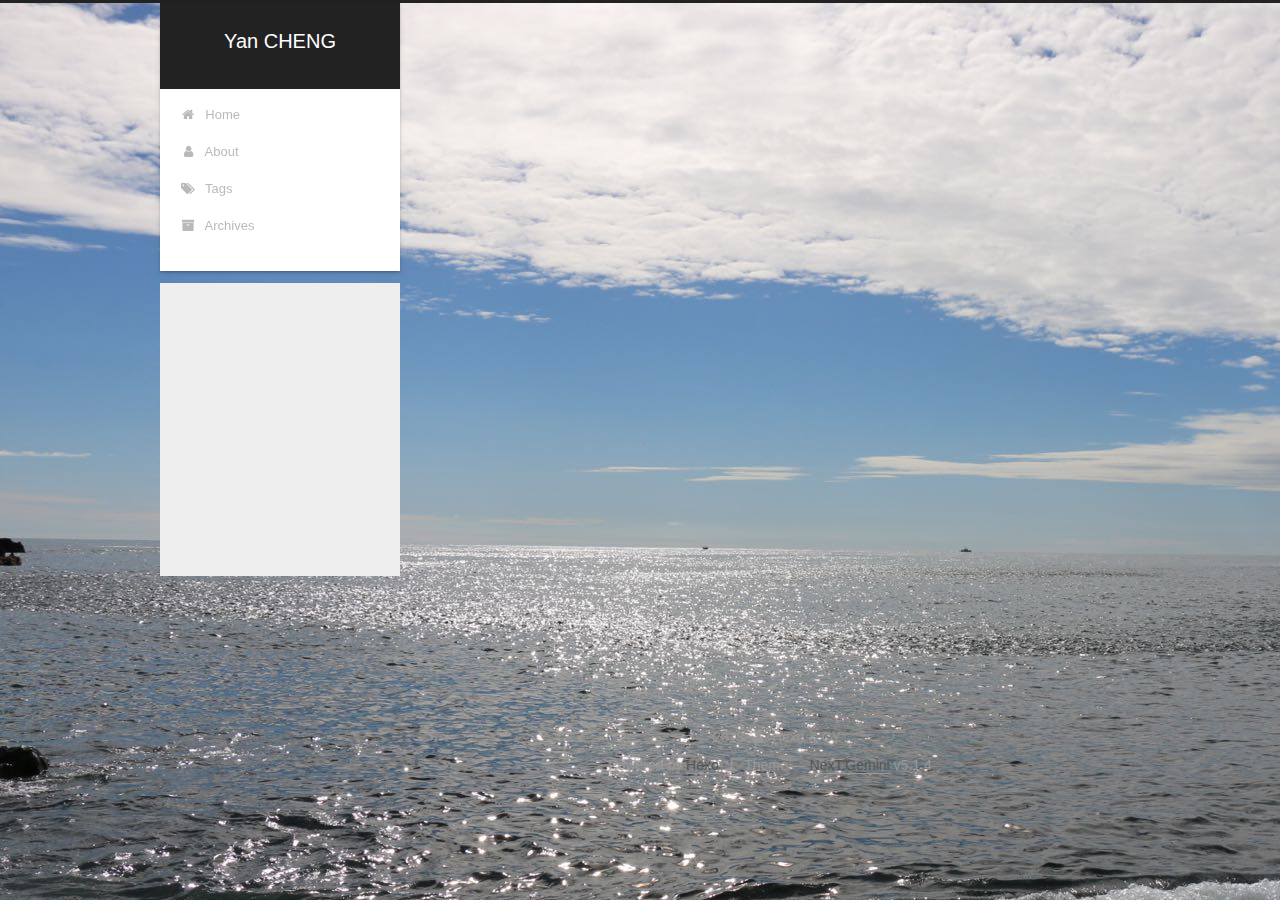
<file: about/index.html>
<!DOCTYPE html>



  


<html class="theme-next gemini use-motion" lang="">
<head>
  <meta charset="UTF-8"/>
<meta http-equiv="X-UA-Compatible" content="IE=edge" />
<meta name="viewport" content="width=device-width, initial-scale=1, maximum-scale=1"/>
<meta name="theme-color" content="#222">









<meta http-equiv="Cache-Control" content="no-transform" />
<meta http-equiv="Cache-Control" content="no-siteapp" />
















  
  
  <link href="/lib/fancybox/source/jquery.fancybox.css?v=2.1.5" rel="stylesheet" type="text/css" />







<link href="/lib/font-awesome/css/font-awesome.min.css?v=4.6.2" rel="stylesheet" type="text/css" />

<link href="/css/main.css?v=5.1.4" rel="stylesheet" type="text/css" />


  <link rel="apple-touch-icon" sizes="180x180" href="/images/apple-touch-icon-next.png?v=5.1.4">


  <link rel="icon" type="image/png" sizes="32x32" href="/images/y.png?v=5.1.4">


  <link rel="icon" type="image/png" sizes="16x16" href="/images/y_16x16.png?v=5.1.4">


  <link rel="mask-icon" href="/images/logo.svg?v=5.1.4" color="#222">





  <meta name="keywords" content="Hexo, NexT" />










<meta name="description" content="a">
<meta property="og:type" content="website">
<meta property="og:title" content="about">
<meta property="og:url" content="http://yoursite.com/about/index.html">
<meta property="og:site_name" content="Yan CHENG">
<meta property="og:description" content="a">
<meta property="og:locale" content="default">
<meta property="og:updated_time" content="2018-07-23T11:06:51.268Z">
<meta name="twitter:card" content="summary">
<meta name="twitter:title" content="about">
<meta name="twitter:description" content="a">



<script type="text/javascript" id="hexo.configurations">
  var NexT = window.NexT || {};
  var CONFIG = {
    root: '/',
    scheme: 'Gemini',
    version: '5.1.4',
    sidebar: {"position":"left","display":"post","offset":12,"b2t":false,"scrollpercent":false,"onmobile":false},
    fancybox: true,
    tabs: true,
    motion: {"enable":true,"async":false,"transition":{"post_block":"fadeIn","post_header":"slideDownIn","post_body":"slideDownIn","coll_header":"slideLeftIn","sidebar":"slideUpIn"}},
    duoshuo: {
      userId: '0',
      author: 'Author'
    },
    algolia: {
      applicationID: '',
      apiKey: '',
      indexName: '',
      hits: {"per_page":10},
      labels: {"input_placeholder":"Search for Posts","hits_empty":"We didn't find any results for the search: ${query}","hits_stats":"${hits} results found in ${time} ms"}
    }
  };
</script>



  <link rel="canonical" href="http://yoursite.com/about/"/>





  <title>about | Yan CHENG</title>
  








</head>

<body itemscope itemtype="http://schema.org/WebPage" lang="default">

  
  
    
  

  <div class="container sidebar-position-left page-post-detail">
    <div class="headband"></div>

    <header id="header" class="header" itemscope itemtype="http://schema.org/WPHeader">
      <div class="header-inner"><div class="site-brand-wrapper">
  <div class="site-meta ">
    

    <div class="custom-logo-site-title">
      <a href="/"  class="brand" rel="start">
        <span class="logo-line-before"><i></i></span>
        <span class="site-title">Yan CHENG</span>
        <span class="logo-line-after"><i></i></span>
      </a>
    </div>
      
        <p class="site-subtitle"></p>
      
  </div>

  <div class="site-nav-toggle">
    <button>
      <span class="btn-bar"></span>
      <span class="btn-bar"></span>
      <span class="btn-bar"></span>
    </button>
  </div>
</div>

<nav class="site-nav">
  

  
    <ul id="menu" class="menu">
      
        
        <li class="menu-item menu-item-home">
          <a href="/" rel="section">
            
              <i class="menu-item-icon fa fa-fw fa-home"></i> <br />
            
            Home
          </a>
        </li>
      
        
        <li class="menu-item menu-item-about">
          <a href="/about/" rel="section">
            
              <i class="menu-item-icon fa fa-fw fa-user"></i> <br />
            
            About
          </a>
        </li>
      
        
        <li class="menu-item menu-item-tags">
          <a href="/tags/" rel="section">
            
              <i class="menu-item-icon fa fa-fw fa-tags"></i> <br />
            
            Tags
          </a>
        </li>
      
        
        <li class="menu-item menu-item-archives">
          <a href="/archives/" rel="section">
            
              <i class="menu-item-icon fa fa-fw fa-archive"></i> <br />
            
            Archives
          </a>
        </li>
      

      
    </ul>
  

  
</nav>



 </div>
    </header>

    <main id="main" class="main">
      <div class="main-inner">
        <div class="content-wrap">
          <div id="content" class="content">
            

  <div id="posts" class="posts-expand">
    
    
    
    <div class="post-block page">
      <header class="post-header">

	<h1 class="post-title" itemprop="name headline">about</h1>



</header>

      
      
      
      <div class="post-body">
        
        
          <p>a</p>

        
      </div>
      
      
      
    </div>
    
    
    
  </div>


          </div>
          


          

  
    <div class="comments" id="comments">
      <div id="disqus_thread">
        <noscript>
          Please enable JavaScript to view the
          <a href="https://disqus.com/?ref_noscript">comments powered by Disqus.</a>
        </noscript>
      </div>
    </div>

  



        </div>
        
          
  
  <div class="sidebar-toggle">
    <div class="sidebar-toggle-line-wrap">
      <span class="sidebar-toggle-line sidebar-toggle-line-first"></span>
      <span class="sidebar-toggle-line sidebar-toggle-line-middle"></span>
      <span class="sidebar-toggle-line sidebar-toggle-line-last"></span>
    </div>
  </div>

  <aside id="sidebar" class="sidebar">
    
    <div class="sidebar-inner">

      

      

      <section class="site-overview-wrap sidebar-panel sidebar-panel-active">
        <div class="site-overview">
          <div class="site-author motion-element" itemprop="author" itemscope itemtype="http://schema.org/Person">
            
              <img class="site-author-image" itemprop="image"
                src="/images/avatar.jpg"
                alt="Yan CHENG 程炎" />
            
              <p class="site-author-name" itemprop="name">Yan CHENG 程炎</p>
              <p class="site-description motion-element" itemprop="description">Welcome to my blog!</p>
          </div>

          <nav class="site-state motion-element">

            
              <div class="site-state-item site-state-posts">
              
                <a href="/archives/">
              
                  <span class="site-state-item-count">3</span>
                  <span class="site-state-item-name">posts</span>
                </a>
              </div>
            

            

            
              
              
              <div class="site-state-item site-state-tags">
                <a href="/tags/index.html">
                  <span class="site-state-item-count">2</span>
                  <span class="site-state-item-name">tags</span>
                </a>
              </div>
            

          </nav>

          

          
            <div class="links-of-author motion-element">
                
                  <span class="links-of-author-item">
                    <a href="mailto:chinachengyan@gmail.com" target="_blank" title="E-Mail">
                      
                        <i class="fa fa-fw fa-envelope"></i>E-Mail</a>
                  </span>
                
                  <span class="links-of-author-item">
                    <a href="https://scholar.google.com/citations?user=tM1tv_kAAAAJ&hl=zh-CN&authuser=1" target="_blank" title="Google Scholar">
                      
                        <i class="fa fa-fw fa-globe"></i>Google Scholar</a>
                  </span>
                
            </div>
          

          
          

          
          

          

        </div>
      </section>

      

      

    </div>
  </aside>


        
      </div>
    </main>

    <footer id="footer" class="footer">
      <div class="footer-inner">
        <div class="copyright">&copy; <span itemprop="copyrightYear">2018</span>
  <span class="with-love">
    <i class="fa fa-user"></i>
  </span>
  <span class="author" itemprop="copyrightHolder">Hexo & CY</span>

  
</div>


  <div class="powered-by">Powered by <a class="theme-link" target="_blank" href="https://hexo.io">Hexo</a></div>



  <span class="post-meta-divider">|</span>



  <div class="theme-info">Theme &mdash; <a class="theme-link" target="_blank" href="https://github.com/iissnan/hexo-theme-next">NexT.Gemini</a> v5.1.4</div>




        







        
      </div>
    </footer>

    
      <div class="back-to-top">
        <i class="fa fa-arrow-up"></i>
        
      </div>
    

    

  </div>

  

<script type="text/javascript">
  if (Object.prototype.toString.call(window.Promise) !== '[object Function]') {
    window.Promise = null;
  }
</script>









  












  
  
    <script type="text/javascript" src="/lib/jquery/index.js?v=2.1.3"></script>
  

  
  
    <script type="text/javascript" src="/lib/fastclick/lib/fastclick.min.js?v=1.0.6"></script>
  

  
  
    <script type="text/javascript" src="/lib/jquery_lazyload/jquery.lazyload.js?v=1.9.7"></script>
  

  
  
    <script type="text/javascript" src="/lib/velocity/velocity.min.js?v=1.2.1"></script>
  

  
  
    <script type="text/javascript" src="/lib/velocity/velocity.ui.min.js?v=1.2.1"></script>
  

  
  
    <script type="text/javascript" src="/lib/fancybox/source/jquery.fancybox.pack.js?v=2.1.5"></script>
  


  


  <script type="text/javascript" src="/js/src/utils.js?v=5.1.4"></script>

  <script type="text/javascript" src="/js/src/motion.js?v=5.1.4"></script>



  
  


  <script type="text/javascript" src="/js/src/affix.js?v=5.1.4"></script>

  <script type="text/javascript" src="/js/src/schemes/pisces.js?v=5.1.4"></script>



  
  <script type="text/javascript" src="/js/src/scrollspy.js?v=5.1.4"></script>
<script type="text/javascript" src="/js/src/post-details.js?v=5.1.4"></script>



  


  <script type="text/javascript" src="/js/src/bootstrap.js?v=5.1.4"></script>



  


  

    
      <script id="dsq-count-scr" src="https://https-thupkucheng-github-io.disqus.com/count.js" async></script>
    

    
      <script type="text/javascript">
        var disqus_config = function () {
          this.page.url = 'http://yoursite.com/about/index.html';
          this.page.identifier = 'about/index.html';
          this.page.title = 'about';
        };
        var d = document, s = d.createElement('script');
        s.src = 'https://https-thupkucheng-github-io.disqus.com/embed.js';
        s.setAttribute('data-timestamp', '' + +new Date());
        (d.head || d.body).appendChild(s);
      </script>
    

  




	





  














  





  

  

  

  
  

  

  

  

</body>
</html>
</file>
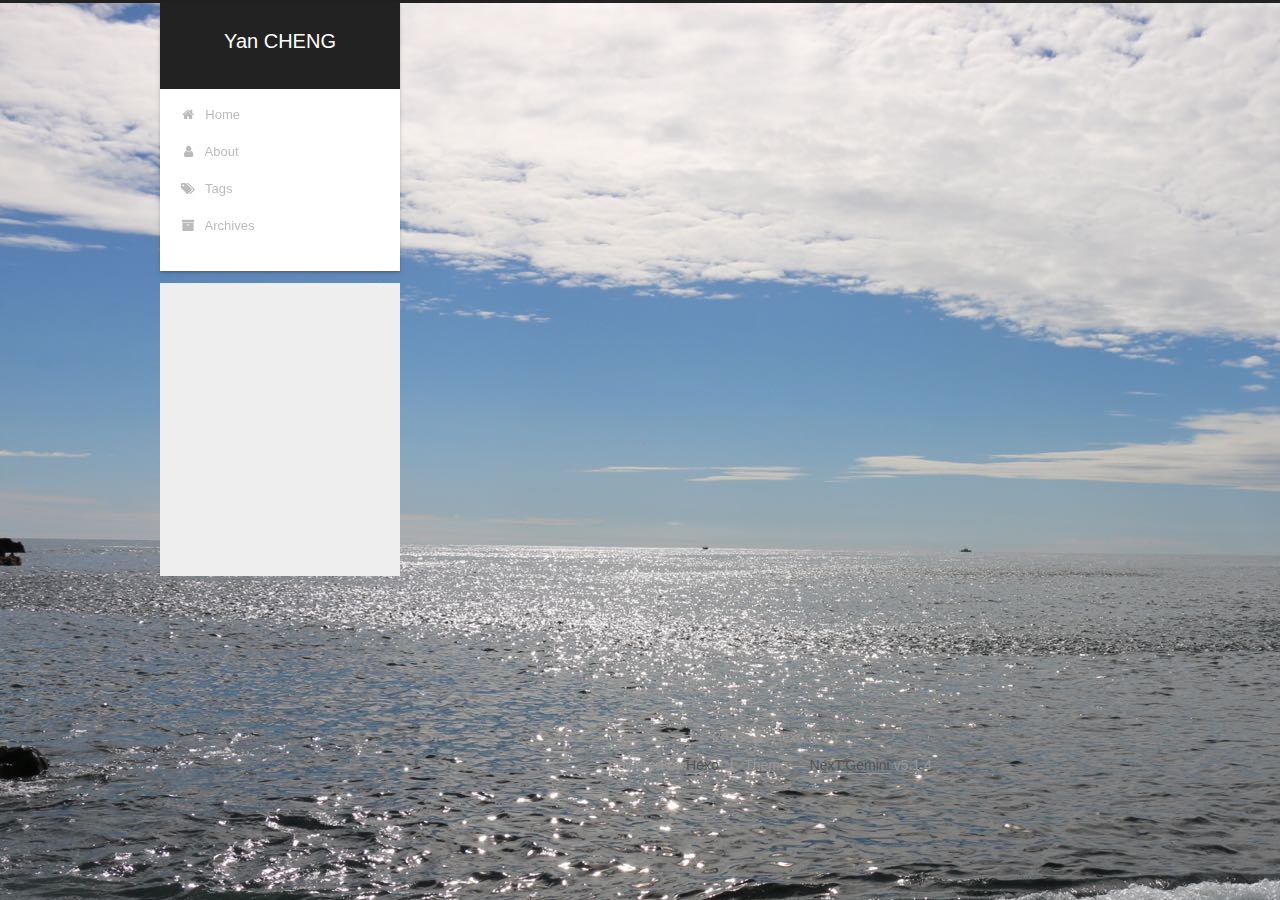
<file: archives/index.html>
<!DOCTYPE html>



  


<html class="theme-next gemini use-motion" lang="">
<head>
  <meta charset="UTF-8"/>
<meta http-equiv="X-UA-Compatible" content="IE=edge" />
<meta name="viewport" content="width=device-width, initial-scale=1, maximum-scale=1"/>
<meta name="theme-color" content="#222">









<meta http-equiv="Cache-Control" content="no-transform" />
<meta http-equiv="Cache-Control" content="no-siteapp" />
















  
  
  <link href="/lib/fancybox/source/jquery.fancybox.css?v=2.1.5" rel="stylesheet" type="text/css" />







<link href="/lib/font-awesome/css/font-awesome.min.css?v=4.6.2" rel="stylesheet" type="text/css" />

<link href="/css/main.css?v=5.1.4" rel="stylesheet" type="text/css" />


  <link rel="apple-touch-icon" sizes="180x180" href="/images/apple-touch-icon-next.png?v=5.1.4">


  <link rel="icon" type="image/png" sizes="32x32" href="/images/y.png?v=5.1.4">


  <link rel="icon" type="image/png" sizes="16x16" href="/images/y_16x16.png?v=5.1.4">


  <link rel="mask-icon" href="/images/logo.svg?v=5.1.4" color="#222">





  <meta name="keywords" content="Hexo, NexT" />










<meta name="description" content="Welcome to my blog!">
<meta property="og:type" content="website">
<meta property="og:title" content="Yan CHENG">
<meta property="og:url" content="http://yoursite.com/archives/index.html">
<meta property="og:site_name" content="Yan CHENG">
<meta property="og:description" content="Welcome to my blog!">
<meta property="og:locale" content="default">
<meta name="twitter:card" content="summary">
<meta name="twitter:title" content="Yan CHENG">
<meta name="twitter:description" content="Welcome to my blog!">



<script type="text/javascript" id="hexo.configurations">
  var NexT = window.NexT || {};
  var CONFIG = {
    root: '/',
    scheme: 'Gemini',
    version: '5.1.4',
    sidebar: {"position":"left","display":"post","offset":12,"b2t":false,"scrollpercent":false,"onmobile":false},
    fancybox: true,
    tabs: true,
    motion: {"enable":true,"async":false,"transition":{"post_block":"fadeIn","post_header":"slideDownIn","post_body":"slideDownIn","coll_header":"slideLeftIn","sidebar":"slideUpIn"}},
    duoshuo: {
      userId: '0',
      author: 'Author'
    },
    algolia: {
      applicationID: '',
      apiKey: '',
      indexName: '',
      hits: {"per_page":10},
      labels: {"input_placeholder":"Search for Posts","hits_empty":"We didn't find any results for the search: ${query}","hits_stats":"${hits} results found in ${time} ms"}
    }
  };
</script>



  <link rel="canonical" href="http://yoursite.com/archives/"/>





  <title>Archive | Yan CHENG</title>
  








</head>

<body itemscope itemtype="http://schema.org/WebPage" lang="default">

  
  
    
  

  <div class="container sidebar-position-left page-archive">
    <div class="headband"></div>

    <header id="header" class="header" itemscope itemtype="http://schema.org/WPHeader">
      <div class="header-inner"><div class="site-brand-wrapper">
  <div class="site-meta ">
    

    <div class="custom-logo-site-title">
      <a href="/"  class="brand" rel="start">
        <span class="logo-line-before"><i></i></span>
        <span class="site-title">Yan CHENG</span>
        <span class="logo-line-after"><i></i></span>
      </a>
    </div>
      
        <p class="site-subtitle"></p>
      
  </div>

  <div class="site-nav-toggle">
    <button>
      <span class="btn-bar"></span>
      <span class="btn-bar"></span>
      <span class="btn-bar"></span>
    </button>
  </div>
</div>

<nav class="site-nav">
  

  
    <ul id="menu" class="menu">
      
        
        <li class="menu-item menu-item-home">
          <a href="/" rel="section">
            
              <i class="menu-item-icon fa fa-fw fa-home"></i> <br />
            
            Home
          </a>
        </li>
      
        
        <li class="menu-item menu-item-about">
          <a href="/about/" rel="section">
            
              <i class="menu-item-icon fa fa-fw fa-user"></i> <br />
            
            About
          </a>
        </li>
      
        
        <li class="menu-item menu-item-tags">
          <a href="/tags/" rel="section">
            
              <i class="menu-item-icon fa fa-fw fa-tags"></i> <br />
            
            Tags
          </a>
        </li>
      
        
        <li class="menu-item menu-item-archives">
          <a href="/archives/" rel="section">
            
              <i class="menu-item-icon fa fa-fw fa-archive"></i> <br />
            
            Archives
          </a>
        </li>
      

      
    </ul>
  

  
</nav>



 </div>
    </header>

    <main id="main" class="main">
      <div class="main-inner">
        <div class="content-wrap">
          <div id="content" class="content">
            

  
  
  
  <div class="post-block archive">
    <div id="posts" class="posts-collapse">
      <span class="archive-move-on"></span>

      <span class="archive-page-counter">
        
        
        
          
        
        Um..! 3 posts in total. Keep on posting.
      </span>

      

        
        
        

        
          
          <div class="collection-title">
            <h1 class="archive-year" id="archive-year-2018">2018</h1>
          </div>
        
        

        

  <article class="post post-type-normal" itemscope itemtype="http://schema.org/Article">
    <header class="post-header">

      <h2 class="post-title">
        
            <a class="post-title-link" href="/2018/08/03/new/" itemprop="url">
              
                <span itemprop="name">new</span>
              
            </a>
        
      </h2>

      <div class="post-meta">
        <time class="post-time" itemprop="dateCreated"
              datetime="2018-08-03T12:03:35+08:00"
              content="2018-08-03" >
          08-03
        </time>
      </div>

    </header>
  </article>



      

        
        
        

        
        

        

  <article class="post post-type-normal" itemscope itemtype="http://schema.org/Article">
    <header class="post-header">

      <h2 class="post-title">
        
            <a class="post-title-link" href="/2018/07/22/test-my-site/" itemprop="url">
              
                <span itemprop="name">test_my_site</span>
              
            </a>
        
      </h2>

      <div class="post-meta">
        <time class="post-time" itemprop="dateCreated"
              datetime="2018-07-22T15:58:38+08:00"
              content="2018-07-22" >
          07-22
        </time>
      </div>

    </header>
  </article>



      

        
        
        

        
        

        

  <article class="post post-type-normal" itemscope itemtype="http://schema.org/Article">
    <header class="post-header">

      <h2 class="post-title">
        
            <a class="post-title-link" href="/2018/07/22/hello-world/" itemprop="url">
              
                <span itemprop="name">Hello World</span>
              
            </a>
        
      </h2>

      <div class="post-meta">
        <time class="post-time" itemprop="dateCreated"
              datetime="2018-07-22T15:54:26+08:00"
              content="2018-07-22" >
          07-22
        </time>
      </div>

    </header>
  </article>



      

    </div>
  </div>
  
  
  

  



          </div>
          


          

        </div>
        
          
  
  <div class="sidebar-toggle">
    <div class="sidebar-toggle-line-wrap">
      <span class="sidebar-toggle-line sidebar-toggle-line-first"></span>
      <span class="sidebar-toggle-line sidebar-toggle-line-middle"></span>
      <span class="sidebar-toggle-line sidebar-toggle-line-last"></span>
    </div>
  </div>

  <aside id="sidebar" class="sidebar">
    
    <div class="sidebar-inner">

      

      

      <section class="site-overview-wrap sidebar-panel sidebar-panel-active">
        <div class="site-overview">
          <div class="site-author motion-element" itemprop="author" itemscope itemtype="http://schema.org/Person">
            
              <img class="site-author-image" itemprop="image"
                src="/images/avatar.jpg"
                alt="Yan CHENG 程炎" />
            
              <p class="site-author-name" itemprop="name">Yan CHENG 程炎</p>
              <p class="site-description motion-element" itemprop="description">Welcome to my blog!</p>
          </div>

          <nav class="site-state motion-element">

            
              <div class="site-state-item site-state-posts">
              
                <a href="/archives/">
              
                  <span class="site-state-item-count">3</span>
                  <span class="site-state-item-name">posts</span>
                </a>
              </div>
            

            

            
              
              
              <div class="site-state-item site-state-tags">
                <a href="/tags/index.html">
                  <span class="site-state-item-count">2</span>
                  <span class="site-state-item-name">tags</span>
                </a>
              </div>
            

          </nav>

          

          
            <div class="links-of-author motion-element">
                
                  <span class="links-of-author-item">
                    <a href="mailto:chinachengyan@gmail.com" target="_blank" title="E-Mail">
                      
                        <i class="fa fa-fw fa-envelope"></i>E-Mail</a>
                  </span>
                
                  <span class="links-of-author-item">
                    <a href="https://scholar.google.com/citations?user=tM1tv_kAAAAJ&hl=zh-CN&authuser=1" target="_blank" title="Google Scholar">
                      
                        <i class="fa fa-fw fa-globe"></i>Google Scholar</a>
                  </span>
                
            </div>
          

          
          

          
          

          

        </div>
      </section>

      

      

    </div>
  </aside>


        
      </div>
    </main>

    <footer id="footer" class="footer">
      <div class="footer-inner">
        <div class="copyright">&copy; <span itemprop="copyrightYear">2018</span>
  <span class="with-love">
    <i class="fa fa-user"></i>
  </span>
  <span class="author" itemprop="copyrightHolder">Hexo & CY</span>

  
</div>


  <div class="powered-by">Powered by <a class="theme-link" target="_blank" href="https://hexo.io">Hexo</a></div>



  <span class="post-meta-divider">|</span>



  <div class="theme-info">Theme &mdash; <a class="theme-link" target="_blank" href="https://github.com/iissnan/hexo-theme-next">NexT.Gemini</a> v5.1.4</div>




        







        
      </div>
    </footer>

    
      <div class="back-to-top">
        <i class="fa fa-arrow-up"></i>
        
      </div>
    

    

  </div>

  

<script type="text/javascript">
  if (Object.prototype.toString.call(window.Promise) !== '[object Function]') {
    window.Promise = null;
  }
</script>









  












  
  
    <script type="text/javascript" src="/lib/jquery/index.js?v=2.1.3"></script>
  

  
  
    <script type="text/javascript" src="/lib/fastclick/lib/fastclick.min.js?v=1.0.6"></script>
  

  
  
    <script type="text/javascript" src="/lib/jquery_lazyload/jquery.lazyload.js?v=1.9.7"></script>
  

  
  
    <script type="text/javascript" src="/lib/velocity/velocity.min.js?v=1.2.1"></script>
  

  
  
    <script type="text/javascript" src="/lib/velocity/velocity.ui.min.js?v=1.2.1"></script>
  

  
  
    <script type="text/javascript" src="/lib/fancybox/source/jquery.fancybox.pack.js?v=2.1.5"></script>
  


  


  <script type="text/javascript" src="/js/src/utils.js?v=5.1.4"></script>

  <script type="text/javascript" src="/js/src/motion.js?v=5.1.4"></script>



  
  


  <script type="text/javascript" src="/js/src/affix.js?v=5.1.4"></script>

  <script type="text/javascript" src="/js/src/schemes/pisces.js?v=5.1.4"></script>



  

  


  <script type="text/javascript" src="/js/src/bootstrap.js?v=5.1.4"></script>



  


  

    
      <script id="dsq-count-scr" src="https://https-thupkucheng-github-io.disqus.com/count.js" async></script>
    

    

  




	





  














  





  

  

  

  
  

  

  

  

</body>
</html>
</file>
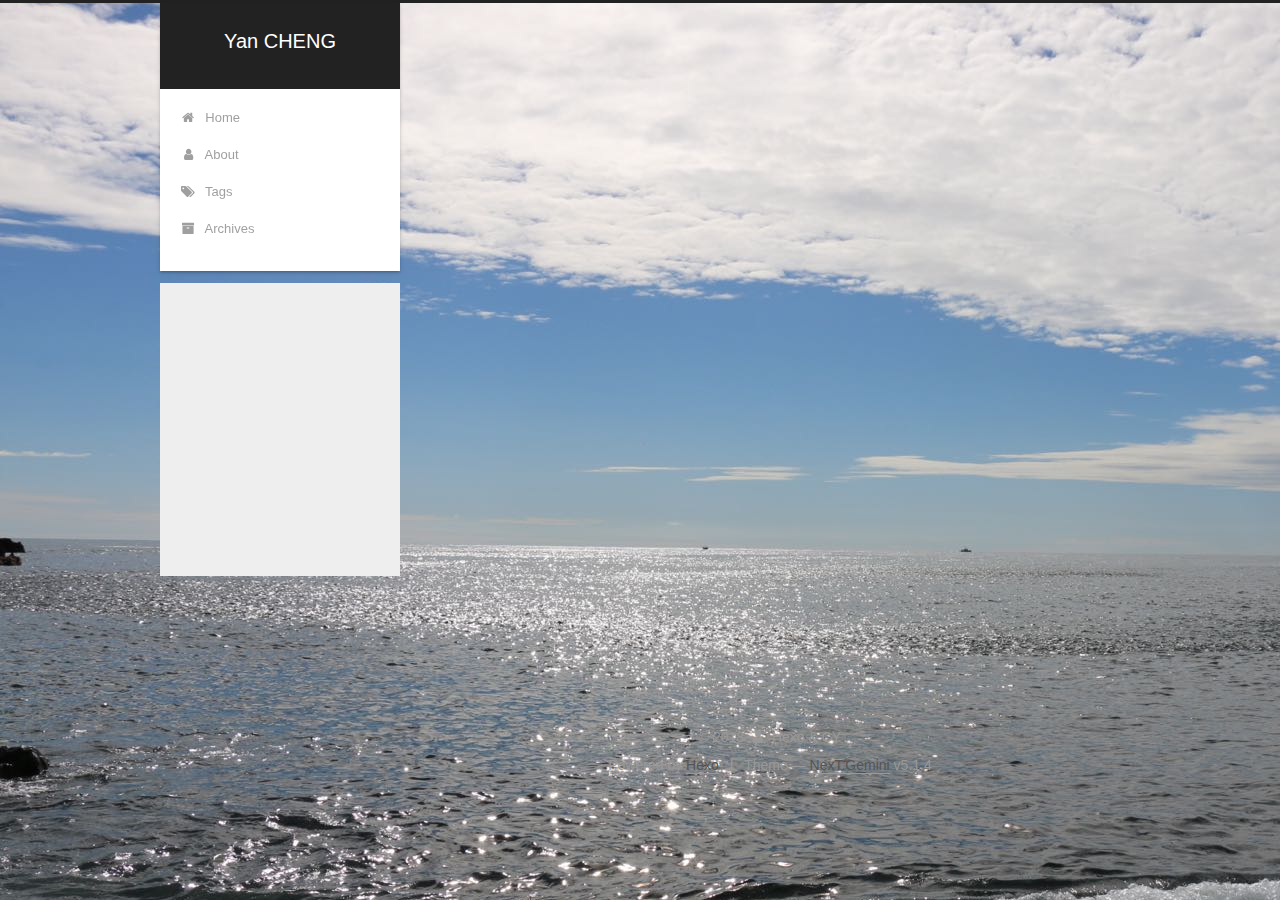
<file: tags/index.html>
<!DOCTYPE html>



  


<html class="theme-next gemini use-motion" lang="">
<head>
  <meta charset="UTF-8"/>
<meta http-equiv="X-UA-Compatible" content="IE=edge" />
<meta name="viewport" content="width=device-width, initial-scale=1, maximum-scale=1"/>
<meta name="theme-color" content="#222">









<meta http-equiv="Cache-Control" content="no-transform" />
<meta http-equiv="Cache-Control" content="no-siteapp" />
















  
  
  <link href="/lib/fancybox/source/jquery.fancybox.css?v=2.1.5" rel="stylesheet" type="text/css" />







<link href="/lib/font-awesome/css/font-awesome.min.css?v=4.6.2" rel="stylesheet" type="text/css" />

<link href="/css/main.css?v=5.1.4" rel="stylesheet" type="text/css" />


  <link rel="apple-touch-icon" sizes="180x180" href="/images/apple-touch-icon-next.png?v=5.1.4">


  <link rel="icon" type="image/png" sizes="32x32" href="/images/y.png?v=5.1.4">


  <link rel="icon" type="image/png" sizes="16x16" href="/images/y_16x16.png?v=5.1.4">


  <link rel="mask-icon" href="/images/logo.svg?v=5.1.4" color="#222">





  <meta name="keywords" content="Hexo, NexT" />










<meta name="description" content="Welcome to my blog!">
<meta property="og:type" content="website">
<meta property="og:title" content="tags">
<meta property="og:url" content="http://yoursite.com/tags/index.html">
<meta property="og:site_name" content="Yan CHENG">
<meta property="og:description" content="Welcome to my blog!">
<meta property="og:locale" content="default">
<meta property="og:updated_time" content="2018-07-23T10:58:12.086Z">
<meta name="twitter:card" content="summary">
<meta name="twitter:title" content="tags">
<meta name="twitter:description" content="Welcome to my blog!">



<script type="text/javascript" id="hexo.configurations">
  var NexT = window.NexT || {};
  var CONFIG = {
    root: '/',
    scheme: 'Gemini',
    version: '5.1.4',
    sidebar: {"position":"left","display":"post","offset":12,"b2t":false,"scrollpercent":false,"onmobile":false},
    fancybox: true,
    tabs: true,
    motion: {"enable":true,"async":false,"transition":{"post_block":"fadeIn","post_header":"slideDownIn","post_body":"slideDownIn","coll_header":"slideLeftIn","sidebar":"slideUpIn"}},
    duoshuo: {
      userId: '0',
      author: 'Author'
    },
    algolia: {
      applicationID: '',
      apiKey: '',
      indexName: '',
      hits: {"per_page":10},
      labels: {"input_placeholder":"Search for Posts","hits_empty":"We didn't find any results for the search: ${query}","hits_stats":"${hits} results found in ${time} ms"}
    }
  };
</script>



  <link rel="canonical" href="http://yoursite.com/tags/"/>





  <title>tags | Yan CHENG</title>
  








</head>

<body itemscope itemtype="http://schema.org/WebPage" lang="default">

  
  
    
  

  <div class="container sidebar-position-left page-post-detail">
    <div class="headband"></div>

    <header id="header" class="header" itemscope itemtype="http://schema.org/WPHeader">
      <div class="header-inner"><div class="site-brand-wrapper">
  <div class="site-meta ">
    

    <div class="custom-logo-site-title">
      <a href="/"  class="brand" rel="start">
        <span class="logo-line-before"><i></i></span>
        <span class="site-title">Yan CHENG</span>
        <span class="logo-line-after"><i></i></span>
      </a>
    </div>
      
        <p class="site-subtitle"></p>
      
  </div>

  <div class="site-nav-toggle">
    <button>
      <span class="btn-bar"></span>
      <span class="btn-bar"></span>
      <span class="btn-bar"></span>
    </button>
  </div>
</div>

<nav class="site-nav">
  

  
    <ul id="menu" class="menu">
      
        
        <li class="menu-item menu-item-home">
          <a href="/" rel="section">
            
              <i class="menu-item-icon fa fa-fw fa-home"></i> <br />
            
            Home
          </a>
        </li>
      
        
        <li class="menu-item menu-item-about">
          <a href="/about/" rel="section">
            
              <i class="menu-item-icon fa fa-fw fa-user"></i> <br />
            
            About
          </a>
        </li>
      
        
        <li class="menu-item menu-item-tags">
          <a href="/tags/" rel="section">
            
              <i class="menu-item-icon fa fa-fw fa-tags"></i> <br />
            
            Tags
          </a>
        </li>
      
        
        <li class="menu-item menu-item-archives">
          <a href="/archives/" rel="section">
            
              <i class="menu-item-icon fa fa-fw fa-archive"></i> <br />
            
            Archives
          </a>
        </li>
      

      
    </ul>
  

  
</nav>



 </div>
    </header>

    <main id="main" class="main">
      <div class="main-inner">
        <div class="content-wrap">
          <div id="content" class="content">
            

  <div id="posts" class="posts-expand">
    
    
    
    <div class="post-block page">
      <header class="post-header">

	<h1 class="post-title" itemprop="name headline">tags</h1>



</header>

      
      
      
      <div class="post-body">
        
        
          <div class="tag-cloud">
            <div class="tag-cloud-title">
                2 tags in total
            </div>
            <div class="tag-cloud-tags">
              <a href="/tags/CHINA/" style="font-size: 12px; color: #ccc">CHINA</a> <a href="/tags/CY/" style="font-size: 12px; color: #ccc">CY</a>
            </div>
          </div>
        
      </div>
      
      
      
    </div>
    
    
    
  </div>


          </div>
          


          

        </div>
        
          
  
  <div class="sidebar-toggle">
    <div class="sidebar-toggle-line-wrap">
      <span class="sidebar-toggle-line sidebar-toggle-line-first"></span>
      <span class="sidebar-toggle-line sidebar-toggle-line-middle"></span>
      <span class="sidebar-toggle-line sidebar-toggle-line-last"></span>
    </div>
  </div>

  <aside id="sidebar" class="sidebar">
    
    <div class="sidebar-inner">

      

      

      <section class="site-overview-wrap sidebar-panel sidebar-panel-active">
        <div class="site-overview">
          <div class="site-author motion-element" itemprop="author" itemscope itemtype="http://schema.org/Person">
            
              <img class="site-author-image" itemprop="image"
                src="/images/avatar.jpg"
                alt="Yan CHENG 程炎" />
            
              <p class="site-author-name" itemprop="name">Yan CHENG 程炎</p>
              <p class="site-description motion-element" itemprop="description">Welcome to my blog!</p>
          </div>

          <nav class="site-state motion-element">

            
              <div class="site-state-item site-state-posts">
              
                <a href="/archives/">
              
                  <span class="site-state-item-count">2</span>
                  <span class="site-state-item-name">posts</span>
                </a>
              </div>
            

            

            
              
              
              <div class="site-state-item site-state-tags">
                <a href="/tags/index.html">
                  <span class="site-state-item-count">2</span>
                  <span class="site-state-item-name">tags</span>
                </a>
              </div>
            

          </nav>

          

          
            <div class="links-of-author motion-element">
                
                  <span class="links-of-author-item">
                    <a href="mailto:chinachengyan@gmail.com" target="_blank" title="E-Mail">
                      
                        <i class="fa fa-fw fa-envelope"></i>E-Mail</a>
                  </span>
                
                  <span class="links-of-author-item">
                    <a href="https://scholar.google.com/citations?user=tM1tv_kAAAAJ&hl=zh-CN&authuser=1" target="_blank" title="Google Scholar">
                      
                        <i class="fa fa-fw fa-globe"></i>Google Scholar</a>
                  </span>
                
            </div>
          

          
          

          
          

          

        </div>
      </section>

      

      

    </div>
  </aside>


        
      </div>
    </main>

    <footer id="footer" class="footer">
      <div class="footer-inner">
        <div class="copyright">&copy; <span itemprop="copyrightYear">2018</span>
  <span class="with-love">
    <i class="fa fa-user"></i>
  </span>
  <span class="author" itemprop="copyrightHolder">Hexo & CY</span>

  
</div>


  <div class="powered-by">Powered by <a class="theme-link" target="_blank" href="https://hexo.io">Hexo</a></div>



  <span class="post-meta-divider">|</span>



  <div class="theme-info">Theme &mdash; <a class="theme-link" target="_blank" href="https://github.com/iissnan/hexo-theme-next">NexT.Gemini</a> v5.1.4</div>




        







        
      </div>
    </footer>

    
      <div class="back-to-top">
        <i class="fa fa-arrow-up"></i>
        
      </div>
    

    

  </div>

  

<script type="text/javascript">
  if (Object.prototype.toString.call(window.Promise) !== '[object Function]') {
    window.Promise = null;
  }
</script>









  












  
  
    <script type="text/javascript" src="/lib/jquery/index.js?v=2.1.3"></script>
  

  
  
    <script type="text/javascript" src="/lib/fastclick/lib/fastclick.min.js?v=1.0.6"></script>
  

  
  
    <script type="text/javascript" src="/lib/jquery_lazyload/jquery.lazyload.js?v=1.9.7"></script>
  

  
  
    <script type="text/javascript" src="/lib/velocity/velocity.min.js?v=1.2.1"></script>
  

  
  
    <script type="text/javascript" src="/lib/velocity/velocity.ui.min.js?v=1.2.1"></script>
  

  
  
    <script type="text/javascript" src="/lib/fancybox/source/jquery.fancybox.pack.js?v=2.1.5"></script>
  


  


  <script type="text/javascript" src="/js/src/utils.js?v=5.1.4"></script>

  <script type="text/javascript" src="/js/src/motion.js?v=5.1.4"></script>



  
  


  <script type="text/javascript" src="/js/src/affix.js?v=5.1.4"></script>

  <script type="text/javascript" src="/js/src/schemes/pisces.js?v=5.1.4"></script>



  
  <script type="text/javascript" src="/js/src/scrollspy.js?v=5.1.4"></script>
<script type="text/javascript" src="/js/src/post-details.js?v=5.1.4"></script>



  


  <script type="text/javascript" src="/js/src/bootstrap.js?v=5.1.4"></script>



  


  

    
      <script id="dsq-count-scr" src="https://https-thupkucheng-github-io.disqus.com/count.js" async></script>
    

    

  




	





  














  





  

  

  

  
  

  

  

  

</body>
</html>
</file>
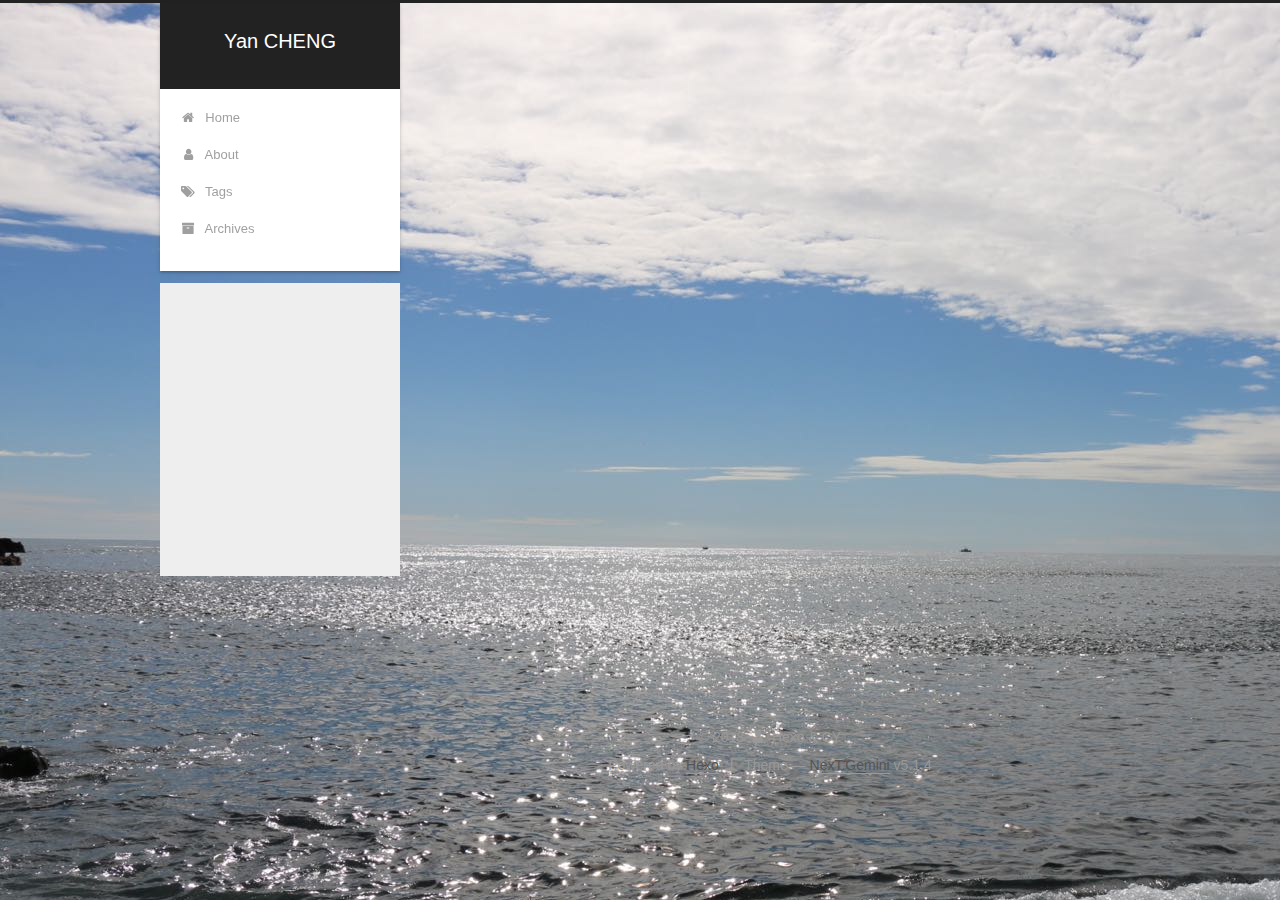
<file: archives/2018/index.html>
<!DOCTYPE html>



  


<html class="theme-next gemini use-motion" lang="">
<head>
  <meta charset="UTF-8"/>
<meta http-equiv="X-UA-Compatible" content="IE=edge" />
<meta name="viewport" content="width=device-width, initial-scale=1, maximum-scale=1"/>
<meta name="theme-color" content="#222">









<meta http-equiv="Cache-Control" content="no-transform" />
<meta http-equiv="Cache-Control" content="no-siteapp" />
















  
  
  <link href="/lib/fancybox/source/jquery.fancybox.css?v=2.1.5" rel="stylesheet" type="text/css" />







<link href="/lib/font-awesome/css/font-awesome.min.css?v=4.6.2" rel="stylesheet" type="text/css" />

<link href="/css/main.css?v=5.1.4" rel="stylesheet" type="text/css" />


  <link rel="apple-touch-icon" sizes="180x180" href="/images/apple-touch-icon-next.png?v=5.1.4">


  <link rel="icon" type="image/png" sizes="32x32" href="/images/y.png?v=5.1.4">


  <link rel="icon" type="image/png" sizes="16x16" href="/images/y_16x16.png?v=5.1.4">


  <link rel="mask-icon" href="/images/logo.svg?v=5.1.4" color="#222">





  <meta name="keywords" content="Hexo, NexT" />










<meta name="description" content="Welcome to my blog!">
<meta property="og:type" content="website">
<meta property="og:title" content="Yan CHENG">
<meta property="og:url" content="http://yoursite.com/archives/2018/index.html">
<meta property="og:site_name" content="Yan CHENG">
<meta property="og:description" content="Welcome to my blog!">
<meta property="og:locale" content="default">
<meta name="twitter:card" content="summary">
<meta name="twitter:title" content="Yan CHENG">
<meta name="twitter:description" content="Welcome to my blog!">



<script type="text/javascript" id="hexo.configurations">
  var NexT = window.NexT || {};
  var CONFIG = {
    root: '/',
    scheme: 'Gemini',
    version: '5.1.4',
    sidebar: {"position":"left","display":"post","offset":12,"b2t":false,"scrollpercent":false,"onmobile":false},
    fancybox: true,
    tabs: true,
    motion: {"enable":true,"async":false,"transition":{"post_block":"fadeIn","post_header":"slideDownIn","post_body":"slideDownIn","coll_header":"slideLeftIn","sidebar":"slideUpIn"}},
    duoshuo: {
      userId: '0',
      author: 'Author'
    },
    algolia: {
      applicationID: '',
      apiKey: '',
      indexName: '',
      hits: {"per_page":10},
      labels: {"input_placeholder":"Search for Posts","hits_empty":"We didn't find any results for the search: ${query}","hits_stats":"${hits} results found in ${time} ms"}
    }
  };
</script>



  <link rel="canonical" href="http://yoursite.com/archives/2018/"/>





  <title>Archive | Yan CHENG</title>
  








</head>

<body itemscope itemtype="http://schema.org/WebPage" lang="default">

  
  
    
  

  <div class="container sidebar-position-left page-archive">
    <div class="headband"></div>

    <header id="header" class="header" itemscope itemtype="http://schema.org/WPHeader">
      <div class="header-inner"><div class="site-brand-wrapper">
  <div class="site-meta ">
    

    <div class="custom-logo-site-title">
      <a href="/"  class="brand" rel="start">
        <span class="logo-line-before"><i></i></span>
        <span class="site-title">Yan CHENG</span>
        <span class="logo-line-after"><i></i></span>
      </a>
    </div>
      
        <p class="site-subtitle"></p>
      
  </div>

  <div class="site-nav-toggle">
    <button>
      <span class="btn-bar"></span>
      <span class="btn-bar"></span>
      <span class="btn-bar"></span>
    </button>
  </div>
</div>

<nav class="site-nav">
  

  
    <ul id="menu" class="menu">
      
        
        <li class="menu-item menu-item-home">
          <a href="/" rel="section">
            
              <i class="menu-item-icon fa fa-fw fa-home"></i> <br />
            
            Home
          </a>
        </li>
      
        
        <li class="menu-item menu-item-about">
          <a href="/about/" rel="section">
            
              <i class="menu-item-icon fa fa-fw fa-user"></i> <br />
            
            About
          </a>
        </li>
      
        
        <li class="menu-item menu-item-tags">
          <a href="/tags/" rel="section">
            
              <i class="menu-item-icon fa fa-fw fa-tags"></i> <br />
            
            Tags
          </a>
        </li>
      
        
        <li class="menu-item menu-item-archives">
          <a href="/archives/" rel="section">
            
              <i class="menu-item-icon fa fa-fw fa-archive"></i> <br />
            
            Archives
          </a>
        </li>
      

      
    </ul>
  

  
</nav>



 </div>
    </header>

    <main id="main" class="main">
      <div class="main-inner">
        <div class="content-wrap">
          <div id="content" class="content">
            

  
  
  
  <div class="post-block archive">
    <div id="posts" class="posts-collapse">
      <span class="archive-move-on"></span>

      <span class="archive-page-counter">
        
        
        
          
        
        Um..! 3 posts in total. Keep on posting.
      </span>

      

        
        
        

        
          
          <div class="collection-title">
            <h1 class="archive-year" id="archive-year-2018">2018</h1>
          </div>
        
        

        

  <article class="post post-type-normal" itemscope itemtype="http://schema.org/Article">
    <header class="post-header">

      <h2 class="post-title">
        
            <a class="post-title-link" href="/2018/08/03/new/" itemprop="url">
              
                <span itemprop="name">new</span>
              
            </a>
        
      </h2>

      <div class="post-meta">
        <time class="post-time" itemprop="dateCreated"
              datetime="2018-08-03T12:03:35+08:00"
              content="2018-08-03" >
          08-03
        </time>
      </div>

    </header>
  </article>



      

        
        
        

        
        

        

  <article class="post post-type-normal" itemscope itemtype="http://schema.org/Article">
    <header class="post-header">

      <h2 class="post-title">
        
            <a class="post-title-link" href="/2018/07/22/test-my-site/" itemprop="url">
              
                <span itemprop="name">test_my_site</span>
              
            </a>
        
      </h2>

      <div class="post-meta">
        <time class="post-time" itemprop="dateCreated"
              datetime="2018-07-22T15:58:38+08:00"
              content="2018-07-22" >
          07-22
        </time>
      </div>

    </header>
  </article>



      

        
        
        

        
        

        

  <article class="post post-type-normal" itemscope itemtype="http://schema.org/Article">
    <header class="post-header">

      <h2 class="post-title">
        
            <a class="post-title-link" href="/2018/07/22/hello-world/" itemprop="url">
              
                <span itemprop="name">Hello World</span>
              
            </a>
        
      </h2>

      <div class="post-meta">
        <time class="post-time" itemprop="dateCreated"
              datetime="2018-07-22T15:54:26+08:00"
              content="2018-07-22" >
          07-22
        </time>
      </div>

    </header>
  </article>



      

    </div>
  </div>
  
  
  

  



          </div>
          


          

        </div>
        
          
  
  <div class="sidebar-toggle">
    <div class="sidebar-toggle-line-wrap">
      <span class="sidebar-toggle-line sidebar-toggle-line-first"></span>
      <span class="sidebar-toggle-line sidebar-toggle-line-middle"></span>
      <span class="sidebar-toggle-line sidebar-toggle-line-last"></span>
    </div>
  </div>

  <aside id="sidebar" class="sidebar">
    
    <div class="sidebar-inner">

      

      

      <section class="site-overview-wrap sidebar-panel sidebar-panel-active">
        <div class="site-overview">
          <div class="site-author motion-element" itemprop="author" itemscope itemtype="http://schema.org/Person">
            
              <img class="site-author-image" itemprop="image"
                src="/images/avatar.jpg"
                alt="Yan CHENG 程炎" />
            
              <p class="site-author-name" itemprop="name">Yan CHENG 程炎</p>
              <p class="site-description motion-element" itemprop="description">Welcome to my blog!</p>
          </div>

          <nav class="site-state motion-element">

            
              <div class="site-state-item site-state-posts">
              
                <a href="/archives/">
              
                  <span class="site-state-item-count">3</span>
                  <span class="site-state-item-name">posts</span>
                </a>
              </div>
            

            

            
              
              
              <div class="site-state-item site-state-tags">
                <a href="/tags/index.html">
                  <span class="site-state-item-count">2</span>
                  <span class="site-state-item-name">tags</span>
                </a>
              </div>
            

          </nav>

          

          
            <div class="links-of-author motion-element">
                
                  <span class="links-of-author-item">
                    <a href="mailto:chinachengyan@gmail.com" target="_blank" title="E-Mail">
                      
                        <i class="fa fa-fw fa-envelope"></i>E-Mail</a>
                  </span>
                
                  <span class="links-of-author-item">
                    <a href="https://scholar.google.com/citations?user=tM1tv_kAAAAJ&hl=zh-CN&authuser=1" target="_blank" title="Google Scholar">
                      
                        <i class="fa fa-fw fa-globe"></i>Google Scholar</a>
                  </span>
                
            </div>
          

          
          

          
          

          

        </div>
      </section>

      

      

    </div>
  </aside>


        
      </div>
    </main>

    <footer id="footer" class="footer">
      <div class="footer-inner">
        <div class="copyright">&copy; <span itemprop="copyrightYear">2018</span>
  <span class="with-love">
    <i class="fa fa-user"></i>
  </span>
  <span class="author" itemprop="copyrightHolder">Hexo & CY</span>

  
</div>


  <div class="powered-by">Powered by <a class="theme-link" target="_blank" href="https://hexo.io">Hexo</a></div>



  <span class="post-meta-divider">|</span>



  <div class="theme-info">Theme &mdash; <a class="theme-link" target="_blank" href="https://github.com/iissnan/hexo-theme-next">NexT.Gemini</a> v5.1.4</div>




        







        
      </div>
    </footer>

    
      <div class="back-to-top">
        <i class="fa fa-arrow-up"></i>
        
      </div>
    

    

  </div>

  

<script type="text/javascript">
  if (Object.prototype.toString.call(window.Promise) !== '[object Function]') {
    window.Promise = null;
  }
</script>









  












  
  
    <script type="text/javascript" src="/lib/jquery/index.js?v=2.1.3"></script>
  

  
  
    <script type="text/javascript" src="/lib/fastclick/lib/fastclick.min.js?v=1.0.6"></script>
  

  
  
    <script type="text/javascript" src="/lib/jquery_lazyload/jquery.lazyload.js?v=1.9.7"></script>
  

  
  
    <script type="text/javascript" src="/lib/velocity/velocity.min.js?v=1.2.1"></script>
  

  
  
    <script type="text/javascript" src="/lib/velocity/velocity.ui.min.js?v=1.2.1"></script>
  

  
  
    <script type="text/javascript" src="/lib/fancybox/source/jquery.fancybox.pack.js?v=2.1.5"></script>
  


  


  <script type="text/javascript" src="/js/src/utils.js?v=5.1.4"></script>

  <script type="text/javascript" src="/js/src/motion.js?v=5.1.4"></script>



  
  


  <script type="text/javascript" src="/js/src/affix.js?v=5.1.4"></script>

  <script type="text/javascript" src="/js/src/schemes/pisces.js?v=5.1.4"></script>



  

  


  <script type="text/javascript" src="/js/src/bootstrap.js?v=5.1.4"></script>



  


  

    
      <script id="dsq-count-scr" src="https://https-thupkucheng-github-io.disqus.com/count.js" async></script>
    

    

  




	





  














  





  

  

  

  
  

  

  

  

</body>
</html>
</file>
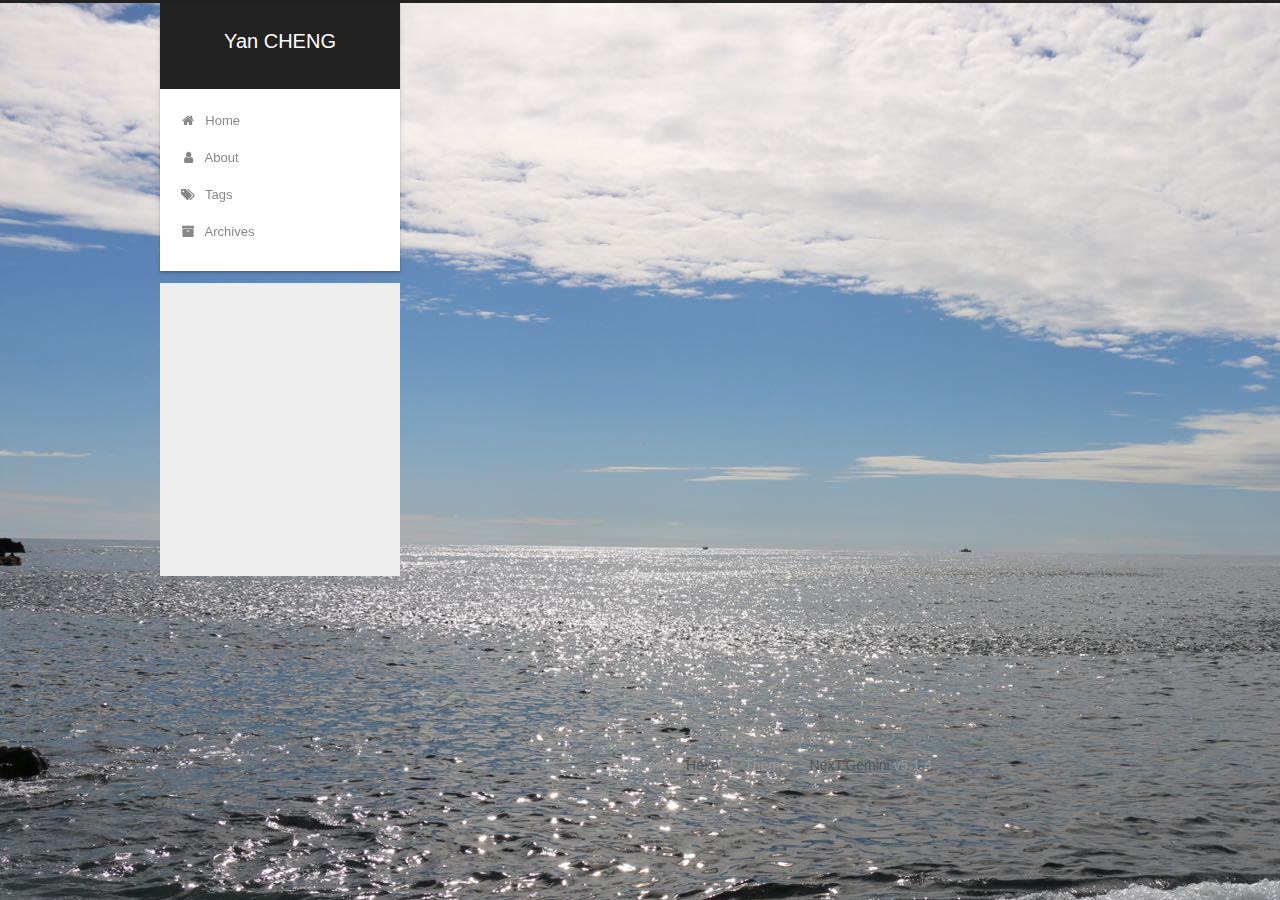
<file: tags/CHINA/index.html>
<!DOCTYPE html>



  


<html class="theme-next gemini use-motion" lang="">
<head>
  <meta charset="UTF-8"/>
<meta http-equiv="X-UA-Compatible" content="IE=edge" />
<meta name="viewport" content="width=device-width, initial-scale=1, maximum-scale=1"/>
<meta name="theme-color" content="#222">









<meta http-equiv="Cache-Control" content="no-transform" />
<meta http-equiv="Cache-Control" content="no-siteapp" />
















  
  
  <link href="/lib/fancybox/source/jquery.fancybox.css?v=2.1.5" rel="stylesheet" type="text/css" />







<link href="/lib/font-awesome/css/font-awesome.min.css?v=4.6.2" rel="stylesheet" type="text/css" />

<link href="/css/main.css?v=5.1.4" rel="stylesheet" type="text/css" />


  <link rel="apple-touch-icon" sizes="180x180" href="/images/apple-touch-icon-next.png?v=5.1.4">


  <link rel="icon" type="image/png" sizes="32x32" href="/images/y.png?v=5.1.4">


  <link rel="icon" type="image/png" sizes="16x16" href="/images/y_16x16.png?v=5.1.4">


  <link rel="mask-icon" href="/images/logo.svg?v=5.1.4" color="#222">





  <meta name="keywords" content="Hexo, NexT" />










<meta name="description" content="Welcome to my blog!">
<meta property="og:type" content="website">
<meta property="og:title" content="Yan CHENG">
<meta property="og:url" content="http://yoursite.com/tags/CHINA/index.html">
<meta property="og:site_name" content="Yan CHENG">
<meta property="og:description" content="Welcome to my blog!">
<meta property="og:locale" content="default">
<meta name="twitter:card" content="summary">
<meta name="twitter:title" content="Yan CHENG">
<meta name="twitter:description" content="Welcome to my blog!">



<script type="text/javascript" id="hexo.configurations">
  var NexT = window.NexT || {};
  var CONFIG = {
    root: '/',
    scheme: 'Gemini',
    version: '5.1.4',
    sidebar: {"position":"left","display":"post","offset":12,"b2t":false,"scrollpercent":false,"onmobile":false},
    fancybox: true,
    tabs: true,
    motion: {"enable":true,"async":false,"transition":{"post_block":"fadeIn","post_header":"slideDownIn","post_body":"slideDownIn","coll_header":"slideLeftIn","sidebar":"slideUpIn"}},
    duoshuo: {
      userId: '0',
      author: 'Author'
    },
    algolia: {
      applicationID: '',
      apiKey: '',
      indexName: '',
      hits: {"per_page":10},
      labels: {"input_placeholder":"Search for Posts","hits_empty":"We didn't find any results for the search: ${query}","hits_stats":"${hits} results found in ${time} ms"}
    }
  };
</script>



  <link rel="canonical" href="http://yoursite.com/tags/CHINA/"/>





  <title>Tag: CHINA | Yan CHENG</title>
  








</head>

<body itemscope itemtype="http://schema.org/WebPage" lang="default">

  
  
    
  

  <div class="container sidebar-position-left ">
    <div class="headband"></div>

    <header id="header" class="header" itemscope itemtype="http://schema.org/WPHeader">
      <div class="header-inner"><div class="site-brand-wrapper">
  <div class="site-meta ">
    

    <div class="custom-logo-site-title">
      <a href="/"  class="brand" rel="start">
        <span class="logo-line-before"><i></i></span>
        <span class="site-title">Yan CHENG</span>
        <span class="logo-line-after"><i></i></span>
      </a>
    </div>
      
        <p class="site-subtitle"></p>
      
  </div>

  <div class="site-nav-toggle">
    <button>
      <span class="btn-bar"></span>
      <span class="btn-bar"></span>
      <span class="btn-bar"></span>
    </button>
  </div>
</div>

<nav class="site-nav">
  

  
    <ul id="menu" class="menu">
      
        
        <li class="menu-item menu-item-home">
          <a href="/" rel="section">
            
              <i class="menu-item-icon fa fa-fw fa-home"></i> <br />
            
            Home
          </a>
        </li>
      
        
        <li class="menu-item menu-item-about">
          <a href="/about/" rel="section">
            
              <i class="menu-item-icon fa fa-fw fa-user"></i> <br />
            
            About
          </a>
        </li>
      
        
        <li class="menu-item menu-item-tags">
          <a href="/tags/" rel="section">
            
              <i class="menu-item-icon fa fa-fw fa-tags"></i> <br />
            
            Tags
          </a>
        </li>
      
        
        <li class="menu-item menu-item-archives">
          <a href="/archives/" rel="section">
            
              <i class="menu-item-icon fa fa-fw fa-archive"></i> <br />
            
            Archives
          </a>
        </li>
      

      
    </ul>
  

  
</nav>



 </div>
    </header>

    <main id="main" class="main">
      <div class="main-inner">
        <div class="content-wrap">
          <div id="content" class="content">
            

  
  
  
  <div class="post-block tag">

    <div id="posts" class="posts-collapse">
      <div class="collection-title">
        <h1>CHINA<small>Tag</small>
        </h1>
      </div>

      
        

  <article class="post post-type-normal" itemscope itemtype="http://schema.org/Article">
    <header class="post-header">

      <h2 class="post-title">
        
            <a class="post-title-link" href="/2018/07/22/test-my-site/" itemprop="url">
              
                <span itemprop="name">test_my_site</span>
              
            </a>
        
      </h2>

      <div class="post-meta">
        <time class="post-time" itemprop="dateCreated"
              datetime="2018-07-22T15:58:38+08:00"
              content="2018-07-22" >
          07-22
        </time>
      </div>

    </header>
  </article>


      
    </div>

  </div>
  
  
  

  


          </div>
          


          

        </div>
        
          
  
  <div class="sidebar-toggle">
    <div class="sidebar-toggle-line-wrap">
      <span class="sidebar-toggle-line sidebar-toggle-line-first"></span>
      <span class="sidebar-toggle-line sidebar-toggle-line-middle"></span>
      <span class="sidebar-toggle-line sidebar-toggle-line-last"></span>
    </div>
  </div>

  <aside id="sidebar" class="sidebar">
    
    <div class="sidebar-inner">

      

      

      <section class="site-overview-wrap sidebar-panel sidebar-panel-active">
        <div class="site-overview">
          <div class="site-author motion-element" itemprop="author" itemscope itemtype="http://schema.org/Person">
            
              <img class="site-author-image" itemprop="image"
                src="/images/avatar.jpg"
                alt="Yan CHENG 程炎" />
            
              <p class="site-author-name" itemprop="name">Yan CHENG 程炎</p>
              <p class="site-description motion-element" itemprop="description">Welcome to my blog!</p>
          </div>

          <nav class="site-state motion-element">

            
              <div class="site-state-item site-state-posts">
              
                <a href="/archives/">
              
                  <span class="site-state-item-count">3</span>
                  <span class="site-state-item-name">posts</span>
                </a>
              </div>
            

            

            
              
              
              <div class="site-state-item site-state-tags">
                <a href="/tags/index.html">
                  <span class="site-state-item-count">2</span>
                  <span class="site-state-item-name">tags</span>
                </a>
              </div>
            

          </nav>

          

          
            <div class="links-of-author motion-element">
                
                  <span class="links-of-author-item">
                    <a href="mailto:chinachengyan@gmail.com" target="_blank" title="E-Mail">
                      
                        <i class="fa fa-fw fa-envelope"></i>E-Mail</a>
                  </span>
                
                  <span class="links-of-author-item">
                    <a href="https://scholar.google.com/citations?user=tM1tv_kAAAAJ&hl=zh-CN&authuser=1" target="_blank" title="Google Scholar">
                      
                        <i class="fa fa-fw fa-globe"></i>Google Scholar</a>
                  </span>
                
            </div>
          

          
          

          
          

          

        </div>
      </section>

      

      

    </div>
  </aside>


        
      </div>
    </main>

    <footer id="footer" class="footer">
      <div class="footer-inner">
        <div class="copyright">&copy; <span itemprop="copyrightYear">2018</span>
  <span class="with-love">
    <i class="fa fa-user"></i>
  </span>
  <span class="author" itemprop="copyrightHolder">Hexo & CY</span>

  
</div>


  <div class="powered-by">Powered by <a class="theme-link" target="_blank" href="https://hexo.io">Hexo</a></div>



  <span class="post-meta-divider">|</span>



  <div class="theme-info">Theme &mdash; <a class="theme-link" target="_blank" href="https://github.com/iissnan/hexo-theme-next">NexT.Gemini</a> v5.1.4</div>




        







        
      </div>
    </footer>

    
      <div class="back-to-top">
        <i class="fa fa-arrow-up"></i>
        
      </div>
    

    

  </div>

  

<script type="text/javascript">
  if (Object.prototype.toString.call(window.Promise) !== '[object Function]') {
    window.Promise = null;
  }
</script>









  












  
  
    <script type="text/javascript" src="/lib/jquery/index.js?v=2.1.3"></script>
  

  
  
    <script type="text/javascript" src="/lib/fastclick/lib/fastclick.min.js?v=1.0.6"></script>
  

  
  
    <script type="text/javascript" src="/lib/jquery_lazyload/jquery.lazyload.js?v=1.9.7"></script>
  

  
  
    <script type="text/javascript" src="/lib/velocity/velocity.min.js?v=1.2.1"></script>
  

  
  
    <script type="text/javascript" src="/lib/velocity/velocity.ui.min.js?v=1.2.1"></script>
  

  
  
    <script type="text/javascript" src="/lib/fancybox/source/jquery.fancybox.pack.js?v=2.1.5"></script>
  


  


  <script type="text/javascript" src="/js/src/utils.js?v=5.1.4"></script>

  <script type="text/javascript" src="/js/src/motion.js?v=5.1.4"></script>



  
  


  <script type="text/javascript" src="/js/src/affix.js?v=5.1.4"></script>

  <script type="text/javascript" src="/js/src/schemes/pisces.js?v=5.1.4"></script>



  

  


  <script type="text/javascript" src="/js/src/bootstrap.js?v=5.1.4"></script>



  


  

    
      <script id="dsq-count-scr" src="https://https-thupkucheng-github-io.disqus.com/count.js" async></script>
    

    

  




	





  














  





  

  

  

  
  

  

  

  

</body>
</html>
</file>
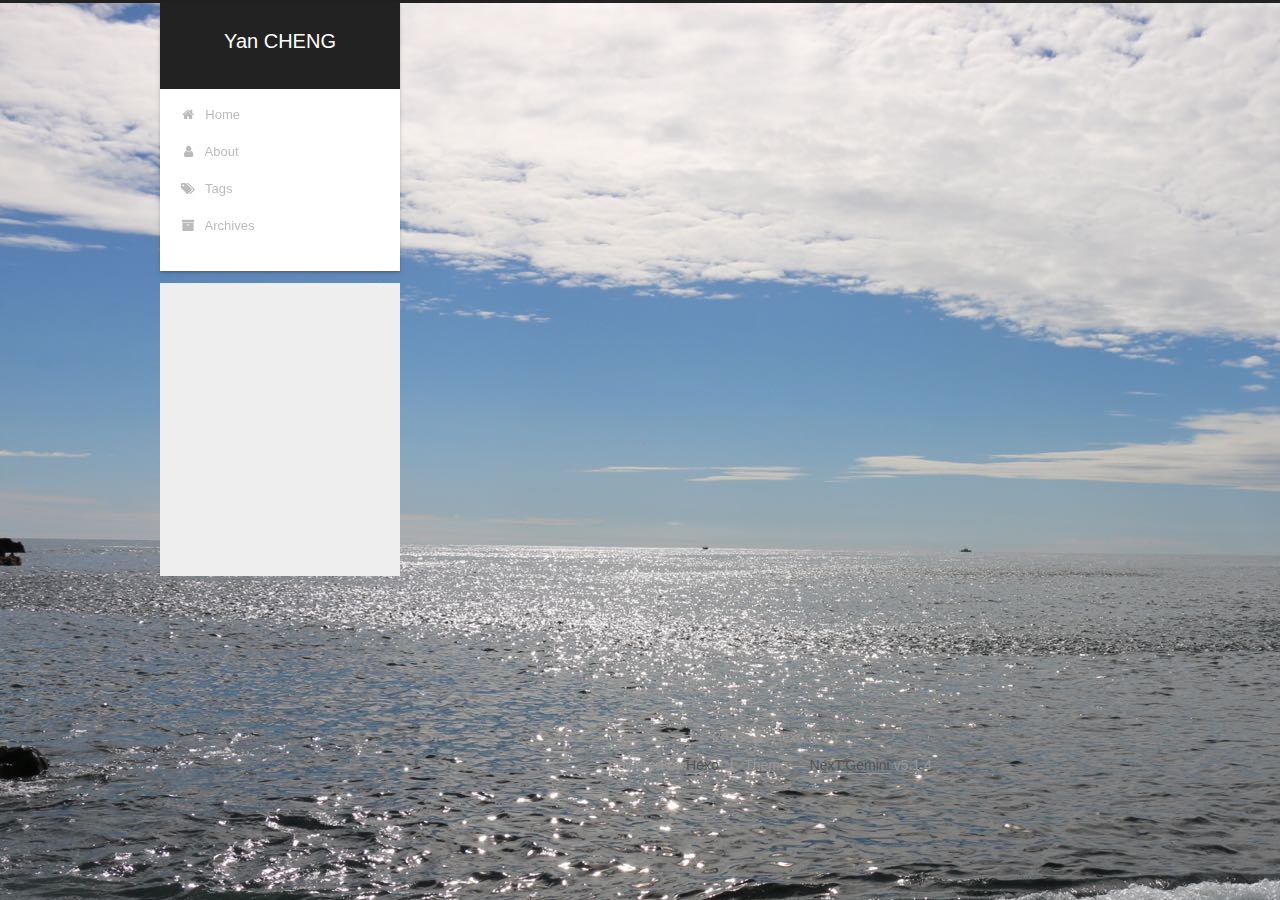
<file: tags/CY/index.html>
<!DOCTYPE html>



  


<html class="theme-next gemini use-motion" lang="">
<head>
  <meta charset="UTF-8"/>
<meta http-equiv="X-UA-Compatible" content="IE=edge" />
<meta name="viewport" content="width=device-width, initial-scale=1, maximum-scale=1"/>
<meta name="theme-color" content="#222">









<meta http-equiv="Cache-Control" content="no-transform" />
<meta http-equiv="Cache-Control" content="no-siteapp" />
















  
  
  <link href="/lib/fancybox/source/jquery.fancybox.css?v=2.1.5" rel="stylesheet" type="text/css" />







<link href="/lib/font-awesome/css/font-awesome.min.css?v=4.6.2" rel="stylesheet" type="text/css" />

<link href="/css/main.css?v=5.1.4" rel="stylesheet" type="text/css" />


  <link rel="apple-touch-icon" sizes="180x180" href="/images/apple-touch-icon-next.png?v=5.1.4">


  <link rel="icon" type="image/png" sizes="32x32" href="/images/y.png?v=5.1.4">


  <link rel="icon" type="image/png" sizes="16x16" href="/images/y_16x16.png?v=5.1.4">


  <link rel="mask-icon" href="/images/logo.svg?v=5.1.4" color="#222">





  <meta name="keywords" content="Hexo, NexT" />










<meta name="description" content="Welcome to my blog!">
<meta property="og:type" content="website">
<meta property="og:title" content="Yan CHENG">
<meta property="og:url" content="http://yoursite.com/tags/CY/index.html">
<meta property="og:site_name" content="Yan CHENG">
<meta property="og:description" content="Welcome to my blog!">
<meta property="og:locale" content="default">
<meta name="twitter:card" content="summary">
<meta name="twitter:title" content="Yan CHENG">
<meta name="twitter:description" content="Welcome to my blog!">



<script type="text/javascript" id="hexo.configurations">
  var NexT = window.NexT || {};
  var CONFIG = {
    root: '/',
    scheme: 'Gemini',
    version: '5.1.4',
    sidebar: {"position":"left","display":"post","offset":12,"b2t":false,"scrollpercent":false,"onmobile":false},
    fancybox: true,
    tabs: true,
    motion: {"enable":true,"async":false,"transition":{"post_block":"fadeIn","post_header":"slideDownIn","post_body":"slideDownIn","coll_header":"slideLeftIn","sidebar":"slideUpIn"}},
    duoshuo: {
      userId: '0',
      author: 'Author'
    },
    algolia: {
      applicationID: '',
      apiKey: '',
      indexName: '',
      hits: {"per_page":10},
      labels: {"input_placeholder":"Search for Posts","hits_empty":"We didn't find any results for the search: ${query}","hits_stats":"${hits} results found in ${time} ms"}
    }
  };
</script>



  <link rel="canonical" href="http://yoursite.com/tags/CY/"/>





  <title>Tag: CY | Yan CHENG</title>
  








</head>

<body itemscope itemtype="http://schema.org/WebPage" lang="default">

  
  
    
  

  <div class="container sidebar-position-left ">
    <div class="headband"></div>

    <header id="header" class="header" itemscope itemtype="http://schema.org/WPHeader">
      <div class="header-inner"><div class="site-brand-wrapper">
  <div class="site-meta ">
    

    <div class="custom-logo-site-title">
      <a href="/"  class="brand" rel="start">
        <span class="logo-line-before"><i></i></span>
        <span class="site-title">Yan CHENG</span>
        <span class="logo-line-after"><i></i></span>
      </a>
    </div>
      
        <p class="site-subtitle"></p>
      
  </div>

  <div class="site-nav-toggle">
    <button>
      <span class="btn-bar"></span>
      <span class="btn-bar"></span>
      <span class="btn-bar"></span>
    </button>
  </div>
</div>

<nav class="site-nav">
  

  
    <ul id="menu" class="menu">
      
        
        <li class="menu-item menu-item-home">
          <a href="/" rel="section">
            
              <i class="menu-item-icon fa fa-fw fa-home"></i> <br />
            
            Home
          </a>
        </li>
      
        
        <li class="menu-item menu-item-about">
          <a href="/about/" rel="section">
            
              <i class="menu-item-icon fa fa-fw fa-user"></i> <br />
            
            About
          </a>
        </li>
      
        
        <li class="menu-item menu-item-tags">
          <a href="/tags/" rel="section">
            
              <i class="menu-item-icon fa fa-fw fa-tags"></i> <br />
            
            Tags
          </a>
        </li>
      
        
        <li class="menu-item menu-item-archives">
          <a href="/archives/" rel="section">
            
              <i class="menu-item-icon fa fa-fw fa-archive"></i> <br />
            
            Archives
          </a>
        </li>
      

      
    </ul>
  

  
</nav>



 </div>
    </header>

    <main id="main" class="main">
      <div class="main-inner">
        <div class="content-wrap">
          <div id="content" class="content">
            

  
  
  
  <div class="post-block tag">

    <div id="posts" class="posts-collapse">
      <div class="collection-title">
        <h1>CY<small>Tag</small>
        </h1>
      </div>

      
        

  <article class="post post-type-normal" itemscope itemtype="http://schema.org/Article">
    <header class="post-header">

      <h2 class="post-title">
        
            <a class="post-title-link" href="/2018/07/22/test-my-site/" itemprop="url">
              
                <span itemprop="name">test_my_site</span>
              
            </a>
        
      </h2>

      <div class="post-meta">
        <time class="post-time" itemprop="dateCreated"
              datetime="2018-07-22T15:58:38+08:00"
              content="2018-07-22" >
          07-22
        </time>
      </div>

    </header>
  </article>


      
    </div>

  </div>
  
  
  

  


          </div>
          


          

        </div>
        
          
  
  <div class="sidebar-toggle">
    <div class="sidebar-toggle-line-wrap">
      <span class="sidebar-toggle-line sidebar-toggle-line-first"></span>
      <span class="sidebar-toggle-line sidebar-toggle-line-middle"></span>
      <span class="sidebar-toggle-line sidebar-toggle-line-last"></span>
    </div>
  </div>

  <aside id="sidebar" class="sidebar">
    
    <div class="sidebar-inner">

      

      

      <section class="site-overview-wrap sidebar-panel sidebar-panel-active">
        <div class="site-overview">
          <div class="site-author motion-element" itemprop="author" itemscope itemtype="http://schema.org/Person">
            
              <img class="site-author-image" itemprop="image"
                src="/images/avatar.jpg"
                alt="Yan CHENG 程炎" />
            
              <p class="site-author-name" itemprop="name">Yan CHENG 程炎</p>
              <p class="site-description motion-element" itemprop="description">Welcome to my blog!</p>
          </div>

          <nav class="site-state motion-element">

            
              <div class="site-state-item site-state-posts">
              
                <a href="/archives/">
              
                  <span class="site-state-item-count">3</span>
                  <span class="site-state-item-name">posts</span>
                </a>
              </div>
            

            

            
              
              
              <div class="site-state-item site-state-tags">
                <a href="/tags/index.html">
                  <span class="site-state-item-count">2</span>
                  <span class="site-state-item-name">tags</span>
                </a>
              </div>
            

          </nav>

          

          
            <div class="links-of-author motion-element">
                
                  <span class="links-of-author-item">
                    <a href="mailto:chinachengyan@gmail.com" target="_blank" title="E-Mail">
                      
                        <i class="fa fa-fw fa-envelope"></i>E-Mail</a>
                  </span>
                
                  <span class="links-of-author-item">
                    <a href="https://scholar.google.com/citations?user=tM1tv_kAAAAJ&hl=zh-CN&authuser=1" target="_blank" title="Google Scholar">
                      
                        <i class="fa fa-fw fa-globe"></i>Google Scholar</a>
                  </span>
                
            </div>
          

          
          

          
          

          

        </div>
      </section>

      

      

    </div>
  </aside>


        
      </div>
    </main>

    <footer id="footer" class="footer">
      <div class="footer-inner">
        <div class="copyright">&copy; <span itemprop="copyrightYear">2018</span>
  <span class="with-love">
    <i class="fa fa-user"></i>
  </span>
  <span class="author" itemprop="copyrightHolder">Hexo & CY</span>

  
</div>


  <div class="powered-by">Powered by <a class="theme-link" target="_blank" href="https://hexo.io">Hexo</a></div>



  <span class="post-meta-divider">|</span>



  <div class="theme-info">Theme &mdash; <a class="theme-link" target="_blank" href="https://github.com/iissnan/hexo-theme-next">NexT.Gemini</a> v5.1.4</div>




        







        
      </div>
    </footer>

    
      <div class="back-to-top">
        <i class="fa fa-arrow-up"></i>
        
      </div>
    

    

  </div>

  

<script type="text/javascript">
  if (Object.prototype.toString.call(window.Promise) !== '[object Function]') {
    window.Promise = null;
  }
</script>









  












  
  
    <script type="text/javascript" src="/lib/jquery/index.js?v=2.1.3"></script>
  

  
  
    <script type="text/javascript" src="/lib/fastclick/lib/fastclick.min.js?v=1.0.6"></script>
  

  
  
    <script type="text/javascript" src="/lib/jquery_lazyload/jquery.lazyload.js?v=1.9.7"></script>
  

  
  
    <script type="text/javascript" src="/lib/velocity/velocity.min.js?v=1.2.1"></script>
  

  
  
    <script type="text/javascript" src="/lib/velocity/velocity.ui.min.js?v=1.2.1"></script>
  

  
  
    <script type="text/javascript" src="/lib/fancybox/source/jquery.fancybox.pack.js?v=2.1.5"></script>
  


  


  <script type="text/javascript" src="/js/src/utils.js?v=5.1.4"></script>

  <script type="text/javascript" src="/js/src/motion.js?v=5.1.4"></script>



  
  


  <script type="text/javascript" src="/js/src/affix.js?v=5.1.4"></script>

  <script type="text/javascript" src="/js/src/schemes/pisces.js?v=5.1.4"></script>



  

  


  <script type="text/javascript" src="/js/src/bootstrap.js?v=5.1.4"></script>



  


  

    
      <script id="dsq-count-scr" src="https://https-thupkucheng-github-io.disqus.com/count.js" async></script>
    

    

  




	





  














  





  

  

  

  
  

  

  

  

</body>
</html>
</file>
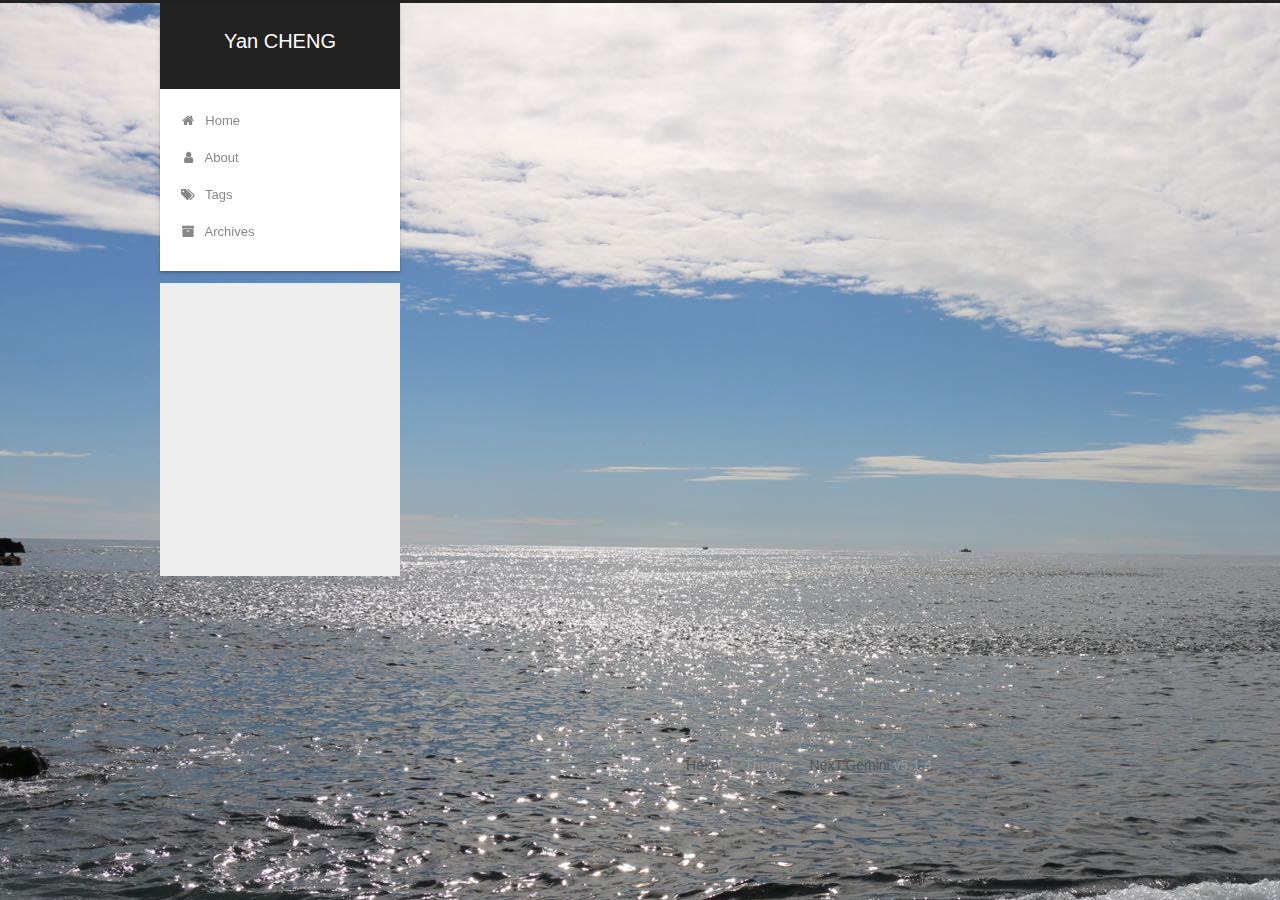
<file: archives/2018/07/index.html>
<!DOCTYPE html>



  


<html class="theme-next gemini use-motion" lang="">
<head>
  <meta charset="UTF-8"/>
<meta http-equiv="X-UA-Compatible" content="IE=edge" />
<meta name="viewport" content="width=device-width, initial-scale=1, maximum-scale=1"/>
<meta name="theme-color" content="#222">









<meta http-equiv="Cache-Control" content="no-transform" />
<meta http-equiv="Cache-Control" content="no-siteapp" />
















  
  
  <link href="/lib/fancybox/source/jquery.fancybox.css?v=2.1.5" rel="stylesheet" type="text/css" />







<link href="/lib/font-awesome/css/font-awesome.min.css?v=4.6.2" rel="stylesheet" type="text/css" />

<link href="/css/main.css?v=5.1.4" rel="stylesheet" type="text/css" />


  <link rel="apple-touch-icon" sizes="180x180" href="/images/apple-touch-icon-next.png?v=5.1.4">


  <link rel="icon" type="image/png" sizes="32x32" href="/images/y.png?v=5.1.4">


  <link rel="icon" type="image/png" sizes="16x16" href="/images/y_16x16.png?v=5.1.4">


  <link rel="mask-icon" href="/images/logo.svg?v=5.1.4" color="#222">





  <meta name="keywords" content="Hexo, NexT" />










<meta name="description" content="Welcome to my blog!">
<meta property="og:type" content="website">
<meta property="og:title" content="Yan CHENG">
<meta property="og:url" content="http://yoursite.com/archives/2018/07/index.html">
<meta property="og:site_name" content="Yan CHENG">
<meta property="og:description" content="Welcome to my blog!">
<meta property="og:locale" content="default">
<meta name="twitter:card" content="summary">
<meta name="twitter:title" content="Yan CHENG">
<meta name="twitter:description" content="Welcome to my blog!">



<script type="text/javascript" id="hexo.configurations">
  var NexT = window.NexT || {};
  var CONFIG = {
    root: '/',
    scheme: 'Gemini',
    version: '5.1.4',
    sidebar: {"position":"left","display":"post","offset":12,"b2t":false,"scrollpercent":false,"onmobile":false},
    fancybox: true,
    tabs: true,
    motion: {"enable":true,"async":false,"transition":{"post_block":"fadeIn","post_header":"slideDownIn","post_body":"slideDownIn","coll_header":"slideLeftIn","sidebar":"slideUpIn"}},
    duoshuo: {
      userId: '0',
      author: 'Author'
    },
    algolia: {
      applicationID: '',
      apiKey: '',
      indexName: '',
      hits: {"per_page":10},
      labels: {"input_placeholder":"Search for Posts","hits_empty":"We didn't find any results for the search: ${query}","hits_stats":"${hits} results found in ${time} ms"}
    }
  };
</script>



  <link rel="canonical" href="http://yoursite.com/archives/2018/07/"/>





  <title>Archive | Yan CHENG</title>
  








</head>

<body itemscope itemtype="http://schema.org/WebPage" lang="default">

  
  
    
  

  <div class="container sidebar-position-left page-archive">
    <div class="headband"></div>

    <header id="header" class="header" itemscope itemtype="http://schema.org/WPHeader">
      <div class="header-inner"><div class="site-brand-wrapper">
  <div class="site-meta ">
    

    <div class="custom-logo-site-title">
      <a href="/"  class="brand" rel="start">
        <span class="logo-line-before"><i></i></span>
        <span class="site-title">Yan CHENG</span>
        <span class="logo-line-after"><i></i></span>
      </a>
    </div>
      
        <p class="site-subtitle"></p>
      
  </div>

  <div class="site-nav-toggle">
    <button>
      <span class="btn-bar"></span>
      <span class="btn-bar"></span>
      <span class="btn-bar"></span>
    </button>
  </div>
</div>

<nav class="site-nav">
  

  
    <ul id="menu" class="menu">
      
        
        <li class="menu-item menu-item-home">
          <a href="/" rel="section">
            
              <i class="menu-item-icon fa fa-fw fa-home"></i> <br />
            
            Home
          </a>
        </li>
      
        
        <li class="menu-item menu-item-about">
          <a href="/about/" rel="section">
            
              <i class="menu-item-icon fa fa-fw fa-user"></i> <br />
            
            About
          </a>
        </li>
      
        
        <li class="menu-item menu-item-tags">
          <a href="/tags/" rel="section">
            
              <i class="menu-item-icon fa fa-fw fa-tags"></i> <br />
            
            Tags
          </a>
        </li>
      
        
        <li class="menu-item menu-item-archives">
          <a href="/archives/" rel="section">
            
              <i class="menu-item-icon fa fa-fw fa-archive"></i> <br />
            
            Archives
          </a>
        </li>
      

      
    </ul>
  

  
</nav>



 </div>
    </header>

    <main id="main" class="main">
      <div class="main-inner">
        <div class="content-wrap">
          <div id="content" class="content">
            

  
  
  
  <div class="post-block archive">
    <div id="posts" class="posts-collapse">
      <span class="archive-move-on"></span>

      <span class="archive-page-counter">
        
        
        
          
        
        Um..! 3 posts in total. Keep on posting.
      </span>

      

        
        
        

        
          
          <div class="collection-title">
            <h1 class="archive-year" id="archive-year-2018">2018</h1>
          </div>
        
        

        

  <article class="post post-type-normal" itemscope itemtype="http://schema.org/Article">
    <header class="post-header">

      <h2 class="post-title">
        
            <a class="post-title-link" href="/2018/07/22/test-my-site/" itemprop="url">
              
                <span itemprop="name">test_my_site</span>
              
            </a>
        
      </h2>

      <div class="post-meta">
        <time class="post-time" itemprop="dateCreated"
              datetime="2018-07-22T15:58:38+08:00"
              content="2018-07-22" >
          07-22
        </time>
      </div>

    </header>
  </article>



      

        
        
        

        
        

        

  <article class="post post-type-normal" itemscope itemtype="http://schema.org/Article">
    <header class="post-header">

      <h2 class="post-title">
        
            <a class="post-title-link" href="/2018/07/22/hello-world/" itemprop="url">
              
                <span itemprop="name">Hello World</span>
              
            </a>
        
      </h2>

      <div class="post-meta">
        <time class="post-time" itemprop="dateCreated"
              datetime="2018-07-22T15:54:26+08:00"
              content="2018-07-22" >
          07-22
        </time>
      </div>

    </header>
  </article>



      

    </div>
  </div>
  
  
  

  



          </div>
          


          

        </div>
        
          
  
  <div class="sidebar-toggle">
    <div class="sidebar-toggle-line-wrap">
      <span class="sidebar-toggle-line sidebar-toggle-line-first"></span>
      <span class="sidebar-toggle-line sidebar-toggle-line-middle"></span>
      <span class="sidebar-toggle-line sidebar-toggle-line-last"></span>
    </div>
  </div>

  <aside id="sidebar" class="sidebar">
    
    <div class="sidebar-inner">

      

      

      <section class="site-overview-wrap sidebar-panel sidebar-panel-active">
        <div class="site-overview">
          <div class="site-author motion-element" itemprop="author" itemscope itemtype="http://schema.org/Person">
            
              <img class="site-author-image" itemprop="image"
                src="/images/avatar.jpg"
                alt="Yan CHENG 程炎" />
            
              <p class="site-author-name" itemprop="name">Yan CHENG 程炎</p>
              <p class="site-description motion-element" itemprop="description">Welcome to my blog!</p>
          </div>

          <nav class="site-state motion-element">

            
              <div class="site-state-item site-state-posts">
              
                <a href="/archives/">
              
                  <span class="site-state-item-count">3</span>
                  <span class="site-state-item-name">posts</span>
                </a>
              </div>
            

            

            
              
              
              <div class="site-state-item site-state-tags">
                <a href="/tags/index.html">
                  <span class="site-state-item-count">2</span>
                  <span class="site-state-item-name">tags</span>
                </a>
              </div>
            

          </nav>

          

          
            <div class="links-of-author motion-element">
                
                  <span class="links-of-author-item">
                    <a href="mailto:chinachengyan@gmail.com" target="_blank" title="E-Mail">
                      
                        <i class="fa fa-fw fa-envelope"></i>E-Mail</a>
                  </span>
                
                  <span class="links-of-author-item">
                    <a href="https://scholar.google.com/citations?user=tM1tv_kAAAAJ&hl=zh-CN&authuser=1" target="_blank" title="Google Scholar">
                      
                        <i class="fa fa-fw fa-globe"></i>Google Scholar</a>
                  </span>
                
            </div>
          

          
          

          
          

          

        </div>
      </section>

      

      

    </div>
  </aside>


        
      </div>
    </main>

    <footer id="footer" class="footer">
      <div class="footer-inner">
        <div class="copyright">&copy; <span itemprop="copyrightYear">2018</span>
  <span class="with-love">
    <i class="fa fa-user"></i>
  </span>
  <span class="author" itemprop="copyrightHolder">Hexo & CY</span>

  
</div>


  <div class="powered-by">Powered by <a class="theme-link" target="_blank" href="https://hexo.io">Hexo</a></div>



  <span class="post-meta-divider">|</span>



  <div class="theme-info">Theme &mdash; <a class="theme-link" target="_blank" href="https://github.com/iissnan/hexo-theme-next">NexT.Gemini</a> v5.1.4</div>




        







        
      </div>
    </footer>

    
      <div class="back-to-top">
        <i class="fa fa-arrow-up"></i>
        
      </div>
    

    

  </div>

  

<script type="text/javascript">
  if (Object.prototype.toString.call(window.Promise) !== '[object Function]') {
    window.Promise = null;
  }
</script>









  












  
  
    <script type="text/javascript" src="/lib/jquery/index.js?v=2.1.3"></script>
  

  
  
    <script type="text/javascript" src="/lib/fastclick/lib/fastclick.min.js?v=1.0.6"></script>
  

  
  
    <script type="text/javascript" src="/lib/jquery_lazyload/jquery.lazyload.js?v=1.9.7"></script>
  

  
  
    <script type="text/javascript" src="/lib/velocity/velocity.min.js?v=1.2.1"></script>
  

  
  
    <script type="text/javascript" src="/lib/velocity/velocity.ui.min.js?v=1.2.1"></script>
  

  
  
    <script type="text/javascript" src="/lib/fancybox/source/jquery.fancybox.pack.js?v=2.1.5"></script>
  


  


  <script type="text/javascript" src="/js/src/utils.js?v=5.1.4"></script>

  <script type="text/javascript" src="/js/src/motion.js?v=5.1.4"></script>



  
  


  <script type="text/javascript" src="/js/src/affix.js?v=5.1.4"></script>

  <script type="text/javascript" src="/js/src/schemes/pisces.js?v=5.1.4"></script>



  

  


  <script type="text/javascript" src="/js/src/bootstrap.js?v=5.1.4"></script>



  


  

    
      <script id="dsq-count-scr" src="https://https-thupkucheng-github-io.disqus.com/count.js" async></script>
    

    

  




	





  














  





  

  

  

  
  

  

  

  

</body>
</html>
</file>
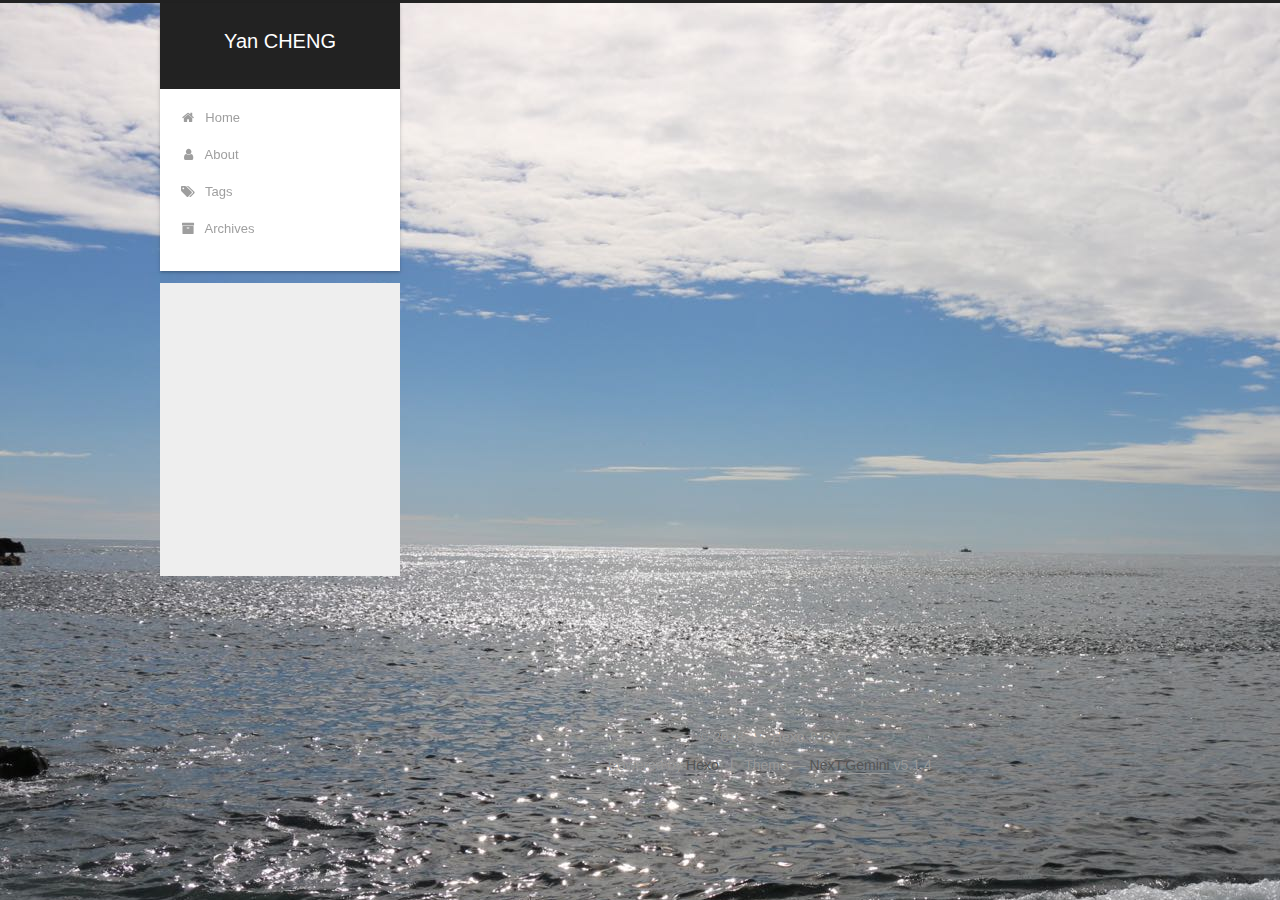
<file: archives/2018/08/index.html>
<!DOCTYPE html>



  


<html class="theme-next gemini use-motion" lang="">
<head>
  <meta charset="UTF-8"/>
<meta http-equiv="X-UA-Compatible" content="IE=edge" />
<meta name="viewport" content="width=device-width, initial-scale=1, maximum-scale=1"/>
<meta name="theme-color" content="#222">









<meta http-equiv="Cache-Control" content="no-transform" />
<meta http-equiv="Cache-Control" content="no-siteapp" />
















  
  
  <link href="/lib/fancybox/source/jquery.fancybox.css?v=2.1.5" rel="stylesheet" type="text/css" />







<link href="/lib/font-awesome/css/font-awesome.min.css?v=4.6.2" rel="stylesheet" type="text/css" />

<link href="/css/main.css?v=5.1.4" rel="stylesheet" type="text/css" />


  <link rel="apple-touch-icon" sizes="180x180" href="/images/apple-touch-icon-next.png?v=5.1.4">


  <link rel="icon" type="image/png" sizes="32x32" href="/images/y.png?v=5.1.4">


  <link rel="icon" type="image/png" sizes="16x16" href="/images/y_16x16.png?v=5.1.4">


  <link rel="mask-icon" href="/images/logo.svg?v=5.1.4" color="#222">





  <meta name="keywords" content="Hexo, NexT" />










<meta name="description" content="Welcome to my blog!">
<meta property="og:type" content="website">
<meta property="og:title" content="Yan CHENG">
<meta property="og:url" content="http://yoursite.com/archives/2018/08/index.html">
<meta property="og:site_name" content="Yan CHENG">
<meta property="og:description" content="Welcome to my blog!">
<meta property="og:locale" content="default">
<meta name="twitter:card" content="summary">
<meta name="twitter:title" content="Yan CHENG">
<meta name="twitter:description" content="Welcome to my blog!">



<script type="text/javascript" id="hexo.configurations">
  var NexT = window.NexT || {};
  var CONFIG = {
    root: '/',
    scheme: 'Gemini',
    version: '5.1.4',
    sidebar: {"position":"left","display":"post","offset":12,"b2t":false,"scrollpercent":false,"onmobile":false},
    fancybox: true,
    tabs: true,
    motion: {"enable":true,"async":false,"transition":{"post_block":"fadeIn","post_header":"slideDownIn","post_body":"slideDownIn","coll_header":"slideLeftIn","sidebar":"slideUpIn"}},
    duoshuo: {
      userId: '0',
      author: 'Author'
    },
    algolia: {
      applicationID: '',
      apiKey: '',
      indexName: '',
      hits: {"per_page":10},
      labels: {"input_placeholder":"Search for Posts","hits_empty":"We didn't find any results for the search: ${query}","hits_stats":"${hits} results found in ${time} ms"}
    }
  };
</script>



  <link rel="canonical" href="http://yoursite.com/archives/2018/08/"/>





  <title>Archive | Yan CHENG</title>
  








</head>

<body itemscope itemtype="http://schema.org/WebPage" lang="default">

  
  
    
  

  <div class="container sidebar-position-left page-archive">
    <div class="headband"></div>

    <header id="header" class="header" itemscope itemtype="http://schema.org/WPHeader">
      <div class="header-inner"><div class="site-brand-wrapper">
  <div class="site-meta ">
    

    <div class="custom-logo-site-title">
      <a href="/"  class="brand" rel="start">
        <span class="logo-line-before"><i></i></span>
        <span class="site-title">Yan CHENG</span>
        <span class="logo-line-after"><i></i></span>
      </a>
    </div>
      
        <p class="site-subtitle"></p>
      
  </div>

  <div class="site-nav-toggle">
    <button>
      <span class="btn-bar"></span>
      <span class="btn-bar"></span>
      <span class="btn-bar"></span>
    </button>
  </div>
</div>

<nav class="site-nav">
  

  
    <ul id="menu" class="menu">
      
        
        <li class="menu-item menu-item-home">
          <a href="/" rel="section">
            
              <i class="menu-item-icon fa fa-fw fa-home"></i> <br />
            
            Home
          </a>
        </li>
      
        
        <li class="menu-item menu-item-about">
          <a href="/about/" rel="section">
            
              <i class="menu-item-icon fa fa-fw fa-user"></i> <br />
            
            About
          </a>
        </li>
      
        
        <li class="menu-item menu-item-tags">
          <a href="/tags/" rel="section">
            
              <i class="menu-item-icon fa fa-fw fa-tags"></i> <br />
            
            Tags
          </a>
        </li>
      
        
        <li class="menu-item menu-item-archives">
          <a href="/archives/" rel="section">
            
              <i class="menu-item-icon fa fa-fw fa-archive"></i> <br />
            
            Archives
          </a>
        </li>
      

      
    </ul>
  

  
</nav>



 </div>
    </header>

    <main id="main" class="main">
      <div class="main-inner">
        <div class="content-wrap">
          <div id="content" class="content">
            

  
  
  
  <div class="post-block archive">
    <div id="posts" class="posts-collapse">
      <span class="archive-move-on"></span>

      <span class="archive-page-counter">
        
        
        
          
        
        Um..! 3 posts in total. Keep on posting.
      </span>

      

        
        
        

        
          
          <div class="collection-title">
            <h1 class="archive-year" id="archive-year-2018">2018</h1>
          </div>
        
        

        

  <article class="post post-type-normal" itemscope itemtype="http://schema.org/Article">
    <header class="post-header">

      <h2 class="post-title">
        
            <a class="post-title-link" href="/2018/08/03/new/" itemprop="url">
              
                <span itemprop="name">new</span>
              
            </a>
        
      </h2>

      <div class="post-meta">
        <time class="post-time" itemprop="dateCreated"
              datetime="2018-08-03T12:03:35+08:00"
              content="2018-08-03" >
          08-03
        </time>
      </div>

    </header>
  </article>



      

    </div>
  </div>
  
  
  

  



          </div>
          


          

        </div>
        
          
  
  <div class="sidebar-toggle">
    <div class="sidebar-toggle-line-wrap">
      <span class="sidebar-toggle-line sidebar-toggle-line-first"></span>
      <span class="sidebar-toggle-line sidebar-toggle-line-middle"></span>
      <span class="sidebar-toggle-line sidebar-toggle-line-last"></span>
    </div>
  </div>

  <aside id="sidebar" class="sidebar">
    
    <div class="sidebar-inner">

      

      

      <section class="site-overview-wrap sidebar-panel sidebar-panel-active">
        <div class="site-overview">
          <div class="site-author motion-element" itemprop="author" itemscope itemtype="http://schema.org/Person">
            
              <img class="site-author-image" itemprop="image"
                src="/images/avatar.jpg"
                alt="Yan CHENG 程炎" />
            
              <p class="site-author-name" itemprop="name">Yan CHENG 程炎</p>
              <p class="site-description motion-element" itemprop="description">Welcome to my blog!</p>
          </div>

          <nav class="site-state motion-element">

            
              <div class="site-state-item site-state-posts">
              
                <a href="/archives/">
              
                  <span class="site-state-item-count">3</span>
                  <span class="site-state-item-name">posts</span>
                </a>
              </div>
            

            

            
              
              
              <div class="site-state-item site-state-tags">
                <a href="/tags/index.html">
                  <span class="site-state-item-count">2</span>
                  <span class="site-state-item-name">tags</span>
                </a>
              </div>
            

          </nav>

          

          
            <div class="links-of-author motion-element">
                
                  <span class="links-of-author-item">
                    <a href="mailto:chinachengyan@gmail.com" target="_blank" title="E-Mail">
                      
                        <i class="fa fa-fw fa-envelope"></i>E-Mail</a>
                  </span>
                
                  <span class="links-of-author-item">
                    <a href="https://scholar.google.com/citations?user=tM1tv_kAAAAJ&hl=zh-CN&authuser=1" target="_blank" title="Google Scholar">
                      
                        <i class="fa fa-fw fa-globe"></i>Google Scholar</a>
                  </span>
                
            </div>
          

          
          

          
          

          

        </div>
      </section>

      

      

    </div>
  </aside>


        
      </div>
    </main>

    <footer id="footer" class="footer">
      <div class="footer-inner">
        <div class="copyright">&copy; <span itemprop="copyrightYear">2018</span>
  <span class="with-love">
    <i class="fa fa-user"></i>
  </span>
  <span class="author" itemprop="copyrightHolder">Hexo & CY</span>

  
</div>


  <div class="powered-by">Powered by <a class="theme-link" target="_blank" href="https://hexo.io">Hexo</a></div>



  <span class="post-meta-divider">|</span>



  <div class="theme-info">Theme &mdash; <a class="theme-link" target="_blank" href="https://github.com/iissnan/hexo-theme-next">NexT.Gemini</a> v5.1.4</div>




        







        
      </div>
    </footer>

    
      <div class="back-to-top">
        <i class="fa fa-arrow-up"></i>
        
      </div>
    

    

  </div>

  

<script type="text/javascript">
  if (Object.prototype.toString.call(window.Promise) !== '[object Function]') {
    window.Promise = null;
  }
</script>









  












  
  
    <script type="text/javascript" src="/lib/jquery/index.js?v=2.1.3"></script>
  

  
  
    <script type="text/javascript" src="/lib/fastclick/lib/fastclick.min.js?v=1.0.6"></script>
  

  
  
    <script type="text/javascript" src="/lib/jquery_lazyload/jquery.lazyload.js?v=1.9.7"></script>
  

  
  
    <script type="text/javascript" src="/lib/velocity/velocity.min.js?v=1.2.1"></script>
  

  
  
    <script type="text/javascript" src="/lib/velocity/velocity.ui.min.js?v=1.2.1"></script>
  

  
  
    <script type="text/javascript" src="/lib/fancybox/source/jquery.fancybox.pack.js?v=2.1.5"></script>
  


  


  <script type="text/javascript" src="/js/src/utils.js?v=5.1.4"></script>

  <script type="text/javascript" src="/js/src/motion.js?v=5.1.4"></script>



  
  


  <script type="text/javascript" src="/js/src/affix.js?v=5.1.4"></script>

  <script type="text/javascript" src="/js/src/schemes/pisces.js?v=5.1.4"></script>



  

  


  <script type="text/javascript" src="/js/src/bootstrap.js?v=5.1.4"></script>



  


  

    
      <script id="dsq-count-scr" src="https://https-thupkucheng-github-io.disqus.com/count.js" async></script>
    

    

  




	





  














  





  

  

  

  
  

  

  

  

</body>
</html>
</file>
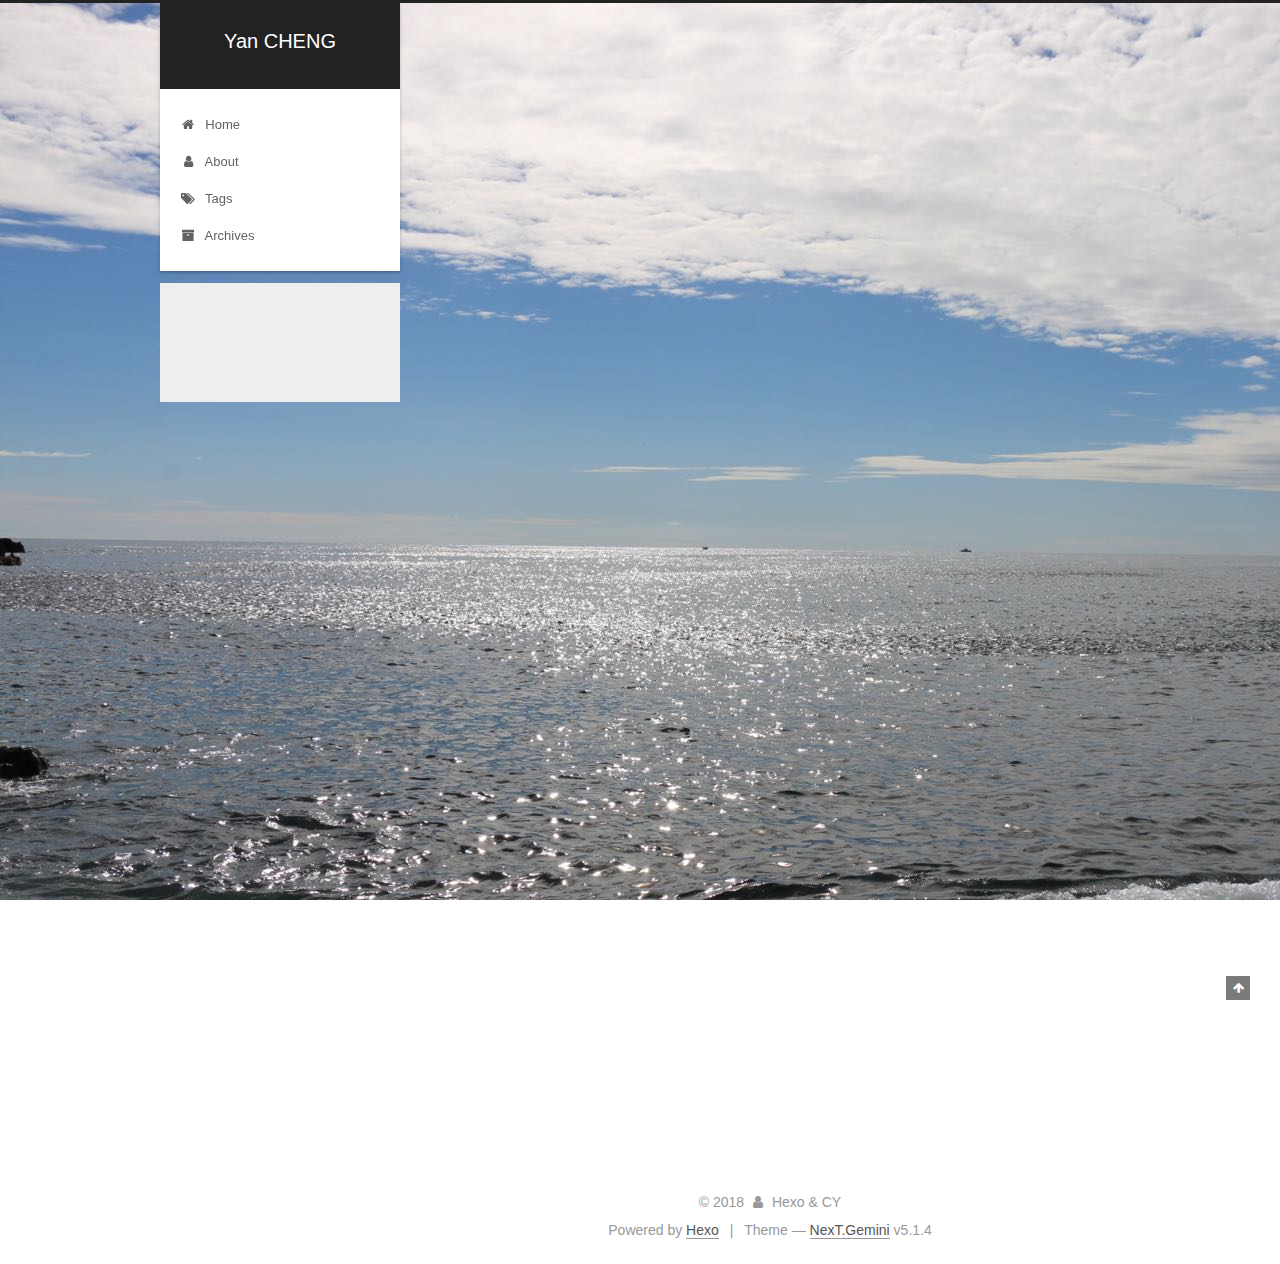
<file: 2018/07/22/hello-world/index.html>
<!DOCTYPE html>



  


<html class="theme-next gemini use-motion" lang="">
<head>
  <meta charset="UTF-8"/>
<meta http-equiv="X-UA-Compatible" content="IE=edge" />
<meta name="viewport" content="width=device-width, initial-scale=1, maximum-scale=1"/>
<meta name="theme-color" content="#222">









<meta http-equiv="Cache-Control" content="no-transform" />
<meta http-equiv="Cache-Control" content="no-siteapp" />
















  
  
  <link href="/lib/fancybox/source/jquery.fancybox.css?v=2.1.5" rel="stylesheet" type="text/css" />







<link href="/lib/font-awesome/css/font-awesome.min.css?v=4.6.2" rel="stylesheet" type="text/css" />

<link href="/css/main.css?v=5.1.4" rel="stylesheet" type="text/css" />


  <link rel="apple-touch-icon" sizes="180x180" href="/images/apple-touch-icon-next.png?v=5.1.4">


  <link rel="icon" type="image/png" sizes="32x32" href="/images/y.png?v=5.1.4">


  <link rel="icon" type="image/png" sizes="16x16" href="/images/y_16x16.png?v=5.1.4">


  <link rel="mask-icon" href="/images/logo.svg?v=5.1.4" color="#222">





  <meta name="keywords" content="Hexo, NexT" />










<meta name="description" content="Welcome to Hexo! This is your very first post. Check documentation for more info. If you get any problems when using Hexo, you can find the answer in troubleshooting or you can ask me on GitHub. Quick">
<meta property="og:type" content="article">
<meta property="og:title" content="Hello World">
<meta property="og:url" content="http://yoursite.com/2018/07/22/hello-world/index.html">
<meta property="og:site_name" content="Yan CHENG">
<meta property="og:description" content="Welcome to Hexo! This is your very first post. Check documentation for more info. If you get any problems when using Hexo, you can find the answer in troubleshooting or you can ask me on GitHub. Quick">
<meta property="og:locale" content="default">
<meta property="og:updated_time" content="2018-07-22T07:54:26.792Z">
<meta name="twitter:card" content="summary">
<meta name="twitter:title" content="Hello World">
<meta name="twitter:description" content="Welcome to Hexo! This is your very first post. Check documentation for more info. If you get any problems when using Hexo, you can find the answer in troubleshooting or you can ask me on GitHub. Quick">



<script type="text/javascript" id="hexo.configurations">
  var NexT = window.NexT || {};
  var CONFIG = {
    root: '/',
    scheme: 'Gemini',
    version: '5.1.4',
    sidebar: {"position":"left","display":"post","offset":12,"b2t":false,"scrollpercent":false,"onmobile":false},
    fancybox: true,
    tabs: true,
    motion: {"enable":true,"async":false,"transition":{"post_block":"fadeIn","post_header":"slideDownIn","post_body":"slideDownIn","coll_header":"slideLeftIn","sidebar":"slideUpIn"}},
    duoshuo: {
      userId: '0',
      author: 'Author'
    },
    algolia: {
      applicationID: '',
      apiKey: '',
      indexName: '',
      hits: {"per_page":10},
      labels: {"input_placeholder":"Search for Posts","hits_empty":"We didn't find any results for the search: ${query}","hits_stats":"${hits} results found in ${time} ms"}
    }
  };
</script>



  <link rel="canonical" href="http://yoursite.com/2018/07/22/hello-world/"/>





  <title>Hello World | Yan CHENG</title>
  








</head>

<body itemscope itemtype="http://schema.org/WebPage" lang="default">

  
  
    
  

  <div class="container sidebar-position-left page-post-detail">
    <div class="headband"></div>

    <header id="header" class="header" itemscope itemtype="http://schema.org/WPHeader">
      <div class="header-inner"><div class="site-brand-wrapper">
  <div class="site-meta ">
    

    <div class="custom-logo-site-title">
      <a href="/"  class="brand" rel="start">
        <span class="logo-line-before"><i></i></span>
        <span class="site-title">Yan CHENG</span>
        <span class="logo-line-after"><i></i></span>
      </a>
    </div>
      
        <p class="site-subtitle"></p>
      
  </div>

  <div class="site-nav-toggle">
    <button>
      <span class="btn-bar"></span>
      <span class="btn-bar"></span>
      <span class="btn-bar"></span>
    </button>
  </div>
</div>

<nav class="site-nav">
  

  
    <ul id="menu" class="menu">
      
        
        <li class="menu-item menu-item-home">
          <a href="/" rel="section">
            
              <i class="menu-item-icon fa fa-fw fa-home"></i> <br />
            
            Home
          </a>
        </li>
      
        
        <li class="menu-item menu-item-about">
          <a href="/about/" rel="section">
            
              <i class="menu-item-icon fa fa-fw fa-user"></i> <br />
            
            About
          </a>
        </li>
      
        
        <li class="menu-item menu-item-tags">
          <a href="/tags/" rel="section">
            
              <i class="menu-item-icon fa fa-fw fa-tags"></i> <br />
            
            Tags
          </a>
        </li>
      
        
        <li class="menu-item menu-item-archives">
          <a href="/archives/" rel="section">
            
              <i class="menu-item-icon fa fa-fw fa-archive"></i> <br />
            
            Archives
          </a>
        </li>
      

      
    </ul>
  

  
</nav>



 </div>
    </header>

    <main id="main" class="main">
      <div class="main-inner">
        <div class="content-wrap">
          <div id="content" class="content">
            

  <div id="posts" class="posts-expand">
    

  

  
  
  

  <article class="post post-type-normal" itemscope itemtype="http://schema.org/Article">
  
  
  
  <div class="post-block">
    <link itemprop="mainEntityOfPage" href="http://yoursite.com/2018/07/22/hello-world/">

    <span hidden itemprop="author" itemscope itemtype="http://schema.org/Person">
      <meta itemprop="name" content="Yan CHENG 程炎">
      <meta itemprop="description" content="">
      <meta itemprop="image" content="/images/avatar.jpg">
    </span>

    <span hidden itemprop="publisher" itemscope itemtype="http://schema.org/Organization">
      <meta itemprop="name" content="Yan CHENG">
    </span>

    
      <header class="post-header">

        
        
          <h1 class="post-title" itemprop="name headline">Hello World</h1>
        

        <div class="post-meta">
          <span class="post-time">
            
              <span class="post-meta-item-icon">
                <i class="fa fa-calendar-o"></i>
              </span>
              
                <span class="post-meta-item-text">Posted on</span>
              
              <time title="Post created" itemprop="dateCreated datePublished" datetime="2018-07-22T15:54:26+08:00">
                2018-07-22
              </time>
            

            

            
          </span>

          

          
            
              <span class="post-comments-count">
                <span class="post-meta-divider">|</span>
                <span class="post-meta-item-icon">
                  <i class="fa fa-comment-o"></i>
                </span>
                <a href="/2018/07/22/hello-world/#comments" itemprop="discussionUrl">
                  <span class="post-comments-count disqus-comment-count"
                        data-disqus-identifier="2018/07/22/hello-world/" itemprop="commentCount"></span>
                </a>
              </span>
            
          

          
          

          

          

          

        </div>
      </header>
    

    
    
    
    <div class="post-body" itemprop="articleBody">

      
      

      
        <p>Welcome to <a href="https://hexo.io/" target="_blank" rel="noopener">Hexo</a>! This is your very first post. Check <a href="https://hexo.io/docs/" target="_blank" rel="noopener">documentation</a> for more info. If you get any problems when using Hexo, you can find the answer in <a href="https://hexo.io/docs/troubleshooting.html" target="_blank" rel="noopener">troubleshooting</a> or you can ask me on <a href="https://github.com/hexojs/hexo/issues" target="_blank" rel="noopener">GitHub</a>.</p>
<h2 id="Quick-Start"><a href="#Quick-Start" class="headerlink" title="Quick Start"></a>Quick Start</h2><h3 id="Create-a-new-post"><a href="#Create-a-new-post" class="headerlink" title="Create a new post"></a>Create a new post</h3><figure class="highlight bash"><table><tr><td class="gutter"><pre><span class="line">1</span><br></pre></td><td class="code"><pre><span class="line">$ hexo new <span class="string">"My New Post"</span></span><br></pre></td></tr></table></figure>
<p>More info: <a href="https://hexo.io/docs/writing.html" target="_blank" rel="noopener">Writing</a></p>
<h3 id="Run-server"><a href="#Run-server" class="headerlink" title="Run server"></a>Run server</h3><figure class="highlight bash"><table><tr><td class="gutter"><pre><span class="line">1</span><br></pre></td><td class="code"><pre><span class="line">$ hexo server</span><br></pre></td></tr></table></figure>
<p>More info: <a href="https://hexo.io/docs/server.html" target="_blank" rel="noopener">Server</a></p>
<h3 id="Generate-static-files"><a href="#Generate-static-files" class="headerlink" title="Generate static files"></a>Generate static files</h3><figure class="highlight bash"><table><tr><td class="gutter"><pre><span class="line">1</span><br></pre></td><td class="code"><pre><span class="line">$ hexo generate</span><br></pre></td></tr></table></figure>
<p>More info: <a href="https://hexo.io/docs/generating.html" target="_blank" rel="noopener">Generating</a></p>
<h3 id="Deploy-to-remote-sites"><a href="#Deploy-to-remote-sites" class="headerlink" title="Deploy to remote sites"></a>Deploy to remote sites</h3><figure class="highlight bash"><table><tr><td class="gutter"><pre><span class="line">1</span><br></pre></td><td class="code"><pre><span class="line">$ hexo deploy</span><br></pre></td></tr></table></figure>
<p>More info: <a href="https://hexo.io/docs/deployment.html" target="_blank" rel="noopener">Deployment</a></p>

      
    </div>
    
    
    

    

    

    

    <footer class="post-footer">
      

      
      
      

      
        <div class="post-nav">
          <div class="post-nav-next post-nav-item">
            
          </div>

          <span class="post-nav-divider"></span>

          <div class="post-nav-prev post-nav-item">
            
              <a href="/2018/07/22/test-my-site/" rel="prev" title="test_my_site">
                test_my_site <i class="fa fa-chevron-right"></i>
              </a>
            
          </div>
        </div>
      

      
      
    </footer>
  </div>
  
  
  
  </article>



    <div class="post-spread">
      
    </div>
  </div>


          </div>
          


          

  
    <div class="comments" id="comments">
      <div id="disqus_thread">
        <noscript>
          Please enable JavaScript to view the
          <a href="https://disqus.com/?ref_noscript">comments powered by Disqus.</a>
        </noscript>
      </div>
    </div>

  



        </div>
        
          
  
  <div class="sidebar-toggle">
    <div class="sidebar-toggle-line-wrap">
      <span class="sidebar-toggle-line sidebar-toggle-line-first"></span>
      <span class="sidebar-toggle-line sidebar-toggle-line-middle"></span>
      <span class="sidebar-toggle-line sidebar-toggle-line-last"></span>
    </div>
  </div>

  <aside id="sidebar" class="sidebar">
    
    <div class="sidebar-inner">

      

      
        <ul class="sidebar-nav motion-element">
          <li class="sidebar-nav-toc sidebar-nav-active" data-target="post-toc-wrap">
            Table of Contents
          </li>
          <li class="sidebar-nav-overview" data-target="site-overview-wrap">
            Overview
          </li>
        </ul>
      

      <section class="site-overview-wrap sidebar-panel">
        <div class="site-overview">
          <div class="site-author motion-element" itemprop="author" itemscope itemtype="http://schema.org/Person">
            
              <img class="site-author-image" itemprop="image"
                src="/images/avatar.jpg"
                alt="Yan CHENG 程炎" />
            
              <p class="site-author-name" itemprop="name">Yan CHENG 程炎</p>
              <p class="site-description motion-element" itemprop="description">Welcome to my blog!</p>
          </div>

          <nav class="site-state motion-element">

            
              <div class="site-state-item site-state-posts">
              
                <a href="/archives/">
              
                  <span class="site-state-item-count">3</span>
                  <span class="site-state-item-name">posts</span>
                </a>
              </div>
            

            

            
              
              
              <div class="site-state-item site-state-tags">
                <a href="/tags/index.html">
                  <span class="site-state-item-count">2</span>
                  <span class="site-state-item-name">tags</span>
                </a>
              </div>
            

          </nav>

          

          
            <div class="links-of-author motion-element">
                
                  <span class="links-of-author-item">
                    <a href="mailto:chinachengyan@gmail.com" target="_blank" title="E-Mail">
                      
                        <i class="fa fa-fw fa-envelope"></i>E-Mail</a>
                  </span>
                
                  <span class="links-of-author-item">
                    <a href="https://scholar.google.com/citations?user=tM1tv_kAAAAJ&hl=zh-CN&authuser=1" target="_blank" title="Google Scholar">
                      
                        <i class="fa fa-fw fa-globe"></i>Google Scholar</a>
                  </span>
                
            </div>
          

          
          

          
          

          

        </div>
      </section>

      
      <!--noindex-->
        <section class="post-toc-wrap motion-element sidebar-panel sidebar-panel-active">
          <div class="post-toc">

            
              
            

            
              <div class="post-toc-content"><ol class="nav"><li class="nav-item nav-level-2"><a class="nav-link" href="#Quick-Start"><span class="nav-number">1.</span> <span class="nav-text">Quick Start</span></a><ol class="nav-child"><li class="nav-item nav-level-3"><a class="nav-link" href="#Create-a-new-post"><span class="nav-number">1.1.</span> <span class="nav-text">Create a new post</span></a></li><li class="nav-item nav-level-3"><a class="nav-link" href="#Run-server"><span class="nav-number">1.2.</span> <span class="nav-text">Run server</span></a></li><li class="nav-item nav-level-3"><a class="nav-link" href="#Generate-static-files"><span class="nav-number">1.3.</span> <span class="nav-text">Generate static files</span></a></li><li class="nav-item nav-level-3"><a class="nav-link" href="#Deploy-to-remote-sites"><span class="nav-number">1.4.</span> <span class="nav-text">Deploy to remote sites</span></a></li></ol></li></ol></div>
            

          </div>
        </section>
      <!--/noindex-->
      

      

    </div>
  </aside>


        
      </div>
    </main>

    <footer id="footer" class="footer">
      <div class="footer-inner">
        <div class="copyright">&copy; <span itemprop="copyrightYear">2018</span>
  <span class="with-love">
    <i class="fa fa-user"></i>
  </span>
  <span class="author" itemprop="copyrightHolder">Hexo & CY</span>

  
</div>


  <div class="powered-by">Powered by <a class="theme-link" target="_blank" href="https://hexo.io">Hexo</a></div>



  <span class="post-meta-divider">|</span>



  <div class="theme-info">Theme &mdash; <a class="theme-link" target="_blank" href="https://github.com/iissnan/hexo-theme-next">NexT.Gemini</a> v5.1.4</div>




        







        
      </div>
    </footer>

    
      <div class="back-to-top">
        <i class="fa fa-arrow-up"></i>
        
      </div>
    

    

  </div>

  

<script type="text/javascript">
  if (Object.prototype.toString.call(window.Promise) !== '[object Function]') {
    window.Promise = null;
  }
</script>









  












  
  
    <script type="text/javascript" src="/lib/jquery/index.js?v=2.1.3"></script>
  

  
  
    <script type="text/javascript" src="/lib/fastclick/lib/fastclick.min.js?v=1.0.6"></script>
  

  
  
    <script type="text/javascript" src="/lib/jquery_lazyload/jquery.lazyload.js?v=1.9.7"></script>
  

  
  
    <script type="text/javascript" src="/lib/velocity/velocity.min.js?v=1.2.1"></script>
  

  
  
    <script type="text/javascript" src="/lib/velocity/velocity.ui.min.js?v=1.2.1"></script>
  

  
  
    <script type="text/javascript" src="/lib/fancybox/source/jquery.fancybox.pack.js?v=2.1.5"></script>
  


  


  <script type="text/javascript" src="/js/src/utils.js?v=5.1.4"></script>

  <script type="text/javascript" src="/js/src/motion.js?v=5.1.4"></script>



  
  


  <script type="text/javascript" src="/js/src/affix.js?v=5.1.4"></script>

  <script type="text/javascript" src="/js/src/schemes/pisces.js?v=5.1.4"></script>



  
  <script type="text/javascript" src="/js/src/scrollspy.js?v=5.1.4"></script>
<script type="text/javascript" src="/js/src/post-details.js?v=5.1.4"></script>



  


  <script type="text/javascript" src="/js/src/bootstrap.js?v=5.1.4"></script>



  


  

    
      <script id="dsq-count-scr" src="https://https-thupkucheng-github-io.disqus.com/count.js" async></script>
    

    
      <script type="text/javascript">
        var disqus_config = function () {
          this.page.url = 'http://yoursite.com/2018/07/22/hello-world/';
          this.page.identifier = '2018/07/22/hello-world/';
          this.page.title = 'Hello World';
        };
        var d = document, s = d.createElement('script');
        s.src = 'https://https-thupkucheng-github-io.disqus.com/embed.js';
        s.setAttribute('data-timestamp', '' + +new Date());
        (d.head || d.body).appendChild(s);
      </script>
    

  




	





  














  





  

  

  

  
  

  

  

  

</body>
</html>
</file>
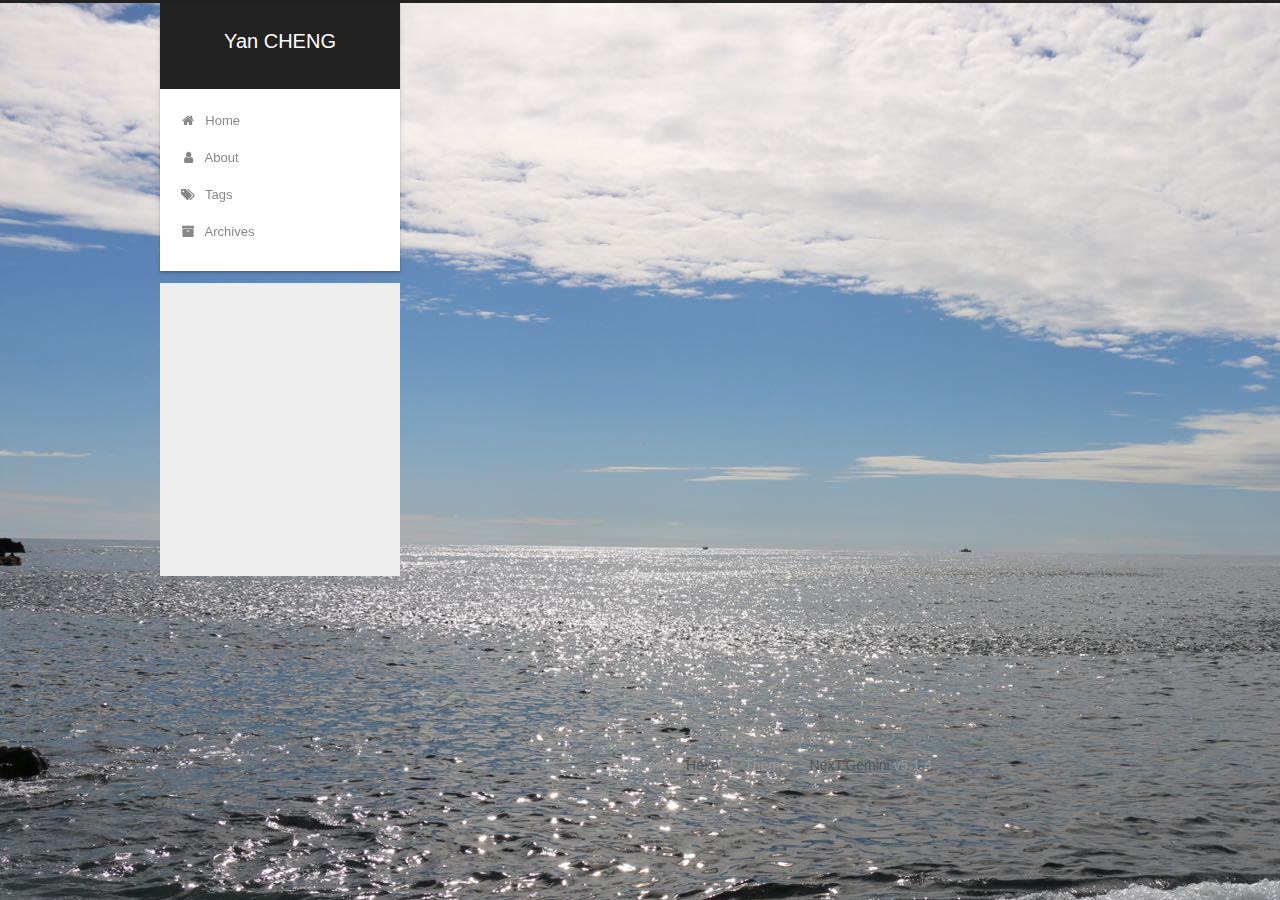
<file: 2018/08/03/new/index.html>
<!DOCTYPE html>



  


<html class="theme-next gemini use-motion" lang="">
<head>
  <meta charset="UTF-8"/>
<meta http-equiv="X-UA-Compatible" content="IE=edge" />
<meta name="viewport" content="width=device-width, initial-scale=1, maximum-scale=1"/>
<meta name="theme-color" content="#222">









<meta http-equiv="Cache-Control" content="no-transform" />
<meta http-equiv="Cache-Control" content="no-siteapp" />
















  
  
  <link href="/lib/fancybox/source/jquery.fancybox.css?v=2.1.5" rel="stylesheet" type="text/css" />







<link href="/lib/font-awesome/css/font-awesome.min.css?v=4.6.2" rel="stylesheet" type="text/css" />

<link href="/css/main.css?v=5.1.4" rel="stylesheet" type="text/css" />


  <link rel="apple-touch-icon" sizes="180x180" href="/images/apple-touch-icon-next.png?v=5.1.4">


  <link rel="icon" type="image/png" sizes="32x32" href="/images/y.png?v=5.1.4">


  <link rel="icon" type="image/png" sizes="16x16" href="/images/y_16x16.png?v=5.1.4">


  <link rel="mask-icon" href="/images/logo.svg?v=5.1.4" color="#222">





  <meta name="keywords" content="Hexo, NexT" />










<meta name="description" content="Welcome to my blog!">
<meta property="og:type" content="article">
<meta property="og:title" content="new">
<meta property="og:url" content="http://yoursite.com/2018/08/03/new/index.html">
<meta property="og:site_name" content="Yan CHENG">
<meta property="og:description" content="Welcome to my blog!">
<meta property="og:locale" content="default">
<meta property="og:updated_time" content="2018-08-03T04:03:35.396Z">
<meta name="twitter:card" content="summary">
<meta name="twitter:title" content="new">
<meta name="twitter:description" content="Welcome to my blog!">



<script type="text/javascript" id="hexo.configurations">
  var NexT = window.NexT || {};
  var CONFIG = {
    root: '/',
    scheme: 'Gemini',
    version: '5.1.4',
    sidebar: {"position":"left","display":"post","offset":12,"b2t":false,"scrollpercent":false,"onmobile":false},
    fancybox: true,
    tabs: true,
    motion: {"enable":true,"async":false,"transition":{"post_block":"fadeIn","post_header":"slideDownIn","post_body":"slideDownIn","coll_header":"slideLeftIn","sidebar":"slideUpIn"}},
    duoshuo: {
      userId: '0',
      author: 'Author'
    },
    algolia: {
      applicationID: '',
      apiKey: '',
      indexName: '',
      hits: {"per_page":10},
      labels: {"input_placeholder":"Search for Posts","hits_empty":"We didn't find any results for the search: ${query}","hits_stats":"${hits} results found in ${time} ms"}
    }
  };
</script>



  <link rel="canonical" href="http://yoursite.com/2018/08/03/new/"/>





  <title>new | Yan CHENG</title>
  








</head>

<body itemscope itemtype="http://schema.org/WebPage" lang="default">

  
  
    
  

  <div class="container sidebar-position-left page-post-detail">
    <div class="headband"></div>

    <header id="header" class="header" itemscope itemtype="http://schema.org/WPHeader">
      <div class="header-inner"><div class="site-brand-wrapper">
  <div class="site-meta ">
    

    <div class="custom-logo-site-title">
      <a href="/"  class="brand" rel="start">
        <span class="logo-line-before"><i></i></span>
        <span class="site-title">Yan CHENG</span>
        <span class="logo-line-after"><i></i></span>
      </a>
    </div>
      
        <p class="site-subtitle"></p>
      
  </div>

  <div class="site-nav-toggle">
    <button>
      <span class="btn-bar"></span>
      <span class="btn-bar"></span>
      <span class="btn-bar"></span>
    </button>
  </div>
</div>

<nav class="site-nav">
  

  
    <ul id="menu" class="menu">
      
        
        <li class="menu-item menu-item-home">
          <a href="/" rel="section">
            
              <i class="menu-item-icon fa fa-fw fa-home"></i> <br />
            
            Home
          </a>
        </li>
      
        
        <li class="menu-item menu-item-about">
          <a href="/about/" rel="section">
            
              <i class="menu-item-icon fa fa-fw fa-user"></i> <br />
            
            About
          </a>
        </li>
      
        
        <li class="menu-item menu-item-tags">
          <a href="/tags/" rel="section">
            
              <i class="menu-item-icon fa fa-fw fa-tags"></i> <br />
            
            Tags
          </a>
        </li>
      
        
        <li class="menu-item menu-item-archives">
          <a href="/archives/" rel="section">
            
              <i class="menu-item-icon fa fa-fw fa-archive"></i> <br />
            
            Archives
          </a>
        </li>
      

      
    </ul>
  

  
</nav>



 </div>
    </header>

    <main id="main" class="main">
      <div class="main-inner">
        <div class="content-wrap">
          <div id="content" class="content">
            

  <div id="posts" class="posts-expand">
    

  

  
  
  

  <article class="post post-type-normal" itemscope itemtype="http://schema.org/Article">
  
  
  
  <div class="post-block">
    <link itemprop="mainEntityOfPage" href="http://yoursite.com/2018/08/03/new/">

    <span hidden itemprop="author" itemscope itemtype="http://schema.org/Person">
      <meta itemprop="name" content="Yan CHENG 程炎">
      <meta itemprop="description" content="">
      <meta itemprop="image" content="/images/avatar.jpg">
    </span>

    <span hidden itemprop="publisher" itemscope itemtype="http://schema.org/Organization">
      <meta itemprop="name" content="Yan CHENG">
    </span>

    
      <header class="post-header">

        
        
          <h1 class="post-title" itemprop="name headline">new</h1>
        

        <div class="post-meta">
          <span class="post-time">
            
              <span class="post-meta-item-icon">
                <i class="fa fa-calendar-o"></i>
              </span>
              
                <span class="post-meta-item-text">Posted on</span>
              
              <time title="Post created" itemprop="dateCreated datePublished" datetime="2018-08-03T12:03:35+08:00">
                2018-08-03
              </time>
            

            

            
          </span>

          

          
            
              <span class="post-comments-count">
                <span class="post-meta-divider">|</span>
                <span class="post-meta-item-icon">
                  <i class="fa fa-comment-o"></i>
                </span>
                <a href="/2018/08/03/new/#comments" itemprop="discussionUrl">
                  <span class="post-comments-count disqus-comment-count"
                        data-disqus-identifier="2018/08/03/new/" itemprop="commentCount"></span>
                </a>
              </span>
            
          

          
          

          

          

          

        </div>
      </header>
    

    
    
    
    <div class="post-body" itemprop="articleBody">

      
      

      
        
      
    </div>
    
    
    

    

    

    

    <footer class="post-footer">
      

      
      
      

      
        <div class="post-nav">
          <div class="post-nav-next post-nav-item">
            
              <a href="/2018/07/22/test-my-site/" rel="next" title="test_my_site">
                <i class="fa fa-chevron-left"></i> test_my_site
              </a>
            
          </div>

          <span class="post-nav-divider"></span>

          <div class="post-nav-prev post-nav-item">
            
          </div>
        </div>
      

      
      
    </footer>
  </div>
  
  
  
  </article>



    <div class="post-spread">
      
    </div>
  </div>


          </div>
          


          

  
    <div class="comments" id="comments">
      <div id="disqus_thread">
        <noscript>
          Please enable JavaScript to view the
          <a href="https://disqus.com/?ref_noscript">comments powered by Disqus.</a>
        </noscript>
      </div>
    </div>

  



        </div>
        
          
  
  <div class="sidebar-toggle">
    <div class="sidebar-toggle-line-wrap">
      <span class="sidebar-toggle-line sidebar-toggle-line-first"></span>
      <span class="sidebar-toggle-line sidebar-toggle-line-middle"></span>
      <span class="sidebar-toggle-line sidebar-toggle-line-last"></span>
    </div>
  </div>

  <aside id="sidebar" class="sidebar">
    
    <div class="sidebar-inner">

      

      

      <section class="site-overview-wrap sidebar-panel sidebar-panel-active">
        <div class="site-overview">
          <div class="site-author motion-element" itemprop="author" itemscope itemtype="http://schema.org/Person">
            
              <img class="site-author-image" itemprop="image"
                src="/images/avatar.jpg"
                alt="Yan CHENG 程炎" />
            
              <p class="site-author-name" itemprop="name">Yan CHENG 程炎</p>
              <p class="site-description motion-element" itemprop="description">Welcome to my blog!</p>
          </div>

          <nav class="site-state motion-element">

            
              <div class="site-state-item site-state-posts">
              
                <a href="/archives/">
              
                  <span class="site-state-item-count">3</span>
                  <span class="site-state-item-name">posts</span>
                </a>
              </div>
            

            

            
              
              
              <div class="site-state-item site-state-tags">
                <a href="/tags/index.html">
                  <span class="site-state-item-count">2</span>
                  <span class="site-state-item-name">tags</span>
                </a>
              </div>
            

          </nav>

          

          
            <div class="links-of-author motion-element">
                
                  <span class="links-of-author-item">
                    <a href="mailto:chinachengyan@gmail.com" target="_blank" title="E-Mail">
                      
                        <i class="fa fa-fw fa-envelope"></i>E-Mail</a>
                  </span>
                
                  <span class="links-of-author-item">
                    <a href="https://scholar.google.com/citations?user=tM1tv_kAAAAJ&hl=zh-CN&authuser=1" target="_blank" title="Google Scholar">
                      
                        <i class="fa fa-fw fa-globe"></i>Google Scholar</a>
                  </span>
                
            </div>
          

          
          

          
          

          

        </div>
      </section>

      

      

    </div>
  </aside>


        
      </div>
    </main>

    <footer id="footer" class="footer">
      <div class="footer-inner">
        <div class="copyright">&copy; <span itemprop="copyrightYear">2018</span>
  <span class="with-love">
    <i class="fa fa-user"></i>
  </span>
  <span class="author" itemprop="copyrightHolder">Hexo & CY</span>

  
</div>


  <div class="powered-by">Powered by <a class="theme-link" target="_blank" href="https://hexo.io">Hexo</a></div>



  <span class="post-meta-divider">|</span>



  <div class="theme-info">Theme &mdash; <a class="theme-link" target="_blank" href="https://github.com/iissnan/hexo-theme-next">NexT.Gemini</a> v5.1.4</div>




        







        
      </div>
    </footer>

    
      <div class="back-to-top">
        <i class="fa fa-arrow-up"></i>
        
      </div>
    

    

  </div>

  

<script type="text/javascript">
  if (Object.prototype.toString.call(window.Promise) !== '[object Function]') {
    window.Promise = null;
  }
</script>









  












  
  
    <script type="text/javascript" src="/lib/jquery/index.js?v=2.1.3"></script>
  

  
  
    <script type="text/javascript" src="/lib/fastclick/lib/fastclick.min.js?v=1.0.6"></script>
  

  
  
    <script type="text/javascript" src="/lib/jquery_lazyload/jquery.lazyload.js?v=1.9.7"></script>
  

  
  
    <script type="text/javascript" src="/lib/velocity/velocity.min.js?v=1.2.1"></script>
  

  
  
    <script type="text/javascript" src="/lib/velocity/velocity.ui.min.js?v=1.2.1"></script>
  

  
  
    <script type="text/javascript" src="/lib/fancybox/source/jquery.fancybox.pack.js?v=2.1.5"></script>
  


  


  <script type="text/javascript" src="/js/src/utils.js?v=5.1.4"></script>

  <script type="text/javascript" src="/js/src/motion.js?v=5.1.4"></script>



  
  


  <script type="text/javascript" src="/js/src/affix.js?v=5.1.4"></script>

  <script type="text/javascript" src="/js/src/schemes/pisces.js?v=5.1.4"></script>



  
  <script type="text/javascript" src="/js/src/scrollspy.js?v=5.1.4"></script>
<script type="text/javascript" src="/js/src/post-details.js?v=5.1.4"></script>



  


  <script type="text/javascript" src="/js/src/bootstrap.js?v=5.1.4"></script>



  


  

    
      <script id="dsq-count-scr" src="https://https-thupkucheng-github-io.disqus.com/count.js" async></script>
    

    
      <script type="text/javascript">
        var disqus_config = function () {
          this.page.url = 'http://yoursite.com/2018/08/03/new/';
          this.page.identifier = '2018/08/03/new/';
          this.page.title = 'new';
        };
        var d = document, s = d.createElement('script');
        s.src = 'https://https-thupkucheng-github-io.disqus.com/embed.js';
        s.setAttribute('data-timestamp', '' + +new Date());
        (d.head || d.body).appendChild(s);
      </script>
    

  




	





  














  





  

  

  

  
  

  

  

  

</body>
</html>
</file>
<file: css/main.css>
/* normalize.css v3.0.2 | MIT License | git.io/normalize */
html {
  font-family: sans-serif; /* 1 */
  -ms-text-size-adjust: 100%; /* 2 */
  -webkit-text-size-adjust: 100%; /* 2 */
}
body {
  margin: 0;
}
article,
aside,
details,
figcaption,
figure,
footer,
header,
hgroup,
main,
menu,
nav,
section,
summary {
  display: block;
}
audio,
canvas,
progress,
video {
  display: inline-block; /* 1 */
  vertical-align: baseline; /* 2 */
}
audio:not([controls]) {
  display: none;
  height: 0;
}
[hidden],
template {
  display: none;
}
a {
  background-color: transparent;
}
a:active,
a:hover {
  outline: 0;
}
abbr[title] {
  border-bottom: 1px dotted;
}
b,
strong {
  font-weight: bold;
}
dfn {
  font-style: italic;
}
h1 {
  font-size: 2em;
  margin: 0.67em 0;
}
mark {
  background: #ff0;
  color: #000;
}
small {
  font-size: 80%;
}
sub,
sup {
  font-size: 75%;
  line-height: 0;
  position: relative;
  vertical-align: baseline;
}
sup {
  top: -0.5em;
}
sub {
  bottom: -0.25em;
}
img {
  border: 0;
}
svg:not(:root) {
  overflow: hidden;
}
figure {
  margin: 1em 40px;
}
hr {
  -moz-box-sizing: content-box;
  box-sizing: content-box;
  height: 0;
}
pre {
  overflow: auto;
}
code,
kbd,
pre,
samp {
  font-family: monospace, monospace;
  font-size: 1em;
}
button,
input,
optgroup,
select,
textarea {
  color: inherit; /* 1 */
  font: inherit; /* 2 */
  margin: 0; /* 3 */
}
button {
  overflow: visible;
}
button,
select {
  text-transform: none;
}
button,
html input[type="button"],
input[type="reset"],
input[type="submit"] {
  -webkit-appearance: button; /* 2 */
  cursor: pointer; /* 3 */
}
button[disabled],
html input[disabled] {
  cursor: default;
}
button::-moz-focus-inner,
input::-moz-focus-inner {
  border: 0;
  padding: 0;
}
input {
  line-height: normal;
}
input[type="checkbox"],
input[type="radio"] {
  box-sizing: border-box; /* 1 */
  padding: 0; /* 2 */
}
input[type="number"]::-webkit-inner-spin-button,
input[type="number"]::-webkit-outer-spin-button {
  height: auto;
}
input[type="search"] {
  -webkit-appearance: textfield; /* 1 */
  -moz-box-sizing: content-box;
  -webkit-box-sizing: content-box; /* 2 */
  box-sizing: content-box;
}
input[type="search"]::-webkit-search-cancel-button,
input[type="search"]::-webkit-search-decoration {
  -webkit-appearance: none;
}
fieldset {
  border: 1px solid #c0c0c0;
  margin: 0 2px;
  padding: 0.35em 0.625em 0.75em;
}
legend {
  border: 0; /* 1 */
  padding: 0; /* 2 */
}
textarea {
  overflow: auto;
}
optgroup {
  font-weight: bold;
}
table {
  border-collapse: collapse;
  border-spacing: 0;
}
td,
th {
  padding: 0;
}
::selection {
  background: #262a30;
  color: #fff;
}
body {
  position: relative;
  font-family: 'Lato', "PingFang SC", "Microsoft YaHei", sans-serif;
  font-size: 14px;
  line-height: 2;
  color: #555;
  background: #eee;
}
@media (max-width: 767px) {
  body {
    padding-right: 0 !important;
  }
}
@media (min-width: 768px) and (max-width: 991px) {
  body {
    padding-right: 0 !important;
  }
}
@media (min-width: 1600px) {
  body {
    font-size: 16px;
  }
}
h1,
h2,
h3,
h4,
h5,
h6 {
  margin: 0;
  padding: 0;
  font-weight: bold;
  line-height: 1.5;
  font-family: 'Lato', "PingFang SC", "Microsoft YaHei", sans-serif;
}
h2,
h3,
h4,
h5,
h6 {
  margin: 20px 0 15px;
}
h1 {
  font-size: 22px;
}
@media (max-width: 767px) {
  h1 {
    font-size: 18px;
  }
}
h2 {
  font-size: 20px;
}
@media (max-width: 767px) {
  h2 {
    font-size: 16px;
  }
}
h3 {
  font-size: 18px;
}
@media (max-width: 767px) {
  h3 {
    font-size: 14px;
  }
}
h4 {
  font-size: 16px;
}
@media (max-width: 767px) {
  h4 {
    font-size: 12px;
  }
}
h5 {
  font-size: 14px;
}
@media (max-width: 767px) {
  h5 {
    font-size: 10px;
  }
}
h6 {
  font-size: 12px;
}
@media (max-width: 767px) {
  h6 {
    font-size: 8px;
  }
}
p {
  margin: 0 0 20px 0;
}
a {
  color: #555;
  text-decoration: none;
  outline: none;
  border-bottom: 1px solid #999;
  word-wrap: break-word;
}
a:hover {
  color: #222;
  border-bottom-color: #222;
}
blockquote {
  margin: 0;
  padding: 0;
}
img {
  display: block;
  margin: auto;
  max-width: 100%;
  height: auto;
}
hr {
  margin: 40px 0;
  height: 3px;
  border: none;
  background-color: #ddd;
  background-image: repeating-linear-gradient(-45deg, #fff, #fff 4px, transparent 4px, transparent 8px);
}
blockquote {
  padding: 0 15px;
  color: #666;
  border-left: 4px solid #ddd;
}
blockquote cite::before {
  content: "-";
  padding: 0 5px;
}
dt {
  font-weight: 700;
}
dd {
  margin: 0;
  padding: 0;
}
kbd {
  border: 1px solid #ccc;
  border-radius: 0.2em;
  box-shadow: 0.1em 0.1em 0.2em rgba(0,0,0,0.1);
  background-color: #f9f9f9;
  font-family: inherit;
  background-image: -webkit-linear-gradient(top, #eee, #fff, #eee);
  padding: 0.1em 0.3em;
  white-space: nowrap;
}
.text-left {
  text-align: left;
}
.text-center {
  text-align: center;
}
.text-right {
  text-align: right;
}
.text-justify {
  text-align: justify;
}
.text-nowrap {
  white-space: nowrap;
}
.text-lowercase {
  text-transform: lowercase;
}
.text-uppercase {
  text-transform: uppercase;
}
.text-capitalize {
  text-transform: capitalize;
}
.center-block {
  display: block;
  margin-left: auto;
  margin-right: auto;
}
.clearfix:before,
.clearfix:after {
  content: " ";
  display: table;
}
.clearfix:after {
  clear: both;
}
.pullquote {
  width: 45%;
}
.pullquote.left {
  float: left;
  margin-left: 5px;
  margin-right: 10px;
}
.pullquote.right {
  float: right;
  margin-left: 10px;
  margin-right: 5px;
}
.affix.affix.affix {
  position: fixed;
}
.translation {
  margin-top: -20px;
  font-size: 14px;
  color: #999;
}
.scrollbar-measure {
  width: 100px;
  height: 100px;
  overflow: scroll;
  position: absolute;
  top: -9999px;
}
.use-motion .motion-element {
  opacity: 0;
}
table {
  margin: 20px 0;
  width: 100%;
  border-collapse: collapse;
  border-spacing: 0;
  border: 1px solid #ddd;
  font-size: 14px;
  table-layout: fixed;
  word-wrap: break-all;
}
table>tbody>tr:nth-of-type(odd) {
  background-color: #f9f9f9;
}
table>tbody>tr:hover {
  background-color: #f5f5f5;
}
caption,
th,
td {
  padding: 8px;
  text-align: left;
  vertical-align: middle;
  font-weight: normal;
}
th,
td {
  border-bottom: 3px solid #ddd;
  border-right: 1px solid #eee;
}
th {
  padding-bottom: 10px;
  font-weight: 700;
}
td {
  border-bottom-width: 1px;
}
html,
body {
  height: 100%;
}
.container {
  position: relative;
  min-height: 100%;
}
.header-inner {
  margin: 0 auto;
  padding: 100px 0 70px;
  width: calc(100% - 252px);
}
@media (min-width: 1600px) {
  .container .header-inner {
    width: 900px;
  }
}
.main {
  padding-bottom: 150px;
}
.main-inner {
  margin: 0 auto;
  width: calc(100% - 252px);
}
@media (min-width: 1600px) {
  .container .main-inner {
    width: 900px;
  }
}
.footer {
  position: absolute;
  left: 0;
  bottom: 0;
  width: 100%;
  min-height: 50px;
}
.footer-inner {
  box-sizing: border-box;
  margin: 20px auto;
  width: calc(100% - 252px);
}
@media (min-width: 1600px) {
  .container .footer-inner {
    width: 900px;
  }
}
pre,
.highlight {
  overflow: auto;
  margin: 20px 0;
  padding: 0;
  font-size: 13px;
  color: #4d4d4c;
  background: #f7f7f7;
  line-height: 1.6;
}
pre,
code {
  font-family: consolas, Menlo, "PingFang SC", "Microsoft YaHei", monospace;
}
code {
  padding: 2px 4px;
  word-wrap: break-word;
  color: #555;
  background: #eee;
  border-radius: 3px;
  font-size: 13px;
}
pre {
  padding: 10px;
}
pre code {
  padding: 0;
  color: #4d4d4c;
  background: none;
  text-shadow: none;
}
.highlight {
  border-radius: 1px;
}
.highlight pre {
  border: none;
  margin: 0;
  padding: 10px 0;
}
.highlight table {
  margin: 0;
  width: auto;
  border: none;
}
.highlight td {
  border: none;
  padding: 0;
}
.highlight figcaption {
  font-size: 1em;
  color: #4d4d4c;
  line-height: 1em;
  margin-bottom: 1em;
}
.highlight figcaption:before,
.highlight figcaption:after {
  content: " ";
  display: table;
}
.highlight figcaption:after {
  clear: both;
}
.highlight figcaption a {
  float: right;
  color: #4d4d4c;
}
.highlight figcaption a:hover {
  border-bottom-color: #4d4d4c;
}
.highlight .gutter pre {
  padding-left: 10px;
  padding-right: 10px;
  color: #869194;
  text-align: right;
  background-color: #eff2f3;
}
.highlight .code pre {
  width: 100%;
  padding-left: 10px;
  padding-right: 10px;
  background-color: #f7f7f7;
}
.highlight .line {
  height: 20px;
}
.gutter {
  -webkit-user-select: none;
  -moz-user-select: none;
  -ms-user-select: none;
  user-select: none;
}
.gist table {
  width: auto;
}
.gist table td {
  border: none;
}
pre .deletion {
  background: #fdd;
}
pre .addition {
  background: #dfd;
}
pre .meta {
  color: #8959a8;
}
pre .comment {
  color: #8e908c;
}
pre .variable,
pre .attribute,
pre .tag,
pre .regexp,
pre .ruby .constant,
pre .xml .tag .title,
pre .xml .pi,
pre .xml .doctype,
pre .html .doctype,
pre .css .id,
pre .css .class,
pre .css .pseudo {
  color: #c82829;
}
pre .number,
pre .preprocessor,
pre .built_in,
pre .literal,
pre .params,
pre .constant,
pre .command {
  color: #f5871f;
}
pre .ruby .class .title,
pre .css .rules .attribute,
pre .string,
pre .value,
pre .inheritance,
pre .header,
pre .ruby .symbol,
pre .xml .cdata,
pre .special,
pre .number,
pre .formula {
  color: #718c00;
}
pre .title,
pre .css .hexcolor {
  color: #3e999f;
}
pre .function,
pre .python .decorator,
pre .python .title,
pre .ruby .function .title,
pre .ruby .title .keyword,
pre .perl .sub,
pre .javascript .title,
pre .coffeescript .title {
  color: #4271ae;
}
pre .keyword,
pre .javascript .function {
  color: #8959a8;
}
.full-image.full-image.full-image.full-image {
  border: none;
  max-width: 100%;
  width: auto;
  margin: 20px auto 25px;
}
@media (min-width: 992px) {
  .full-image.full-image.full-image.full-image {
    max-width: none;
    width: 118%;
    margin: 0 -9%;
  }
}
.blockquote-center,
.page-home .post-type-quote blockquote,
.page-post-detail .post-type-quote blockquote {
  position: relative;
  margin: 40px 0;
  padding: 0;
  border-left: none;
  text-align: center;
}
.blockquote-center::before,
.page-home .post-type-quote blockquote::before,
.page-post-detail .post-type-quote blockquote::before,
.blockquote-center::after,
.page-home .post-type-quote blockquote::after,
.page-post-detail .post-type-quote blockquote::after {
  position: absolute;
  content: ' ';
  display: block;
  width: 100%;
  height: 24px;
  opacity: 0.2;
  background-repeat: no-repeat;
  background-position: 0 -6px;
  background-size: 22px 22px;
}
.blockquote-center::before,
.page-home .post-type-quote blockquote::before,
.page-post-detail .post-type-quote blockquote::before {
  top: -20px;
  background-image: url("../images/quote-l.svg");
  border-top: 1px solid #ccc;
}
.blockquote-center::after,
.page-home .post-type-quote blockquote::after,
.page-post-detail .post-type-quote blockquote::after {
  bottom: -20px;
  background-image: url("../images/quote-r.svg");
  border-bottom: 1px solid #ccc;
  background-position: 100% 8px;
}
.blockquote-center p,
.page-home .post-type-quote blockquote p,
.page-post-detail .post-type-quote blockquote p,
.blockquote-center div,
.page-home .post-type-quote blockquote div,
.page-post-detail .post-type-quote blockquote div {
  text-align: center;
}
.post .post-body .group-picture img {
  box-sizing: border-box;
  padding: 0 3px;
  border: none;
}
.post .group-picture-row {
  overflow: hidden;
  margin-top: 6px;
}
.post .group-picture-row:first-child {
  margin-top: 0;
}
.post .group-picture-column {
  float: left;
}
.page-post-detail .post-body .group-picture-column {
  float: none;
  margin-top: 10px;
  width: auto !important;
}
.page-post-detail .post-body .group-picture-column img {
  margin: 0 auto;
}
.page-archive .group-picture-container {
  overflow: hidden;
}
.page-archive .group-picture-row {
  float: left;
}
.page-archive .group-picture-row:first-child {
  margin-top: 6px;
}
.page-archive .group-picture-column {
  max-width: 150px;
  max-height: 150px;
}
.post-body .note {
  position: relative;
  padding: 15px;
  margin-bottom: 20px;
  border: 1px solid #eee;
  border-left-width: 5px;
  border-radius: 3px;
}
.post-body .note h2,
.post-body .note h3,
.post-body .note h4,
.post-body .note h5,
.post-body .note h6 {
  margin-top: 0;
  margin-bottom: 0;
  border-bottom: initial;
  padding-top: 0 !important;
}
.post-body .note p:first-child,
.post-body .note ul:first-child,
.post-body .note ol:first-child,
.post-body .note table:first-child,
.post-body .note pre:first-child,
.post-body .note blockquote:first-child {
  margin-top: 0;
}
.post-body .note p:last-child,
.post-body .note ul:last-child,
.post-body .note ol:last-child,
.post-body .note table:last-child,
.post-body .note pre:last-child,
.post-body .note blockquote:last-child {
  margin-bottom: 0;
}
.post-body .note.default {
  border-left-color: #777;
}
.post-body .note.default h2,
.post-body .note.default h3,
.post-body .note.default h4,
.post-body .note.default h5,
.post-body .note.default h6 {
  color: #777;
}
.post-body .note.primary {
  border-left-color: #6f42c1;
}
.post-body .note.primary h2,
.post-body .note.primary h3,
.post-body .note.primary h4,
.post-body .note.primary h5,
.post-body .note.primary h6 {
  color: #6f42c1;
}
.post-body .note.info {
  border-left-color: #428bca;
}
.post-body .note.info h2,
.post-body .note.info h3,
.post-body .note.info h4,
.post-body .note.info h5,
.post-body .note.info h6 {
  color: #428bca;
}
.post-body .note.success {
  border-left-color: #5cb85c;
}
.post-body .note.success h2,
.post-body .note.success h3,
.post-body .note.success h4,
.post-body .note.success h5,
.post-body .note.success h6 {
  color: #5cb85c;
}
.post-body .note.warning {
  border-left-color: #f0ad4e;
}
.post-body .note.warning h2,
.post-body .note.warning h3,
.post-body .note.warning h4,
.post-body .note.warning h5,
.post-body .note.warning h6 {
  color: #f0ad4e;
}
.post-body .note.danger {
  border-left-color: #d9534f;
}
.post-body .note.danger h2,
.post-body .note.danger h3,
.post-body .note.danger h4,
.post-body .note.danger h5,
.post-body .note.danger h6 {
  color: #d9534f;
}
.post-body .label {
  display: inline;
  padding: 0 2px;
  white-space: nowrap;
}
.post-body .label.default {
  background-color: #f0f0f0;
}
.post-body .label.primary {
  background-color: #efe6f7;
}
.post-body .label.info {
  background-color: #e5f2f8;
}
.post-body .label.success {
  background-color: #e7f4e9;
}
.post-body .label.warning {
  background-color: #fcf6e1;
}
.post-body .label.danger {
  background-color: #fae8eb;
}
.post-body .tabs {
  position: relative;
  display: block;
  margin-bottom: 20px;
  padding-top: 10px;
}
.post-body .tabs ul.nav-tabs {
  margin: 0;
  padding: 0;
  display: flex;
  margin-bottom: -1px;
}
@media (max-width: 413px) {
  .post-body .tabs ul.nav-tabs {
    display: block;
    margin-bottom: 5px;
  }
}
.post-body .tabs ul.nav-tabs li.tab {
  list-style-type: none !important;
  margin: 0 0.25em 0 0;
  border-top: 3px solid transparent;
  border-left: 1px solid transparent;
  border-right: 1px solid transparent;
}
@media (max-width: 413px) {
  .post-body .tabs ul.nav-tabs li.tab {
    margin: initial;
    border-top: 1px solid transparent;
    border-left: 3px solid transparent;
    border-right: 1px solid transparent;
    border-bottom: 1px solid transparent;
  }
}
.post-body .tabs ul.nav-tabs li.tab a {
  outline: 0;
  border-bottom: initial;
  display: block;
  line-height: 1.8em;
  padding: 0.25em 0.75em;
  transition-duration: 0.2s;
  transition-timing-function: ease-out;
  transition-delay: 0s;
}
.post-body .tabs ul.nav-tabs li.tab a i {
  width: 1.285714285714286em;
}
.post-body .tabs ul.nav-tabs li.tab.active {
  border-top: 3px solid #fc6423;
  border-left: 1px solid #ddd;
  border-right: 1px solid #ddd;
  background-color: #fff;
}
@media (max-width: 413px) {
  .post-body .tabs ul.nav-tabs li.tab.active {
    border-top: 1px solid #ddd;
    border-left: 3px solid #fc6423;
    border-right: 1px solid #ddd;
    border-bottom: 1px solid #ddd;
  }
}
.post-body .tabs ul.nav-tabs li.tab.active a {
  cursor: default;
  color: #555;
}
.post-body .tabs .tab-content {
  background-color: #fff;
}
.post-body .tabs .tab-content .tab-pane {
  border: 1px solid #ddd;
  padding: 20px 20px 0 20px;
}
.post-body .tabs .tab-content .tab-pane:not(.active) {
  display: none !important;
}
.post-body .tabs .tab-content .tab-pane.active {
  display: block !important;
}
.btn {
  display: inline-block;
  padding: 0 20px;
  font-size: 14px;
  color: #555;
  background: #fff;
  border: 2px solid #555;
  text-decoration: none;
  border-radius: 2px;
  transition-property: background-color;
  transition-duration: 0.2s;
  transition-timing-function: ease-in-out;
  transition-delay: 0s;
  line-height: 2;
}
.btn:hover {
  border-color: #222;
  color: #fff;
  background: #222;
}
.btn +.btn {
  margin: 0 0 8px 8px;
}
.btn .fa-fw {
  width: 1.285714285714286em;
  text-align: left;
}
.btn-bar {
  display: block;
  width: 22px;
  height: 2px;
  background: #555;
  border-radius: 1px;
}
.btn-bar+.btn-bar {
  margin-top: 4px;
}
.pagination {
  margin: 120px 0 40px;
  text-align: center;
  border-top: 1px solid #eee;
}
.page-number-basic,
.pagination .prev,
.pagination .next,
.pagination .page-number,
.pagination .space {
  display: inline-block;
  position: relative;
  top: -1px;
  margin: 0 10px;
  padding: 0 11px;
}
@media (max-width: 767px) {
  .page-number-basic,
  .pagination .prev,
  .pagination .next,
  .pagination .page-number,
  .pagination .space {
    margin: 0 5px;
  }
}
.pagination .prev,
.pagination .next,
.pagination .page-number {
  border-bottom: 0;
  border-top: 1px solid #eee;
  transition-property: border-color;
  transition-duration: 0.2s;
  transition-timing-function: ease-in-out;
  transition-delay: 0s;
}
.pagination .prev:hover,
.pagination .next:hover,
.pagination .page-number:hover {
  border-top-color: #222;
}
.pagination .space {
  padding: 0;
  margin: 0;
}
.pagination .prev {
  margin-left: 0;
}
.pagination .next {
  margin-right: 0;
}
.pagination .page-number.current {
  color: #fff;
  background: #ccc;
  border-top-color: #ccc;
}
@media (max-width: 767px) {
  .pagination {
    border-top: none;
  }
  .pagination .prev,
  .pagination .next,
  .pagination .page-number {
    margin-bottom: 10px;
    border-top: 0;
    border-bottom: 1px solid #eee;
    padding: 0 10px;
  }
  .pagination .prev:hover,
  .pagination .next:hover,
  .pagination .page-number:hover {
    border-bottom-color: #222;
  }
}
.comments {
  margin: 60px 20px 0;
}
.tag-cloud {
  text-align: center;
}
.tag-cloud a {
  display: inline-block;
  margin: 10px;
}
.back-to-top {
  box-sizing: border-box;
  position: fixed;
  bottom: -100px;
  right: 30px;
  z-index: 1050;
  padding: 0 6px;
  width: 24px;
  background: #222;
  font-size: 12px;
  opacity: 0.6;
  color: #fff;
  cursor: pointer;
  text-align: center;
  -webkit-transform: translateZ(0);
  transition-property: bottom;
  transition-duration: 0.2s;
  transition-timing-function: ease-in-out;
  transition-delay: 0s;
}
@media (min-width: 768px) and (max-width: 991px) {
  .back-to-top {
    display: none !important;
  }
}
@media (max-width: 767px) {
  .back-to-top {
    display: none !important;
  }
}
.back-to-top.back-to-top-on {
  bottom: 30px;
}
.header {
  background: transparent;
}
.header-inner {
  position: relative;
}
.headband {
  height: 3px;
  background: #222;
}
.site-meta {
  margin: 0;
  text-align: center;
}
@media (max-width: 767px) {
  .site-meta {
    text-align: center;
  }
}
.brand {
  position: relative;
  display: inline-block;
  padding: 0 40px;
  color: #fff;
  background: #222;
  border-bottom: none;
}
.brand:hover {
  color: #fff;
}
.logo {
  display: inline-block;
  margin-right: 5px;
  line-height: 36px;
  vertical-align: top;
}
.site-title {
  display: inline-block;
  vertical-align: top;
  line-height: 36px;
  font-size: 20px;
  font-weight: normal;
  font-family: 'Lato', "PingFang SC", "Microsoft YaHei", sans-serif;
}
.site-subtitle {
  margin-top: 10px;
  font-size: 13px;
  color: #ddd;
}
.use-motion .brand {
  opacity: 0;
}
.use-motion .logo,
.use-motion .site-title,
.use-motion .site-subtitle {
  opacity: 0;
  position: relative;
  top: -10px;
}
.site-nav-toggle {
  display: none;
  position: absolute;
  top: 10px;
  left: 10px;
}
@media (max-width: 767px) {
  .site-nav-toggle {
    display: block;
  }
}
.site-nav-toggle button {
  margin-top: 2px;
  padding: 9px 10px;
  background: transparent;
  border: none;
}
@media (max-width: 767px) {
  .site-nav {
    display: none;
    margin: 0 -10px;
    padding: 0 10px;
    clear: both;
    border-top: 1px solid #ddd;
  }
}
@media (min-width: 768px) and (max-width: 991px) {
  .site-nav {
    display: block !important;
  }
}
@media (min-width: 992px) {
  .site-nav {
    display: block !important;
  }
}
.menu {
  margin-top: 20px;
  padding-left: 0;
  text-align: center;
}
.menu .menu-item {
  display: inline-block;
  margin: 0 10px;
  list-style: none;
}
@media screen and (max-width: 767px) {
  .menu .menu-item {
    margin-top: 10px;
  }
}
.menu .menu-item a {
  display: block;
  font-size: 13px;
  line-height: inherit;
  border-bottom: 1px solid transparent;
  transition-property: border-color;
  transition-duration: 0.2s;
  transition-timing-function: ease-in-out;
  transition-delay: 0s;
}
.menu .menu-item a:hover,
.menu-item-active a {
  border-bottom-color: #222;
}
.menu .menu-item .fa {
  margin-right: 5px;
}
.use-motion .menu-item {
  opacity: 0;
}
.post-body {
  font-family: 'Lato', "PingFang SC", "Microsoft YaHei", sans-serif;
}
@media (max-width: 767px) {
  .post-body {
    word-break: break-word;
  }
}
.post-body .fancybox img {
  display: block !important;
  margin: 0 auto;
  cursor: pointer;
  cursor: zoom-in;
  cursor: -webkit-zoom-in;
}
.post-body .image-caption,
.post-body .figure .caption {
  margin: -20px auto 15px;
  text-align: center;
  font-size: 14px;
  color: #999;
  font-weight: bold;
  line-height: 1;
}
.post-sticky-flag {
  display: inline-block;
  font-size: 16px;
  -ms-transform: rotate(30deg);
  -webkit-transform: rotate(30deg);
  -moz-transform: rotate(30deg);
  -ms-transform: rotate(30deg);
  -o-transform: rotate(30deg);
  transform: rotate(30deg);
}
.use-motion .post-block,
.use-motion .pagination,
.use-motion .comments {
  opacity: 0;
}
.use-motion .post-header {
  opacity: 0;
}
.use-motion .post-body {
  opacity: 0;
}
.use-motion .collection-title {
  opacity: 0;
}
.posts-expand {
  padding-top: 40px;
}
@media (max-width: 767px) {
  .posts-expand {
    margin: 0 20px;
  }
  .post-body pre .gutter pre {
    padding-right: 10px;
  }
  .post-body .highlight {
    margin-left: 0px;
    margin-right: 0px;
    padding: 0;
  }
  .post-body .highlight .gutter pre {
    padding-right: 10px;
  }
}
@media (min-width: 992px) {
  .posts-expand .post-body {
    text-align: justify;
  }
}
.posts-expand .post-body h2,
.posts-expand .post-body h3,
.posts-expand .post-body h4,
.posts-expand .post-body h5,
.posts-expand .post-body h6 {
  padding-top: 10px;
}
.posts-expand .post-body h2 .header-anchor,
.posts-expand .post-body h3 .header-anchor,
.posts-expand .post-body h4 .header-anchor,
.posts-expand .post-body h5 .header-anchor,
.posts-expand .post-body h6 .header-anchor {
  float: right;
  margin-left: 10px;
  color: #ccc;
  border-bottom-style: none;
  visibility: hidden;
}
.posts-expand .post-body h2 .header-anchor:hover,
.posts-expand .post-body h3 .header-anchor:hover,
.posts-expand .post-body h4 .header-anchor:hover,
.posts-expand .post-body h5 .header-anchor:hover,
.posts-expand .post-body h6 .header-anchor:hover {
  color: inherit;
}
.posts-expand .post-body h2:hover .header-anchor,
.posts-expand .post-body h3:hover .header-anchor,
.posts-expand .post-body h4:hover .header-anchor,
.posts-expand .post-body h5:hover .header-anchor,
.posts-expand .post-body h6:hover .header-anchor {
  visibility: visible;
}
.posts-expand .post-body ul li {
  list-style: circle;
}
.posts-expand .post-body img {
  box-sizing: border-box;
  margin: auto;
  padding: 3px;
  border: 1px solid #ddd;
}
.posts-expand .post-body .fancybox img {
  margin: 0 auto 25px;
}
@media (max-width: 767px) {
  .posts-collapse {
    margin: 0 20px;
  }
  .posts-collapse .post-title,
  .posts-collapse .post-meta {
    display: block;
    width: auto;
    text-align: left;
  }
}
.posts-collapse {
  position: relative;
  z-index: 1010;
  margin-left: 55px;
}
.posts-collapse::after {
  content: " ";
  position: absolute;
  top: 20px;
  left: 0;
  margin-left: -2px;
  width: 4px;
  height: 100%;
  background: #f5f5f5;
  z-index: -1;
}
@media (max-width: 767px) {
  .posts-collapse {
    margin: 0 20px;
  }
}
.posts-collapse .collection-title {
  position: relative;
  margin: 60px 0;
}
.posts-collapse .collection-title h1,
.posts-collapse .collection-title h2 {
  margin-left: 20px;
}
.posts-collapse .collection-title small {
  color: #bbb;
  margin-left: 5px;
}
.posts-collapse .collection-title::before {
  content: " ";
  position: absolute;
  left: 0;
  top: 50%;
  margin-left: -4px;
  margin-top: -4px;
  width: 8px;
  height: 8px;
  background: #bbb;
  border-radius: 50%;
}
.posts-collapse .post {
  margin: 30px 0;
}
.posts-collapse .post-header {
  position: relative;
  transition-duration: 0.2s;
  transition-timing-function: ease-in-out;
  transition-delay: 0s;
  transition-property: border;
  border-bottom: 1px dashed #ccc;
}
.posts-collapse .post-header::before {
  content: " ";
  position: absolute;
  left: 0;
  top: 12px;
  width: 6px;
  height: 6px;
  margin-left: -4px;
  background: #bbb;
  border-radius: 50%;
  border: 1px solid #fff;
  transition-duration: 0.2s;
  transition-timing-function: ease-in-out;
  transition-delay: 0s;
  transition-property: background;
}
.posts-collapse .post-header:hover {
  border-bottom-color: #666;
}
.posts-collapse .post-header:hover::before {
  background: #222;
}
.posts-collapse .post-meta {
  position: absolute;
  font-size: 12px;
  left: 20px;
  top: 5px;
}
.posts-collapse .post-comments-count {
  display: none;
}
.posts-collapse .post-title {
  margin-left: 60px;
  font-size: 16px;
  font-weight: normal;
  line-height: inherit;
}
.posts-collapse .post-title::after {
  margin-left: 3px;
  opacity: 0.6;
}
.posts-collapse .post-title a {
  color: #666;
  border-bottom: none;
}
.page-home .post-type-quote .post-header,
.page-post-detail .post-type-quote .post-header,
.page-home .post-type-quote .post-tags,
.page-post-detail .post-type-quote .post-tags {
  display: none;
}
.posts-expand .post-title {
  text-align: center;
  word-break: break-word;
  font-weight: 400;
}
.posts-expand .post-title-link {
  display: inline-block;
  position: relative;
  color: #555;
  border-bottom: none;
  line-height: 1.2;
  vertical-align: top;
}
.posts-expand .post-title-link::before {
  content: "";
  position: absolute;
  width: 100%;
  height: 2px;
  bottom: 0;
  left: 0;
  background-color: #000;
  visibility: hidden;
  -webkit-transform: scaleX(0);
  -moz-transform: scaleX(0);
  -ms-transform: scaleX(0);
  -o-transform: scaleX(0);
  transform: scaleX(0);
  transition-duration: 0.2s;
  transition-timing-function: ease-in-out;
  transition-delay: 0s;
}
.posts-expand .post-title-link:hover::before {
  visibility: visible;
  -webkit-transform: scaleX(1);
  -moz-transform: scaleX(1);
  -ms-transform: scaleX(1);
  -o-transform: scaleX(1);
  transform: scaleX(1);
}
.posts-expand .post-title-link .fa {
  font-size: 16px;
}
.posts-expand .post-meta {
  margin: 3px 0 60px 0;
  color: #999;
  font-family: 'Lato', "PingFang SC", "Microsoft YaHei", sans-serif;
  font-size: 12px;
  text-align: center;
}
.posts-expand .post-meta .post-category-list {
  display: inline-block;
  margin: 0;
  padding: 3px;
}
.posts-expand .post-meta .post-category-list-link {
  color: #999;
}
.posts-expand .post-meta .post-description {
  font-size: 14px;
  margin-top: 2px;
}
.post-meta-divider {
  margin: 0 0.5em;
}
.post-meta-item-icon {
  margin-right: 3px;
}
@media (min-width: 768px) and (max-width: 991px) {
  .post-meta-item-icon {
    display: inline-block;
  }
}
@media (max-width: 767px) {
  .post-meta-item-icon {
    display: inline-block;
  }
}
@media (min-width: 768px) and (max-width: 991px) {
  .post-meta-item-text {
    display: none;
  }
}
@media (max-width: 767px) {
  .post-meta-item-text {
    display: none;
  }
}
@media (max-width: 767px) {
  .posts-expand .post-comments-count {
    display: none;
  }
}
.post-button {
  margin-top: 40px;
}
.posts-expand .post-tags {
  margin-top: 40px;
  text-align: center;
}
.posts-expand .post-tags a {
  display: inline-block;
  margin-right: 10px;
  font-size: 13px;
}
.post-nav {
  display: table;
  margin-top: 15px;
  width: 100%;
  border-top: 1px solid #eee;
}
.post-nav-divider {
  display: table-cell;
  width: 10%;
}
.post-nav-item {
  display: table-cell;
  padding: 10px 0 0 0;
  width: 45%;
  vertical-align: top;
}
.post-nav-item a {
  position: relative;
  display: block;
  line-height: 25px;
  font-size: 14px;
  color: #555;
  border-bottom: none;
}
.post-nav-item a:hover {
  color: #222;
  border-bottom: none;
}
.post-nav-item a:active {
  top: 2px;
}
.post-nav-item .fa {
  position: absolute;
  top: 8px;
  left: 0;
  font-size: 12px;
}
.post-nav-next a {
  padding-left: 15px;
}
.post-nav-prev {
  text-align: right;
}
.post-nav-prev a {
  padding-right: 15px;
}
.post-nav-prev .fa {
  right: 0;
  left: auto;
}
.posts-expand .post-eof {
  display: block;
  margin: 80px auto 60px;
  width: 8%;
  height: 1px;
  background: #ccc;
  text-align: center;
}
.post:last-child .post-eof.post-eof.post-eof {
  display: none;
}
.post-gallery {
  display: table;
  table-layout: fixed;
  width: 100%;
  border-collapse: separate;
}
.post-gallery-row {
  display: table-row;
}
.post-gallery .post-gallery-img {
  display: table-cell;
  text-align: center;
  vertical-align: middle;
  border: none;
}
.post-gallery .post-gallery-img img {
  max-width: 100%;
  max-height: 100%;
  border: none;
}
.fancybox-close,
.fancybox-close:hover {
  border: none;
}
.rtl.post-body p,
.rtl.post-body a,
.rtl.post-body h1,
.rtl.post-body h2,
.rtl.post-body h3,
.rtl.post-body h4,
.rtl.post-body h5,
.rtl.post-body h6,
.rtl.post-body li,
.rtl.post-body ul,
.rtl.post-body ol {
  direction: rtl;
  font-family: UKIJ Ekran;
}
.rtl.post-title {
  font-family: UKIJ Ekran;
}
.sidebar {
  position: fixed;
  right: 0;
  top: 0;
  bottom: 0;
  width: 0;
  z-index: 1040;
  box-shadow: inset 0 2px 6px #000;
  background: #222;
  -webkit-transform: translateZ(0);
}
.sidebar a {
  color: #999;
  border-bottom-color: #555;
}
.sidebar a:hover {
  color: #eee;
}
@media (min-width: 768px) and (max-width: 991px) {
  .sidebar {
    display: none !important;
  }
}
@media (max-width: 767px) {
  .sidebar {
    display: none !important;
  }
}
.sidebar-inner {
  position: relative;
  padding: 20px 10px;
  color: #999;
  text-align: center;
}
.site-overview-wrap {
  overflow: hidden;
}
.site-overview {
  overflow-y: auto;
  overflow-x: hidden;
}
.sidebar-toggle {
  position: fixed;
  right: 30px;
  bottom: 45px;
  width: 14px;
  height: 14px;
  padding: 5px;
  background: #222;
  line-height: 0;
  z-index: 1050;
  cursor: pointer;
  -webkit-transform: translateZ(0);
}
@media (min-width: 768px) and (max-width: 991px) {
  .sidebar-toggle {
    display: none !important;
  }
}
@media (max-width: 767px) {
  .sidebar-toggle {
    display: none !important;
  }
}
.sidebar-toggle-line {
  position: relative;
  display: inline-block;
  vertical-align: top;
  height: 2px;
  width: 100%;
  background: #fff;
  margin-top: 3px;
}
.sidebar-toggle-line:first-child {
  margin-top: 0;
}
.site-author-image {
  display: block;
  margin: 0 auto;
  padding: 2px;
  max-width: 120px;
  height: auto;
  border: 1px solid #eee;
}
.site-author-name {
  margin: 0;
  text-align: center;
  color: #222;
  font-weight: 600;
}
.site-description {
  margin-top: 0;
  text-align: center;
  font-size: 13px;
  color: #999;
}
.site-state {
  overflow: hidden;
  line-height: 1.4;
  white-space: nowrap;
  text-align: center;
}
.site-state-item {
  display: inline-block;
  padding: 0 15px;
  border-left: 1px solid #eee;
}
.site-state-item:first-child {
  border-left: none;
}
.site-state-item a {
  border-bottom: none;
}
.site-state-item-count {
  display: block;
  text-align: center;
  color: inherit;
  font-weight: 600;
  font-size: 16px;
}
.site-state-item-name {
  font-size: 13px;
  color: #999;
}
.feed-link {
  margin-top: 20px;
}
.feed-link a {
  display: inline-block;
  padding: 0 15px;
  color: #fc6423;
  border: 1px solid #fc6423;
  border-radius: 4px;
}
.feed-link a i {
  color: #fc6423;
  font-size: 14px;
}
.feed-link a:hover {
  color: #fff;
  background: #fc6423;
}
.feed-link a:hover i {
  color: #fff;
}
.links-of-author {
  margin-top: 20px;
}
.links-of-author a {
  display: inline-block;
  vertical-align: middle;
  margin-right: 10px;
  margin-bottom: 10px;
  border-bottom-color: #555;
  font-size: 13px;
}
.links-of-author a:before {
  display: inline-block;
  vertical-align: middle;
  margin-right: 3px;
  content: " ";
  width: 4px;
  height: 4px;
  border-radius: 50%;
  background: #ff7839;
}
.links-of-blogroll {
  font-size: 13px;
}
.links-of-blogroll-title {
  margin-top: 20px;
  font-size: 14px;
  font-weight: 600;
}
.links-of-blogroll-list {
  margin: 0;
  padding: 0;
  list-style: none;
}
.links-of-blogroll-item {
  padding: 2px 10px;
}
.links-of-blogroll-item a {
  max-width: 280px;
  box-sizing: border-box;
  display: inline-block;
  overflow: hidden;
  white-space: nowrap;
  text-overflow: ellipsis;
}
.sidebar-nav {
  margin: 0 0 20px;
  padding-left: 0;
}
.sidebar-nav li {
  display: inline-block;
  cursor: pointer;
  border-bottom: 1px solid transparent;
  font-size: 14px;
  color: #555;
}
.sidebar-nav li:hover {
  color: #fc6423;
}
.page-post-detail .sidebar-nav-toc {
  padding: 0 5px;
}
.page-post-detail .sidebar-nav-overview {
  margin-left: 10px;
}
.sidebar-nav .sidebar-nav-active {
  color: #fc6423;
  border-bottom-color: #fc6423;
}
.sidebar-nav .sidebar-nav-active:hover {
  color: #fc6423;
}
.sidebar-panel {
  display: none;
}
.sidebar-panel-active {
  display: block;
}
.post-toc-empty {
  font-size: 14px;
  color: #666;
}
.post-toc-wrap {
  overflow: hidden;
}
.post-toc {
  overflow: auto;
}
.post-toc ol {
  margin: 0;
  padding: 0 2px 5px 10px;
  text-align: left;
  list-style: none;
  font-size: 14px;
}
.post-toc ol > ol {
  padding-left: 0;
}
.post-toc ol a {
  transition-duration: 0.2s;
  transition-timing-function: ease-in-out;
  transition-delay: 0s;
  transition-property: all;
  color: #666;
  border-bottom-color: #ccc;
}
.post-toc ol a:hover {
  color: #000;
  border-bottom-color: #000;
}
.post-toc .nav-item {
  overflow: hidden;
  text-overflow: ellipsis;
  text-align: justify;
  white-space: nowrap;
  line-height: 1.8;
}
.post-toc .nav .nav-child {
  display: none;
}
.post-toc .nav .active > .nav-child {
  display: block;
}
.post-toc .nav .active-current > .nav-child {
  display: block;
}
.post-toc .nav .active-current > .nav-child > .nav-item {
  display: block;
}
.post-toc .nav .active > a {
  color: #fc6423;
  border-bottom-color: #fc6423;
}
.post-toc .nav .active-current > a {
  color: #fc6423;
}
.post-toc .nav .active-current > a:hover {
  color: #fc6423;
}
.footer {
  font-size: 14px;
  color: #999;
}
.footer img {
  border: none;
}
.footer-inner {
  text-align: center;
}
.with-love {
  display: inline-block;
  margin: 0 5px;
}
.powered-by,
.theme-info {
  display: inline-block;
}
.cc-license {
  margin-top: 10px;
  text-align: center;
}
.cc-license .cc-opacity {
  opacity: 0.7;
  border-bottom: none;
}
.cc-license .cc-opacity:hover {
  opacity: 0.9;
}
.cc-license img {
  display: inline-block;
}
.theme-next #ds-thread #ds-reset {
  color: #555;
}
.theme-next #ds-thread #ds-reset .ds-replybox {
  margin-bottom: 30px;
}
.theme-next #ds-thread #ds-reset .ds-replybox .ds-avatar,
.theme-next #ds-reset .ds-avatar img {
  box-shadow: none;
}
.theme-next #ds-thread #ds-reset .ds-textarea-wrapper {
  border-color: #c7d4e1;
  background: none;
  border-top-right-radius: 3px;
  border-top-left-radius: 3px;
}
.theme-next #ds-thread #ds-reset .ds-textarea-wrapper textarea {
  height: 60px;
}
.theme-next #ds-reset .ds-rounded-top {
  border-radius: 0;
}
.theme-next #ds-thread #ds-reset .ds-post-toolbar {
  box-sizing: border-box;
  border: 1px solid #c7d4e1;
  background: #f6f8fa;
}
.theme-next #ds-thread #ds-reset .ds-post-options {
  height: 40px;
  border: none;
  background: none;
}
.theme-next #ds-thread #ds-reset .ds-toolbar-buttons {
  top: 11px;
}
.theme-next #ds-thread #ds-reset .ds-sync {
  top: 5px;
}
.theme-next #ds-thread #ds-reset .ds-post-button {
  top: 4px;
  right: 5px;
  width: 90px;
  height: 30px;
  border: 1px solid #c5ced7;
  border-radius: 3px;
  background-image: linear-gradient(#fbfbfc, #f5f7f9);
  color: #60676d;
}
.theme-next #ds-thread #ds-reset .ds-post-button:hover {
  background-position: 0 -30px;
  color: #60676d;
}
.theme-next #ds-thread #ds-reset .ds-comments-info {
  padding: 10px 0;
}
.theme-next #ds-thread #ds-reset .ds-sort {
  display: none;
}
.theme-next #ds-thread #ds-reset li.ds-tab a.ds-current {
  border: none;
  background: #f6f8fa;
  color: #60676d;
}
.theme-next #ds-thread #ds-reset li.ds-tab a.ds-current:hover {
  background-color: #e9f0f7;
  color: #60676d;
}
.theme-next #ds-thread #ds-reset li.ds-tab a {
  border-radius: 2px;
  padding: 5px;
}
.theme-next #ds-thread #ds-reset .ds-login-buttons p {
  color: #999;
  line-height: 36px;
}
.theme-next #ds-thread #ds-reset .ds-login-buttons .ds-service-list li {
  height: 28px;
}
.theme-next #ds-thread #ds-reset .ds-service-list a {
  background: none;
  padding: 5px;
  border: 1px solid;
  border-radius: 3px;
  text-align: center;
}
.theme-next #ds-thread #ds-reset .ds-service-list a:hover {
  color: #fff;
  background: #666;
}
.theme-next #ds-thread #ds-reset .ds-service-list .ds-weibo {
  color: #fc9b00;
  border-color: #fc9b00;
}
.theme-next #ds-thread #ds-reset .ds-service-list .ds-weibo:hover {
  background: #fc9b00;
}
.theme-next #ds-thread #ds-reset .ds-service-list .ds-qq {
  color: #60a3ec;
  border-color: #60a3ec;
}
.theme-next #ds-thread #ds-reset .ds-service-list .ds-qq:hover {
  background: #60a3ec;
}
.theme-next #ds-thread #ds-reset .ds-service-list .ds-renren {
  color: #2e7ac4;
  border-color: #2e7ac4;
}
.theme-next #ds-thread #ds-reset .ds-service-list .ds-renren:hover {
  background: #2e7ac4;
}
.theme-next #ds-thread #ds-reset .ds-service-list .ds-douban {
  color: #37994c;
  border-color: #37994c;
}
.theme-next #ds-thread #ds-reset .ds-service-list .ds-douban:hover {
  background: #37994c;
}
.theme-next #ds-thread #ds-reset .ds-service-list .ds-kaixin {
  color: #fef20d;
  border-color: #fef20d;
}
.theme-next #ds-thread #ds-reset .ds-service-list .ds-kaixin:hover {
  background: #fef20d;
}
.theme-next #ds-thread #ds-reset .ds-service-list .ds-netease {
  color: #f00;
  border-color: #f00;
}
.theme-next #ds-thread #ds-reset .ds-service-list .ds-netease:hover {
  background: #f00;
}
.theme-next #ds-thread #ds-reset .ds-service-list .ds-sohu {
  color: #ffcb05;
  border-color: #ffcb05;
}
.theme-next #ds-thread #ds-reset .ds-service-list .ds-sohu:hover {
  background: #ffcb05;
}
.theme-next #ds-thread #ds-reset .ds-service-list .ds-baidu {
  color: #2831e0;
  border-color: #2831e0;
}
.theme-next #ds-thread #ds-reset .ds-service-list .ds-baidu:hover {
  background: #2831e0;
}
.theme-next #ds-thread #ds-reset .ds-service-list .ds-google {
  color: #166bec;
  border-color: #166bec;
}
.theme-next #ds-thread #ds-reset .ds-service-list .ds-google:hover {
  background: #166bec;
}
.theme-next #ds-thread #ds-reset .ds-service-list .ds-weixin {
  color: #00ce0d;
  border-color: #00ce0d;
}
.theme-next #ds-thread #ds-reset .ds-service-list .ds-weixin:hover {
  background: #00ce0d;
}
.theme-next #ds-thread #ds-reset .ds-service-list .ds-more-services {
  border: none;
}
.theme-next #ds-thread #ds-reset .ds-service-list .ds-more-services:hover {
  background: none;
}
.theme-next #ds-reset .duoshuo-ua-admin {
  display: inline-block;
  color: #f00;
}
.theme-next #ds-reset .duoshuo-ua-platform,
.theme-next #ds-reset .duoshuo-ua-browser {
  color: #ccc;
}
.theme-next #ds-reset .duoshuo-ua-platform .fa,
.theme-next #ds-reset .duoshuo-ua-browser .fa {
  display: inline-block;
  margin-right: 3px;
}
.theme-next #ds-reset .duoshuo-ua-separator {
  display: inline-block;
  margin-left: 5px;
}
.theme-next .this_ua {
  background-color: #ccc !important;
  border-radius: 4px;
  padding: 0 5px !important;
  margin: 1px 1px !important;
  border: 1px solid #bbb !important;
  color: #fff;
  display: inline-block !important;
}
.theme-next .this_ua.admin {
  background-color: #d9534f !important;
  border-color: #d9534f !important;
}
.theme-next .this_ua.platform.iOS,
.theme-next .this_ua.platform.Mac,
.theme-next .this_ua.platform.Windows {
  background-color: #39b3d7 !important;
  border-color: #46b8da !important;
}
.theme-next .this_ua.platform.Linux {
  background-color: #3a3a3a !important;
  border-color: #1f1f1f !important;
}
.theme-next .this_ua.platform.Android {
  background-color: #00c47d !important;
  border-color: #01b171 !important;
}
.theme-next .this_ua.browser.Mobile,
.theme-next .this_ua.browser.Chrome {
  background-color: #5cb85c !important;
  border-color: #4cae4c !important;
}
.theme-next .this_ua.browser.Firefox {
  background-color: #f0ad4e !important;
  border-color: #eea236 !important;
}
.theme-next .this_ua.browser.Maxthon,
.theme-next .this_ua.browser.IE {
  background-color: #428bca !important;
  border-color: #357ebd !important;
}
.theme-next .this_ua.browser.baidu,
.theme-next .this_ua.browser.UCBrowser,
.theme-next .this_ua.browser.Opera {
  background-color: #d9534f !important;
  border-color: #d43f3a !important;
}
.theme-next .this_ua.browser.Android,
.theme-next .this_ua.browser.QQBrowser {
  background-color: #78ace9 !important;
  border-color: #4cae4c !important;
}
.post-spread {
  margin-top: 20px;
  text-align: center;
}
.jiathis_style {
  display: inline-block;
}
.jiathis_style a {
  border: none;
}
.fa {
  font-family: FontAwesome !important;
}
.post-spread {
  margin-top: 20px;
  text-align: center;
}
.bdshare-slide-button-box a {
  border: none;
}
.bdsharebuttonbox {
  display: inline-block;
}
.bdsharebuttonbox a {
  border: none;
}
.local-search-pop-overlay {
  position: fixed;
  width: 100%;
  height: 100%;
  top: 0;
  left: 0;
  z-index: 2080;
  background-color: rgba(0,0,0,0.3);
}
.local-search-popup {
  display: none;
  position: fixed;
  top: 10%;
  left: 50%;
  margin-left: -350px;
  width: 700px;
  height: 80%;
  padding: 0;
  background: #fff;
  color: #333;
  z-index: 9999;
  border-radius: 5px;
}
@media (max-width: 767px) {
  .local-search-popup {
    padding: 0;
    top: 0;
    left: 0;
    margin: 0;
    width: 100%;
    height: 100%;
    border-radius: 0;
  }
}
.local-search-popup ul.search-result-list {
  padding: 0;
  margin: 0 5px;
}
.local-search-popup p.search-result {
  border-bottom: 1px dashed #ccc;
  padding: 5px 0;
}
.local-search-popup a.search-result-title {
  font-weight: bold;
  font-size: 16px;
}
.local-search-popup .search-keyword {
  border-bottom: 1px dashed #f00;
  font-weight: bold;
  color: #f00;
}
.local-search-popup .local-search-header {
  padding: 5px;
  height: 36px;
  background: #f5f5f5;
  border-top-left-radius: 5px;
  border-top-right-radius: 5px;
}
.local-search-popup #local-search-result {
  overflow: auto;
  position: relative;
  padding: 5px 25px;
  height: calc(100% - 55px);
}
.local-search-popup .local-search-input-wrapper {
  display: inline-block;
  width: calc(100% - 90px);
  height: 36px;
  line-height: 36px;
  padding: 0 5px;
}
.local-search-popup .local-search-input-wrapper input {
  padding: 8px 0;
  height: 20px;
  display: block;
  width: 100%;
  outline: none;
  border: none;
  background: transparent;
  vertical-align: middle;
}
.local-search-popup .search-icon,
.local-search-popup .popup-btn-close {
  display: inline-block;
  font-size: 18px;
  color: #999;
  height: 36px;
  width: 18px;
  padding-left: 10px;
  padding-right: 10px;
}
.local-search-popup .search-icon {
  float: left;
}
.local-search-popup .popup-btn-close {
  border-left: 1px solid #eee;
  float: right;
  cursor: pointer;
}
.local-search-popup #no-result {
  position: absolute;
  left: 50%;
  top: 50%;
  -webkit-transform: translate(-50%, -50%);
  -webkit-transform: translate(-50%, -50%);
  -moz-transform: translate(-50%, -50%);
  -ms-transform: translate(-50%, -50%);
  -o-transform: translate(-50%, -50%);
  transform: translate(-50%, -50%);
  color: #ccc;
}
.site-uv,
.site-pv,
.page-pv {
  display: inline-block;
}
.site-uv .busuanzi-value,
.site-pv .busuanzi-value,
.page-pv .busuanzi-value {
  margin: 0 5px;
}
.site-uv {
  margin-right: 10px;
}
.site-uv::after {
  content: "|";
  padding-left: 10px;
}
.page-archive .archive-page-counter {
  position: relative;
  top: 3px;
  left: 20px;
}
@media (max-width: 767px) {
  .page-archive .archive-page-counter {
    top: 5px;
  }
}
.page-archive .posts-collapse .archive-move-on {
  position: absolute;
  top: 11px;
  left: 0;
  margin-left: -6px;
  width: 10px;
  height: 10px;
  opacity: 0.5;
  background: #555;
  border: 1px solid #fff;
  border-radius: 50%;
}
.category-all-page .category-all-title {
  text-align: center;
}
.category-all-page .category-all {
  margin-top: 20px;
}
.category-all-page .category-list {
  margin: 0;
  padding: 0;
  list-style: none;
}
.category-all-page .category-list-item {
  margin: 5px 10px;
}
.category-all-page .category-list-count {
  color: #bbb;
}
.category-all-page .category-list-count:before {
  display: inline;
  content: " (";
}
.category-all-page .category-list-count:after {
  display: inline;
  content: ") ";
}
.category-all-page .category-list-child {
  padding-left: 10px;
}
#schedule ul#event-list {
  padding-left: 30px;
}
#schedule ul#event-list hr {
  margin: 20px 0 45px 0 !important;
  background: #222;
}
#schedule ul#event-list hr:after {
  display: inline-block;
  content: 'NOW';
  background: #222;
  color: #fff;
  font-weight: bold;
  text-align: right;
  padding: 0 5px;
}
#schedule ul#event-list li.event {
  margin: 20px 0px;
  background: #f9f9f9;
  padding-left: 10px;
  min-height: 40px;
}
#schedule ul#event-list li.event h2.event-summary {
  margin: 0;
  padding-bottom: 3px;
}
#schedule ul#event-list li.event h2.event-summary:before {
  display: inline-block;
  font-family: FontAwesome;
  font-size: 8px;
  content: '\f111';
  vertical-align: middle;
  margin-right: 25px;
  color: #bbb;
}
#schedule ul#event-list li.event span.event-relative-time {
  display: inline-block;
  font-size: 12px;
  font-weight: 400;
  padding-left: 12px;
  color: #bbb;
}
#schedule ul#event-list li.event span.event-details {
  display: block;
  color: #bbb;
  margin-left: 56px;
  padding-top: 3px;
  padding-bottom: 6px;
  text-indent: -24px;
  line-height: 18px;
}
#schedule ul#event-list li.event span.event-details:before {
  text-indent: 0;
  display: inline-block;
  width: 14px;
  font-family: FontAwesome;
  text-align: center;
  margin-right: 9px;
  color: #bbb;
}
#schedule ul#event-list li.event span.event-details.event-location:before {
  content: '\f041';
}
#schedule ul#event-list li.event span.event-details.event-duration:before {
  content: '\f017';
}
#schedule ul#event-list li.event-past {
  background: #fcfcfc;
}
#schedule ul#event-list li.event-past > * {
  opacity: 0.6;
}
#schedule ul#event-list li.event-past h2.event-summary {
  color: #bbb;
}
#schedule ul#event-list li.event-past h2.event-summary:before {
  color: #dfdfdf;
}
#schedule ul#event-list li.event-now {
  background: #222;
  color: #fff;
  padding: 15px 0 15px 10px;
}
#schedule ul#event-list li.event-now h2.event-summary:before {
  -webkit-transform: scale(1.2);
  -moz-transform: scale(1.2);
  -ms-transform: scale(1.2);
  -o-transform: scale(1.2);
  transform: scale(1.2);
  color: #fff;
  animation: dot-flash 1s alternate infinite ease-in-out;
}
#schedule ul#event-list li.event-now * {
  color: #fff !important;
}
@-moz-keyframes dot-flash {
  from {
    opacity: 1;
    -webkit-transform: scale(1.1);
    -moz-transform: scale(1.1);
    -ms-transform: scale(1.1);
    -o-transform: scale(1.1);
    transform: scale(1.1);
  }
  to {
    opacity: 0;
    -webkit-transform: scale(1);
    -moz-transform: scale(1);
    -ms-transform: scale(1);
    -o-transform: scale(1);
    transform: scale(1);
  }
}
@-webkit-keyframes dot-flash {
  from {
    opacity: 1;
    -webkit-transform: scale(1.1);
    -moz-transform: scale(1.1);
    -ms-transform: scale(1.1);
    -o-transform: scale(1.1);
    transform: scale(1.1);
  }
  to {
    opacity: 0;
    -webkit-transform: scale(1);
    -moz-transform: scale(1);
    -ms-transform: scale(1);
    -o-transform: scale(1);
    transform: scale(1);
  }
}
@-o-keyframes dot-flash {
  from {
    opacity: 1;
    -webkit-transform: scale(1.1);
    -moz-transform: scale(1.1);
    -ms-transform: scale(1.1);
    -o-transform: scale(1.1);
    transform: scale(1.1);
  }
  to {
    opacity: 0;
    -webkit-transform: scale(1);
    -moz-transform: scale(1);
    -ms-transform: scale(1);
    -o-transform: scale(1);
    transform: scale(1);
  }
}
@keyframes dot-flash {
  from {
    opacity: 1;
    -webkit-transform: scale(1.1);
    -moz-transform: scale(1.1);
    -ms-transform: scale(1.1);
    -o-transform: scale(1.1);
    transform: scale(1.1);
  }
  to {
    opacity: 0;
    -webkit-transform: scale(1);
    -moz-transform: scale(1);
    -ms-transform: scale(1);
    -o-transform: scale(1);
    transform: scale(1);
  }
}
.page-post-detail .sidebar-toggle-line {
  background: #fc6423;
}
.page-post-detail .comments {
  overflow: hidden;
}
.header {
  position: relative;
  margin: 0 auto;
  width: 75%;
}
@media (min-width: 768px) and (max-width: 991px) {
  .header {
    width: auto;
  }
}
@media (max-width: 767px) {
  .header {
    width: auto;
  }
}
.header-inner {
  position: absolute;
  top: 0;
  overflow: hidden;
  padding: 0;
  width: 240px;
  background: #fff;
  box-shadow: 0 2px 2px 0 rgba(0,0,0,0.12), 0 3px 1px -2px rgba(0,0,0,0.06), 0 1px 5px 0 rgba(0,0,0,0.12);
  border-radius: initial;
}
@media (min-width: 1600px) {
  .container .header-inner {
    width: 240px;
  }
}
@media (min-width: 768px) and (max-width: 991px) {
  .header-inner {
    position: relative;
    width: auto;
    border-radius: initial;
  }
}
@media (max-width: 767px) {
  .header-inner {
    position: relative;
    width: auto;
    border-radius: initial;
  }
}
.main:before,
.main:after {
  content: " ";
  display: table;
}
.main:after {
  clear: both;
}
@media (min-width: 768px) and (max-width: 991px) {
  .main {
    padding-bottom: 100px;
  }
}
@media (max-width: 767px) {
  .main {
    padding-bottom: 100px;
  }
}
.container .main-inner {
  width: 75%;
}
@media (min-width: 768px) and (max-width: 991px) {
  .container .main-inner {
    width: auto;
  }
}
@media (max-width: 767px) {
  .container .main-inner {
    width: auto;
  }
}
.content-wrap {
  float: right;
  box-sizing: border-box;
  padding: 40px;
  width: calc(100% - 252px);
  background: #fff;
  min-height: 700px;
  box-shadow: 0 2px 2px 0 rgba(0,0,0,0.12), 0 3px 1px -2px rgba(0,0,0,0.06), 0 1px 5px 0 rgba(0,0,0,0.12);
  border-radius: initial;
}
@media (min-width: 768px) and (max-width: 991px) {
  .content-wrap {
    width: 100%;
    padding: 20px;
    border-radius: initial;
  }
}
@media (max-width: 767px) {
  .content-wrap {
    width: 100%;
    padding: 20px;
    min-height: auto;
    border-radius: initial;
  }
}
.sidebar {
  position: static;
  float: left;
  margin-top: 300px;
  width: 240px;
  background: #eee;
  box-shadow: none;
}
@media (min-width: 768px) and (max-width: 991px) {
  .sidebar {
    display: none;
  }
}
@media (max-width: 767px) {
  .sidebar {
    display: none;
  }
}
.sidebar-toggle {
  display: none;
}
.footer-inner {
  width: 75%;
  padding-left: 260px;
}
@media (min-width: 768px) and (max-width: 991px) {
  .footer-inner {
    width: auto;
    padding-left: 0 !important;
    padding-right: 0 !important;
  }
}
@media (max-width: 767px) {
  .footer-inner {
    width: auto;
    padding-left: 0 !important;
    padding-right: 0 !important;
  }
}
.sidebar-position-right .header-inner {
  right: 0;
}
.sidebar-position-right .content-wrap {
  float: left;
}
.sidebar-position-right .sidebar {
  float: right;
}
.sidebar-position-right .footer-inner {
  padding-left: 0;
  padding-right: 260px;
}
.site-brand-wrapper {
  position: relative;
}
.site-meta {
  padding: 20px 0;
  color: #fff;
  background: #222;
}
@media (min-width: 768px) and (max-width: 991px) {
  .site-meta {
    box-shadow: 0 0 16px rgba(0,0,0,0.5);
  }
}
@media (max-width: 767px) {
  .site-meta {
    box-shadow: 0 0 16px rgba(0,0,0,0.5);
  }
}
.brand {
  padding: 0;
  background: none;
}
.brand:hover {
  color: #fff;
}
.site-subtitle {
  margin: 10px 10px 0;
  font-weight: initial;
}
.site-search form {
  display: none;
}
.site-nav {
  border-top: none;
}
@media (min-width: 768px) and (max-width: 991px) {
  .site-nav {
    display: none !important;
  }
}
@media (min-width: 768px) and (max-width: 991px) {
  .site-nav-on {
    display: block !important;
  }
}
.menu .menu-item {
  display: block;
  margin: 0;
}
.menu .menu-item a {
  position: relative;
  box-sizing: border-box;
  padding: 5px 20px;
  text-align: left;
  line-height: inherit;
  transition-property: background-color;
  transition-duration: 0.2s;
  transition-timing-function: ease-in-out;
  transition-delay: 0s;
}
.menu .menu-item a:hover,
.menu-item-active a {
  background: #f9f9f9;
  border-bottom-color: #fff;
}
.menu .menu-item br {
  display: none;
}
.menu-item-active a:after {
  content: " ";
  position: absolute;
  top: 50%;
  margin-top: -3px;
  right: 15px;
  width: 6px;
  height: 6px;
  border-radius: 50%;
  background-color: #bbb;
}
.btn-bar {
  background-color: #fff;
}
.site-nav-toggle {
  left: 20px;
  top: 50%;
  -webkit-transform: translateY(-50%);
  -webkit-transform: translateY(-50%);
  -moz-transform: translateY(-50%);
  -ms-transform: translateY(-50%);
  -o-transform: translateY(-50%);
  transform: translateY(-50%);
}
@media (min-width: 768px) and (max-width: 991px) {
  .site-nav-toggle {
    display: block;
  }
}
.use-motion .sidebar .motion-element {
  opacity: 1;
}
.sidebar {
  margin-left: -100%;
  right: auto;
  bottom: auto;
  -webkit-transform: none;
}
.sidebar-inner {
  box-sizing: border-box;
  width: 240px;
  color: #555;
  background: #fff;
  box-shadow: 0 2px 2px 0 rgba(0,0,0,0.12), 0 3px 1px -2px rgba(0,0,0,0.06), 0 1px 5px 0 rgba(0,0,0,0.12), 0 -1px 0.5px 0 rgba(0,0,0,0.09);
  border-radius: initial;
  opacity: 0;
}
.sidebar-inner.affix {
  position: fixed;
  top: 12px;
}
.sidebar-inner.affix-bottom {
  position: absolute;
}
.site-overview {
  text-align: left;
}
.site-author:before,
.site-author:after {
  content: " ";
  display: table;
}
.site-author:after {
  clear: both;
}
.sidebar a {
  color: #555;
}
.sidebar a:hover {
  color: #222;
}
.site-state-item {
  padding: 0 10px;
}
.links-of-author-item a:before {
  display: none;
}
.links-of-author-item a {
  border-bottom: none;
  text-decoration: underline;
}
.feed-link {
  border-top: 1px dotted #ccc;
  border-bottom: 1px dotted #ccc;
  text-align: center;
}
.feed-link a {
  display: block;
  color: #fc6423;
  border: none;
}
.feed-link a:hover {
  background: none;
  color: #e34603;
}
.feed-link a:hover i {
  color: #e34603;
}
.links-of-author {
  display: flex;
  flex-wrap: wrap;
  justify-content: center;
}
.links-of-author-item {
  margin: 5px 0 0;
  width: 50%;
}
.links-of-author-item a {
  max-width: 216px;
  box-sizing: border-box;
  display: inline-block;
  margin-right: 0;
  margin-bottom: 0;
  padding: 0 5px;
  overflow: hidden;
  white-space: nowrap;
  text-overflow: ellipsis;
}
.links-of-author-item a {
  display: block;
  text-decoration: none;
}
.links-of-author-item a:hover {
  border-radius: 4px;
  background: #eee;
}
.links-of-author-item .fa {
  margin-right: 2px;
  font-size: 16px;
}
.links-of-author-item .fa-globe {
  font-size: 15px;
}
.links-of-blogroll {
  text-align: center;
  margin-top: 20px;
  padding: 3px 0 0;
  border-top: 1px dotted #ccc;
}
.links-of-blogroll-title {
  margin-top: 0;
}
.links-of-blogroll-item {
  padding: 0;
}
.links-of-blogroll-inline:before,
.links-of-blogroll-inline:after {
  content: " ";
  display: table;
}
.links-of-blogroll-inline:after {
  clear: both;
}
.links-of-blogroll-inline .links-of-blogroll-item {
  margin: 5px 0 0;
  width: 50%;
  display: inline-block;
  width: unset;
}
.links-of-blogroll-inline .links-of-blogroll-item a {
  max-width: 216px;
  box-sizing: border-box;
  display: inline-block;
  margin-right: 0;
  margin-bottom: 0;
  padding: 0 5px;
  overflow: hidden;
  white-space: nowrap;
  text-overflow: ellipsis;
}
.content-wrap {
  padding: initial;
  background: initial;
  box-shadow: initial;
  border-radius: initial;
}
.post-block {
  padding: 40px;
  background: #fff;
  box-shadow: 0 2px 2px 0 rgba(0,0,0,0.12), 0 3px 1px -2px rgba(0,0,0,0.06), 0 1px 5px 0 rgba(0,0,0,0.12);
  border-radius: initial;
}
#posts > article + article .post-block {
  margin-top: 12px;
  box-shadow: 0 2px 2px 0 rgba(0,0,0,0.12), 0 3px 1px -2px rgba(0,0,0,0.06), 0 1px 5px 0 rgba(0,0,0,0.12), 0 -1px 0.5px 0 rgba(0,0,0,0.09);
  border-radius: initial;
}
.comments {
  padding: 40px;
  margin: initial;
  margin-top: 12px;
  background: #fff;
  box-shadow: 0 2px 2px 0 rgba(0,0,0,0.12), 0 3px 1px -2px rgba(0,0,0,0.06), 0 1px 5px 0 rgba(0,0,0,0.12), 0 -1px 0.5px 0 rgba(0,0,0,0.09);
  border-radius: initial;
}
.posts-expand {
  padding-top: initial;
}
.post-nav-divider {
  width: 4%;
}
.post-nav-item {
  width: 48%;
}
.post-eof,
.post-spread {
  display: none !important;
}
.pagination {
  margin: 12px 0 0;
  border-top: initial;
  background: #fff;
  box-shadow: 0 2px 2px 0 rgba(0,0,0,0.12), 0 3px 1px -2px rgba(0,0,0,0.06), 0 1px 5px 0 rgba(0,0,0,0.12), 0 -1px 0.5px 0 rgba(0,0,0,0.09);
  border-radius: initial;
  padding: 10px 0 10px;
}
.pagination .prev,
.pagination .next,
.pagination .page-number {
  margin-bottom: initial;
  top: initial;
}
.main {
  padding-bottom: initial;
}
.footer {
  bottom: auto;
}
.post-header h1,
.post-header h2 {
  margin: initial;
}
.posts-expand .post-title-link {
  line-height: inherit;
}
.posts-expand .post-title {
  font-size: 1.7em;
}
.post-body h1 {
  font-size: 1.6em;
  border-bottom: 1px solid #eee;
}
.post-body h2 {
  font-size: 1.45em;
  border-bottom: 1px solid #eee;
}
.post-body h3 {
  font-size: 1.3em;
  border-bottom: 1px dotted #eee;
}
.post-body h4 {
  font-size: 1.2em;
}
.post-body h5 {
  font-size: 1.07em;
}
.post-body h6 {
  font-size: 1.03em;
}
@media (min-width: 768px) and (max-width: 991px) {
  .content-wrap {
    padding: 10px;
  }
  .posts-expand {
    margin: initial;
  }
  .posts-expand .post-button {
    margin-top: 20px;
  }
  .post-block {
    padding: 20px;
    box-shadow: 0 2px 2px 0 rgba(0,0,0,0.12), 0 3px 1px -2px rgba(0,0,0,0.06), 0 1px 5px 0 rgba(0,0,0,0.12), 0 -1px 0.5px 0 rgba(0,0,0,0.09);
    border-radius: initial;
  }
  #posts > article + article .post-block {
    margin-top: 10px;
  }
  .comments {
    margin-top: 10px;
    padding: 10px 20px;
  }
  .pagination {
    margin: 10px 0 0;
  }
}
@media (max-width: 767px) {
  .content-wrap {
    padding: 8px;
  }
  .posts-expand {
    margin: initial;
  }
  .posts-expand .post-button {
    margin-top: 12px;
  }
  .posts-expand img {
    padding: initial !important;
  }
  .post-block {
    padding: 12px;
    min-height: auto;
    box-shadow: 0 2px 2px 0 rgba(0,0,0,0.12), 0 3px 1px -2px rgba(0,0,0,0.06), 0 1px 5px 0 rgba(0,0,0,0.12), 0 -1px 0.5px 0 rgba(0,0,0,0.09);
    border-radius: initial;
  }
  #posts > article + article .post-block {
    margin-top: 8px;
  }
  .comments {
    margin-top: 8px;
    padding: 0 12px;
  }
  .pagination {
    margin: 8px 0 0;
  }
}
body {
  background: url("/images/background.jpg");
  background-attachment: fixed;
}
</file>
